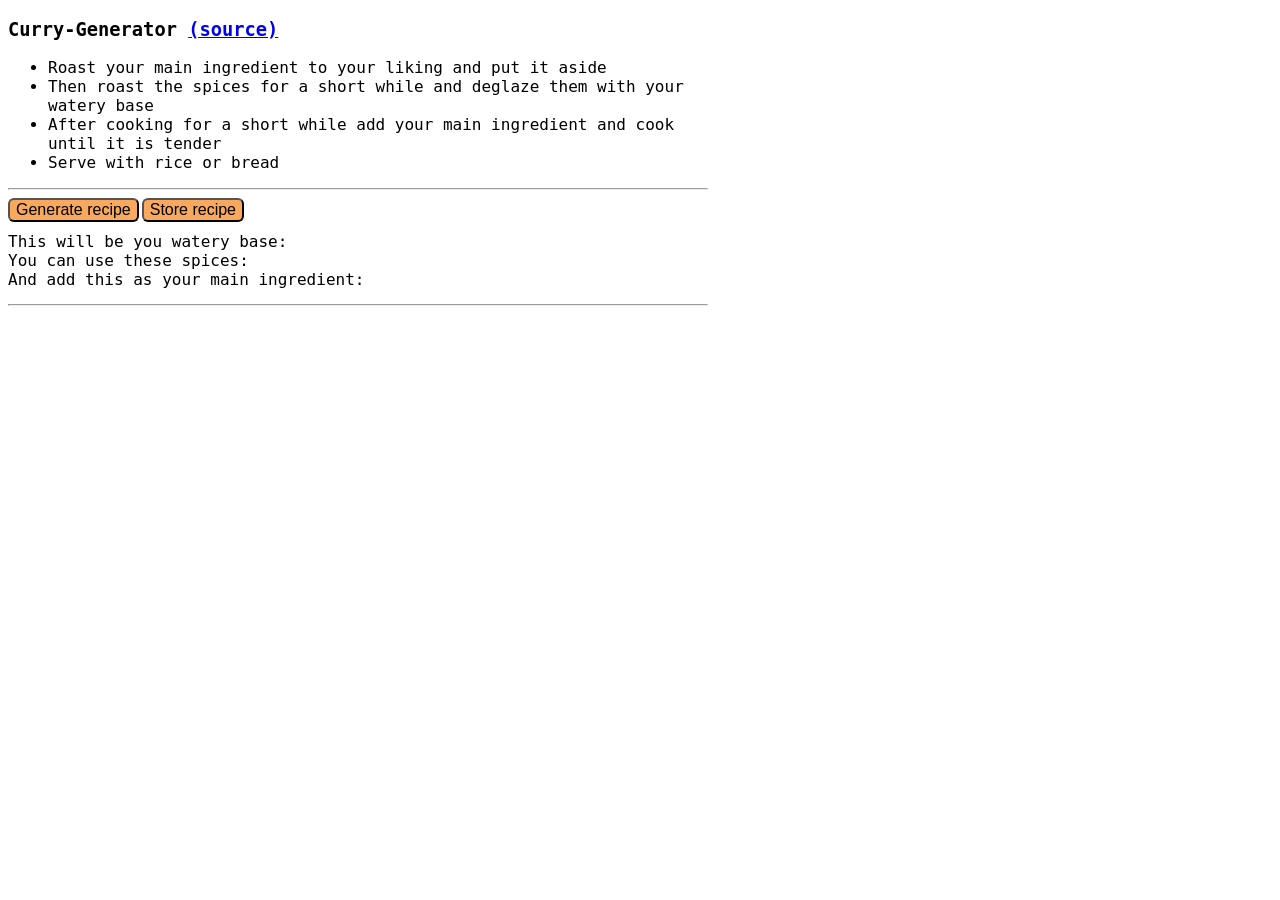
<file: output/playground/curry/index.html>
<!DOCTYPE html>
<html>
  <head>
    <title>Curry Generator</title>
  </head>
  <body>
    <script type="text/javascript" src="curry.js"></script>
    <script>
      var curryGenerator = Elm.fullscreen(Elm.CurryGenerator, {newDate: Date.now()});
    </script>
  </body>
</html>
</file>
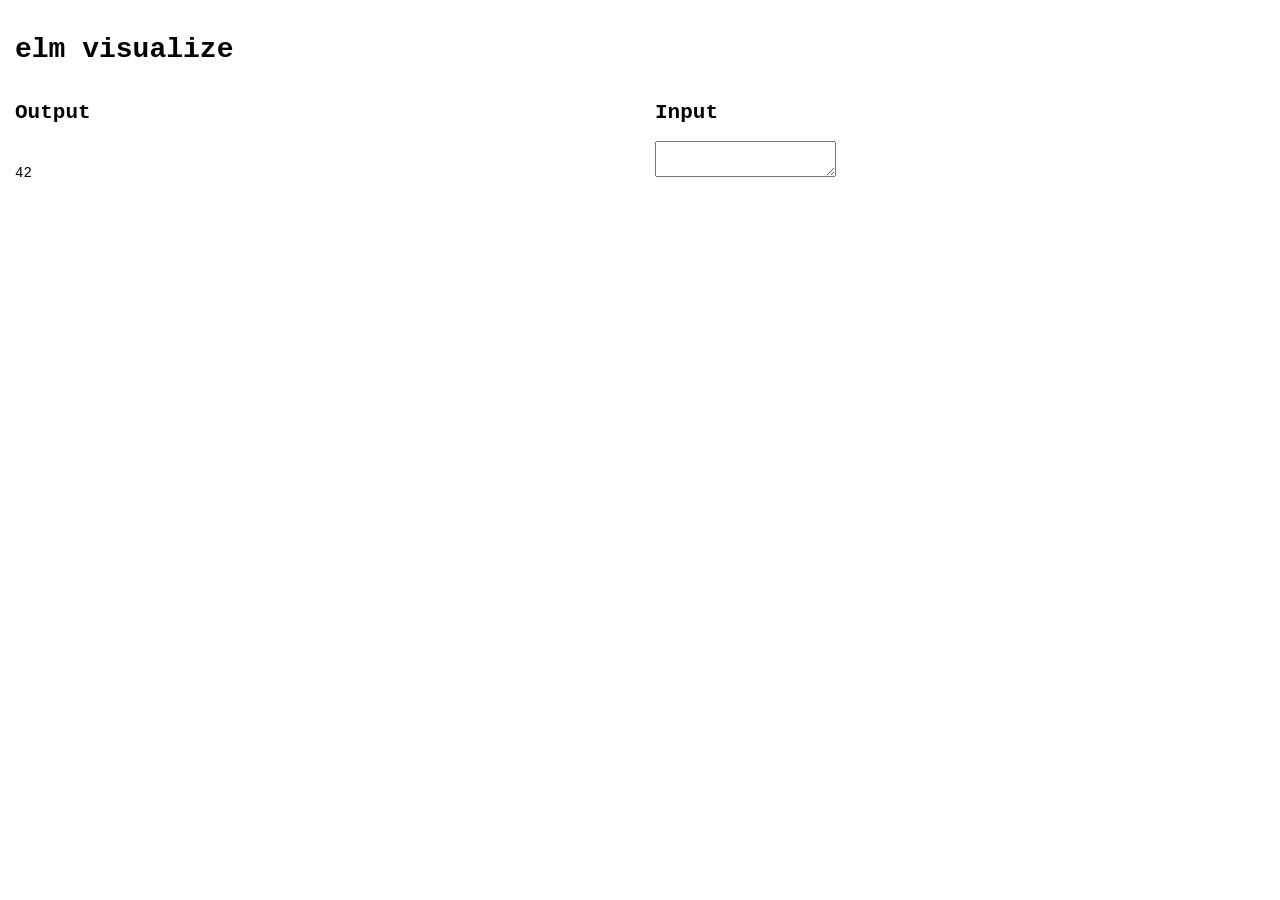
<file: output/playground/elm-viszalize/index.html>
<!DOCTYPE HTML>
<html><head><meta charset="UTF-8"><title>App</title><style>html,head,body { padding:0; margin:0; }
body { font-family: calibri, helvetica, arial, sans-serif; }</style><script type="text/javascript">
(function() {
'use strict';

function F2(fun)
{
  function wrapper(a) { return function(b) { return fun(a,b); }; }
  wrapper.arity = 2;
  wrapper.func = fun;
  return wrapper;
}

function F3(fun)
{
  function wrapper(a) {
    return function(b) { return function(c) { return fun(a, b, c); }; };
  }
  wrapper.arity = 3;
  wrapper.func = fun;
  return wrapper;
}

function F4(fun)
{
  function wrapper(a) { return function(b) { return function(c) {
    return function(d) { return fun(a, b, c, d); }; }; };
  }
  wrapper.arity = 4;
  wrapper.func = fun;
  return wrapper;
}

function F5(fun)
{
  function wrapper(a) { return function(b) { return function(c) {
    return function(d) { return function(e) { return fun(a, b, c, d, e); }; }; }; };
  }
  wrapper.arity = 5;
  wrapper.func = fun;
  return wrapper;
}

function F6(fun)
{
  function wrapper(a) { return function(b) { return function(c) {
    return function(d) { return function(e) { return function(f) {
    return fun(a, b, c, d, e, f); }; }; }; }; };
  }
  wrapper.arity = 6;
  wrapper.func = fun;
  return wrapper;
}

function F7(fun)
{
  function wrapper(a) { return function(b) { return function(c) {
    return function(d) { return function(e) { return function(f) {
    return function(g) { return fun(a, b, c, d, e, f, g); }; }; }; }; }; };
  }
  wrapper.arity = 7;
  wrapper.func = fun;
  return wrapper;
}

function F8(fun)
{
  function wrapper(a) { return function(b) { return function(c) {
    return function(d) { return function(e) { return function(f) {
    return function(g) { return function(h) {
    return fun(a, b, c, d, e, f, g, h); }; }; }; }; }; }; };
  }
  wrapper.arity = 8;
  wrapper.func = fun;
  return wrapper;
}

function F9(fun)
{
  function wrapper(a) { return function(b) { return function(c) {
    return function(d) { return function(e) { return function(f) {
    return function(g) { return function(h) { return function(i) {
    return fun(a, b, c, d, e, f, g, h, i); }; }; }; }; }; }; }; };
  }
  wrapper.arity = 9;
  wrapper.func = fun;
  return wrapper;
}

function A2(fun, a, b)
{
  return fun.arity === 2
    ? fun.func(a, b)
    : fun(a)(b);
}
function A3(fun, a, b, c)
{
  return fun.arity === 3
    ? fun.func(a, b, c)
    : fun(a)(b)(c);
}
function A4(fun, a, b, c, d)
{
  return fun.arity === 4
    ? fun.func(a, b, c, d)
    : fun(a)(b)(c)(d);
}
function A5(fun, a, b, c, d, e)
{
  return fun.arity === 5
    ? fun.func(a, b, c, d, e)
    : fun(a)(b)(c)(d)(e);
}
function A6(fun, a, b, c, d, e, f)
{
  return fun.arity === 6
    ? fun.func(a, b, c, d, e, f)
    : fun(a)(b)(c)(d)(e)(f);
}
function A7(fun, a, b, c, d, e, f, g)
{
  return fun.arity === 7
    ? fun.func(a, b, c, d, e, f, g)
    : fun(a)(b)(c)(d)(e)(f)(g);
}
function A8(fun, a, b, c, d, e, f, g, h)
{
  return fun.arity === 8
    ? fun.func(a, b, c, d, e, f, g, h)
    : fun(a)(b)(c)(d)(e)(f)(g)(h);
}
function A9(fun, a, b, c, d, e, f, g, h, i)
{
  return fun.arity === 9
    ? fun.func(a, b, c, d, e, f, g, h, i)
    : fun(a)(b)(c)(d)(e)(f)(g)(h)(i);
}
//import Native.List //

var _elm_lang$core$Native_Array = function() {

// A RRB-Tree has two distinct data types.
// Leaf -> "height"  is always 0
//         "table"   is an array of elements
// Node -> "height"  is always greater than 0
//         "table"   is an array of child nodes
//         "lengths" is an array of accumulated lengths of the child nodes

// M is the maximal table size. 32 seems fast. E is the allowed increase
// of search steps when concatting to find an index. Lower values will
// decrease balancing, but will increase search steps.
var M = 32;
var E = 2;

// An empty array.
var empty = {
	ctor: '_Array',
	height: 0,
	table: []
};


function get(i, array)
{
	if (i < 0 || i >= length(array))
	{
		throw new Error(
			'Index ' + i + ' is out of range. Check the length of ' +
			'your array first or use getMaybe or getWithDefault.');
	}
	return unsafeGet(i, array);
}


function unsafeGet(i, array)
{
	for (var x = array.height; x > 0; x--)
	{
		var slot = i >> (x * 5);
		while (array.lengths[slot] <= i)
		{
			slot++;
		}
		if (slot > 0)
		{
			i -= array.lengths[slot - 1];
		}
		array = array.table[slot];
	}
	return array.table[i];
}


// Sets the value at the index i. Only the nodes leading to i will get
// copied and updated.
function set(i, item, array)
{
	if (i < 0 || length(array) <= i)
	{
		return array;
	}
	return unsafeSet(i, item, array);
}


function unsafeSet(i, item, array)
{
	array = nodeCopy(array);

	if (array.height === 0)
	{
		array.table[i] = item;
	}
	else
	{
		var slot = getSlot(i, array);
		if (slot > 0)
		{
			i -= array.lengths[slot - 1];
		}
		array.table[slot] = unsafeSet(i, item, array.table[slot]);
	}
	return array;
}


function initialize(len, f)
{
	if (len <= 0)
	{
		return empty;
	}
	var h = Math.floor( Math.log(len) / Math.log(M) );
	return initialize_(f, h, 0, len);
}

function initialize_(f, h, from, to)
{
	if (h === 0)
	{
		var table = new Array((to - from) % (M + 1));
		for (var i = 0; i < table.length; i++)
		{
		  table[i] = f(from + i);
		}
		return {
			ctor: '_Array',
			height: 0,
			table: table
		};
	}

	var step = Math.pow(M, h);
	var table = new Array(Math.ceil((to - from) / step));
	var lengths = new Array(table.length);
	for (var i = 0; i < table.length; i++)
	{
		table[i] = initialize_(f, h - 1, from + (i * step), Math.min(from + ((i + 1) * step), to));
		lengths[i] = length(table[i]) + (i > 0 ? lengths[i-1] : 0);
	}
	return {
		ctor: '_Array',
		height: h,
		table: table,
		lengths: lengths
	};
}

function fromList(list)
{
	if (list.ctor === '[]')
	{
		return empty;
	}

	// Allocate M sized blocks (table) and write list elements to it.
	var table = new Array(M);
	var nodes = [];
	var i = 0;

	while (list.ctor !== '[]')
	{
		table[i] = list._0;
		list = list._1;
		i++;

		// table is full, so we can push a leaf containing it into the
		// next node.
		if (i === M)
		{
			var leaf = {
				ctor: '_Array',
				height: 0,
				table: table
			};
			fromListPush(leaf, nodes);
			table = new Array(M);
			i = 0;
		}
	}

	// Maybe there is something left on the table.
	if (i > 0)
	{
		var leaf = {
			ctor: '_Array',
			height: 0,
			table: table.splice(0, i)
		};
		fromListPush(leaf, nodes);
	}

	// Go through all of the nodes and eventually push them into higher nodes.
	for (var h = 0; h < nodes.length - 1; h++)
	{
		if (nodes[h].table.length > 0)
		{
			fromListPush(nodes[h], nodes);
		}
	}

	var head = nodes[nodes.length - 1];
	if (head.height > 0 && head.table.length === 1)
	{
		return head.table[0];
	}
	else
	{
		return head;
	}
}

// Push a node into a higher node as a child.
function fromListPush(toPush, nodes)
{
	var h = toPush.height;

	// Maybe the node on this height does not exist.
	if (nodes.length === h)
	{
		var node = {
			ctor: '_Array',
			height: h + 1,
			table: [],
			lengths: []
		};
		nodes.push(node);
	}

	nodes[h].table.push(toPush);
	var len = length(toPush);
	if (nodes[h].lengths.length > 0)
	{
		len += nodes[h].lengths[nodes[h].lengths.length - 1];
	}
	nodes[h].lengths.push(len);

	if (nodes[h].table.length === M)
	{
		fromListPush(nodes[h], nodes);
		nodes[h] = {
			ctor: '_Array',
			height: h + 1,
			table: [],
			lengths: []
		};
	}
}

// Pushes an item via push_ to the bottom right of a tree.
function push(item, a)
{
	var pushed = push_(item, a);
	if (pushed !== null)
	{
		return pushed;
	}

	var newTree = create(item, a.height);
	return siblise(a, newTree);
}

// Recursively tries to push an item to the bottom-right most
// tree possible. If there is no space left for the item,
// null will be returned.
function push_(item, a)
{
	// Handle resursion stop at leaf level.
	if (a.height === 0)
	{
		if (a.table.length < M)
		{
			var newA = {
				ctor: '_Array',
				height: 0,
				table: a.table.slice()
			};
			newA.table.push(item);
			return newA;
		}
		else
		{
		  return null;
		}
	}

	// Recursively push
	var pushed = push_(item, botRight(a));

	// There was space in the bottom right tree, so the slot will
	// be updated.
	if (pushed !== null)
	{
		var newA = nodeCopy(a);
		newA.table[newA.table.length - 1] = pushed;
		newA.lengths[newA.lengths.length - 1]++;
		return newA;
	}

	// When there was no space left, check if there is space left
	// for a new slot with a tree which contains only the item
	// at the bottom.
	if (a.table.length < M)
	{
		var newSlot = create(item, a.height - 1);
		var newA = nodeCopy(a);
		newA.table.push(newSlot);
		newA.lengths.push(newA.lengths[newA.lengths.length - 1] + length(newSlot));
		return newA;
	}
	else
	{
		return null;
	}
}

// Converts an array into a list of elements.
function toList(a)
{
	return toList_(_elm_lang$core$Native_List.Nil, a);
}

function toList_(list, a)
{
	for (var i = a.table.length - 1; i >= 0; i--)
	{
		list =
			a.height === 0
				? _elm_lang$core$Native_List.Cons(a.table[i], list)
				: toList_(list, a.table[i]);
	}
	return list;
}

// Maps a function over the elements of an array.
function map(f, a)
{
	var newA = {
		ctor: '_Array',
		height: a.height,
		table: new Array(a.table.length)
	};
	if (a.height > 0)
	{
		newA.lengths = a.lengths;
	}
	for (var i = 0; i < a.table.length; i++)
	{
		newA.table[i] =
			a.height === 0
				? f(a.table[i])
				: map(f, a.table[i]);
	}
	return newA;
}

// Maps a function over the elements with their index as first argument.
function indexedMap(f, a)
{
	return indexedMap_(f, a, 0);
}

function indexedMap_(f, a, from)
{
	var newA = {
		ctor: '_Array',
		height: a.height,
		table: new Array(a.table.length)
	};
	if (a.height > 0)
	{
		newA.lengths = a.lengths;
	}
	for (var i = 0; i < a.table.length; i++)
	{
		newA.table[i] =
			a.height === 0
				? A2(f, from + i, a.table[i])
				: indexedMap_(f, a.table[i], i == 0 ? from : from + a.lengths[i - 1]);
	}
	return newA;
}

function foldl(f, b, a)
{
	if (a.height === 0)
	{
		for (var i = 0; i < a.table.length; i++)
		{
			b = A2(f, a.table[i], b);
		}
	}
	else
	{
		for (var i = 0; i < a.table.length; i++)
		{
			b = foldl(f, b, a.table[i]);
		}
	}
	return b;
}

function foldr(f, b, a)
{
	if (a.height === 0)
	{
		for (var i = a.table.length; i--; )
		{
			b = A2(f, a.table[i], b);
		}
	}
	else
	{
		for (var i = a.table.length; i--; )
		{
			b = foldr(f, b, a.table[i]);
		}
	}
	return b;
}

// TODO: currently, it slices the right, then the left. This can be
// optimized.
function slice(from, to, a)
{
	if (from < 0)
	{
		from += length(a);
	}
	if (to < 0)
	{
		to += length(a);
	}
	return sliceLeft(from, sliceRight(to, a));
}

function sliceRight(to, a)
{
	if (to === length(a))
	{
		return a;
	}

	// Handle leaf level.
	if (a.height === 0)
	{
		var newA = { ctor:'_Array', height:0 };
		newA.table = a.table.slice(0, to);
		return newA;
	}

	// Slice the right recursively.
	var right = getSlot(to, a);
	var sliced = sliceRight(to - (right > 0 ? a.lengths[right - 1] : 0), a.table[right]);

	// Maybe the a node is not even needed, as sliced contains the whole slice.
	if (right === 0)
	{
		return sliced;
	}

	// Create new node.
	var newA = {
		ctor: '_Array',
		height: a.height,
		table: a.table.slice(0, right),
		lengths: a.lengths.slice(0, right)
	};
	if (sliced.table.length > 0)
	{
		newA.table[right] = sliced;
		newA.lengths[right] = length(sliced) + (right > 0 ? newA.lengths[right - 1] : 0);
	}
	return newA;
}

function sliceLeft(from, a)
{
	if (from === 0)
	{
		return a;
	}

	// Handle leaf level.
	if (a.height === 0)
	{
		var newA = { ctor:'_Array', height:0 };
		newA.table = a.table.slice(from, a.table.length + 1);
		return newA;
	}

	// Slice the left recursively.
	var left = getSlot(from, a);
	var sliced = sliceLeft(from - (left > 0 ? a.lengths[left - 1] : 0), a.table[left]);

	// Maybe the a node is not even needed, as sliced contains the whole slice.
	if (left === a.table.length - 1)
	{
		return sliced;
	}

	// Create new node.
	var newA = {
		ctor: '_Array',
		height: a.height,
		table: a.table.slice(left, a.table.length + 1),
		lengths: new Array(a.table.length - left)
	};
	newA.table[0] = sliced;
	var len = 0;
	for (var i = 0; i < newA.table.length; i++)
	{
		len += length(newA.table[i]);
		newA.lengths[i] = len;
	}

	return newA;
}

// Appends two trees.
function append(a,b)
{
	if (a.table.length === 0)
	{
		return b;
	}
	if (b.table.length === 0)
	{
		return a;
	}

	var c = append_(a, b);

	// Check if both nodes can be crunshed together.
	if (c[0].table.length + c[1].table.length <= M)
	{
		if (c[0].table.length === 0)
		{
			return c[1];
		}
		if (c[1].table.length === 0)
		{
			return c[0];
		}

		// Adjust .table and .lengths
		c[0].table = c[0].table.concat(c[1].table);
		if (c[0].height > 0)
		{
			var len = length(c[0]);
			for (var i = 0; i < c[1].lengths.length; i++)
			{
				c[1].lengths[i] += len;
			}
			c[0].lengths = c[0].lengths.concat(c[1].lengths);
		}

		return c[0];
	}

	if (c[0].height > 0)
	{
		var toRemove = calcToRemove(a, b);
		if (toRemove > E)
		{
			c = shuffle(c[0], c[1], toRemove);
		}
	}

	return siblise(c[0], c[1]);
}

// Returns an array of two nodes; right and left. One node _may_ be empty.
function append_(a, b)
{
	if (a.height === 0 && b.height === 0)
	{
		return [a, b];
	}

	if (a.height !== 1 || b.height !== 1)
	{
		if (a.height === b.height)
		{
			a = nodeCopy(a);
			b = nodeCopy(b);
			var appended = append_(botRight(a), botLeft(b));

			insertRight(a, appended[1]);
			insertLeft(b, appended[0]);
		}
		else if (a.height > b.height)
		{
			a = nodeCopy(a);
			var appended = append_(botRight(a), b);

			insertRight(a, appended[0]);
			b = parentise(appended[1], appended[1].height + 1);
		}
		else
		{
			b = nodeCopy(b);
			var appended = append_(a, botLeft(b));

			var left = appended[0].table.length === 0 ? 0 : 1;
			var right = left === 0 ? 1 : 0;
			insertLeft(b, appended[left]);
			a = parentise(appended[right], appended[right].height + 1);
		}
	}

	// Check if balancing is needed and return based on that.
	if (a.table.length === 0 || b.table.length === 0)
	{
		return [a, b];
	}

	var toRemove = calcToRemove(a, b);
	if (toRemove <= E)
	{
		return [a, b];
	}
	return shuffle(a, b, toRemove);
}

// Helperfunctions for append_. Replaces a child node at the side of the parent.
function insertRight(parent, node)
{
	var index = parent.table.length - 1;
	parent.table[index] = node;
	parent.lengths[index] = length(node);
	parent.lengths[index] += index > 0 ? parent.lengths[index - 1] : 0;
}

function insertLeft(parent, node)
{
	if (node.table.length > 0)
	{
		parent.table[0] = node;
		parent.lengths[0] = length(node);

		var len = length(parent.table[0]);
		for (var i = 1; i < parent.lengths.length; i++)
		{
			len += length(parent.table[i]);
			parent.lengths[i] = len;
		}
	}
	else
	{
		parent.table.shift();
		for (var i = 1; i < parent.lengths.length; i++)
		{
			parent.lengths[i] = parent.lengths[i] - parent.lengths[0];
		}
		parent.lengths.shift();
	}
}

// Returns the extra search steps for E. Refer to the paper.
function calcToRemove(a, b)
{
	var subLengths = 0;
	for (var i = 0; i < a.table.length; i++)
	{
		subLengths += a.table[i].table.length;
	}
	for (var i = 0; i < b.table.length; i++)
	{
		subLengths += b.table[i].table.length;
	}

	var toRemove = a.table.length + b.table.length;
	return toRemove - (Math.floor((subLengths - 1) / M) + 1);
}

// get2, set2 and saveSlot are helpers for accessing elements over two arrays.
function get2(a, b, index)
{
	return index < a.length
		? a[index]
		: b[index - a.length];
}

function set2(a, b, index, value)
{
	if (index < a.length)
	{
		a[index] = value;
	}
	else
	{
		b[index - a.length] = value;
	}
}

function saveSlot(a, b, index, slot)
{
	set2(a.table, b.table, index, slot);

	var l = (index === 0 || index === a.lengths.length)
		? 0
		: get2(a.lengths, a.lengths, index - 1);

	set2(a.lengths, b.lengths, index, l + length(slot));
}

// Creates a node or leaf with a given length at their arrays for perfomance.
// Is only used by shuffle.
function createNode(h, length)
{
	if (length < 0)
	{
		length = 0;
	}
	var a = {
		ctor: '_Array',
		height: h,
		table: new Array(length)
	};
	if (h > 0)
	{
		a.lengths = new Array(length);
	}
	return a;
}

// Returns an array of two balanced nodes.
function shuffle(a, b, toRemove)
{
	var newA = createNode(a.height, Math.min(M, a.table.length + b.table.length - toRemove));
	var newB = createNode(a.height, newA.table.length - (a.table.length + b.table.length - toRemove));

	// Skip the slots with size M. More precise: copy the slot references
	// to the new node
	var read = 0;
	while (get2(a.table, b.table, read).table.length % M === 0)
	{
		set2(newA.table, newB.table, read, get2(a.table, b.table, read));
		set2(newA.lengths, newB.lengths, read, get2(a.lengths, b.lengths, read));
		read++;
	}

	// Pulling items from left to right, caching in a slot before writing
	// it into the new nodes.
	var write = read;
	var slot = new createNode(a.height - 1, 0);
	var from = 0;

	// If the current slot is still containing data, then there will be at
	// least one more write, so we do not break this loop yet.
	while (read - write - (slot.table.length > 0 ? 1 : 0) < toRemove)
	{
		// Find out the max possible items for copying.
		var source = get2(a.table, b.table, read);
		var to = Math.min(M - slot.table.length, source.table.length);

		// Copy and adjust size table.
		slot.table = slot.table.concat(source.table.slice(from, to));
		if (slot.height > 0)
		{
			var len = slot.lengths.length;
			for (var i = len; i < len + to - from; i++)
			{
				slot.lengths[i] = length(slot.table[i]);
				slot.lengths[i] += (i > 0 ? slot.lengths[i - 1] : 0);
			}
		}

		from += to;

		// Only proceed to next slots[i] if the current one was
		// fully copied.
		if (source.table.length <= to)
		{
			read++; from = 0;
		}

		// Only create a new slot if the current one is filled up.
		if (slot.table.length === M)
		{
			saveSlot(newA, newB, write, slot);
			slot = createNode(a.height - 1, 0);
			write++;
		}
	}

	// Cleanup after the loop. Copy the last slot into the new nodes.
	if (slot.table.length > 0)
	{
		saveSlot(newA, newB, write, slot);
		write++;
	}

	// Shift the untouched slots to the left
	while (read < a.table.length + b.table.length )
	{
		saveSlot(newA, newB, write, get2(a.table, b.table, read));
		read++;
		write++;
	}

	return [newA, newB];
}

// Navigation functions
function botRight(a)
{
	return a.table[a.table.length - 1];
}
function botLeft(a)
{
	return a.table[0];
}

// Copies a node for updating. Note that you should not use this if
// only updating only one of "table" or "lengths" for performance reasons.
function nodeCopy(a)
{
	var newA = {
		ctor: '_Array',
		height: a.height,
		table: a.table.slice()
	};
	if (a.height > 0)
	{
		newA.lengths = a.lengths.slice();
	}
	return newA;
}

// Returns how many items are in the tree.
function length(array)
{
	if (array.height === 0)
	{
		return array.table.length;
	}
	else
	{
		return array.lengths[array.lengths.length - 1];
	}
}

// Calculates in which slot of "table" the item probably is, then
// find the exact slot via forward searching in  "lengths". Returns the index.
function getSlot(i, a)
{
	var slot = i >> (5 * a.height);
	while (a.lengths[slot] <= i)
	{
		slot++;
	}
	return slot;
}

// Recursively creates a tree with a given height containing
// only the given item.
function create(item, h)
{
	if (h === 0)
	{
		return {
			ctor: '_Array',
			height: 0,
			table: [item]
		};
	}
	return {
		ctor: '_Array',
		height: h,
		table: [create(item, h - 1)],
		lengths: [1]
	};
}

// Recursively creates a tree that contains the given tree.
function parentise(tree, h)
{
	if (h === tree.height)
	{
		return tree;
	}

	return {
		ctor: '_Array',
		height: h,
		table: [parentise(tree, h - 1)],
		lengths: [length(tree)]
	};
}

// Emphasizes blood brotherhood beneath two trees.
function siblise(a, b)
{
	return {
		ctor: '_Array',
		height: a.height + 1,
		table: [a, b],
		lengths: [length(a), length(a) + length(b)]
	};
}

function toJSArray(a)
{
	var jsArray = new Array(length(a));
	toJSArray_(jsArray, 0, a);
	return jsArray;
}

function toJSArray_(jsArray, i, a)
{
	for (var t = 0; t < a.table.length; t++)
	{
		if (a.height === 0)
		{
			jsArray[i + t] = a.table[t];
		}
		else
		{
			var inc = t === 0 ? 0 : a.lengths[t - 1];
			toJSArray_(jsArray, i + inc, a.table[t]);
		}
	}
}

function fromJSArray(jsArray)
{
	if (jsArray.length === 0)
	{
		return empty;
	}
	var h = Math.floor(Math.log(jsArray.length) / Math.log(M));
	return fromJSArray_(jsArray, h, 0, jsArray.length);
}

function fromJSArray_(jsArray, h, from, to)
{
	if (h === 0)
	{
		return {
			ctor: '_Array',
			height: 0,
			table: jsArray.slice(from, to)
		};
	}

	var step = Math.pow(M, h);
	var table = new Array(Math.ceil((to - from) / step));
	var lengths = new Array(table.length);
	for (var i = 0; i < table.length; i++)
	{
		table[i] = fromJSArray_(jsArray, h - 1, from + (i * step), Math.min(from + ((i + 1) * step), to));
		lengths[i] = length(table[i]) + (i > 0 ? lengths[i - 1] : 0);
	}
	return {
		ctor: '_Array',
		height: h,
		table: table,
		lengths: lengths
	};
}

return {
	empty: empty,
	fromList: fromList,
	toList: toList,
	initialize: F2(initialize),
	append: F2(append),
	push: F2(push),
	slice: F3(slice),
	get: F2(get),
	set: F3(set),
	map: F2(map),
	indexedMap: F2(indexedMap),
	foldl: F3(foldl),
	foldr: F3(foldr),
	length: length,

	toJSArray: toJSArray,
	fromJSArray: fromJSArray
};

}();//import Native.Utils //

var _elm_lang$core$Native_Basics = function() {

function div(a, b)
{
	return (a / b) | 0;
}
function rem(a, b)
{
	return a % b;
}
function mod(a, b)
{
	if (b === 0)
	{
		throw new Error('Cannot perform mod 0. Division by zero error.');
	}
	var r = a % b;
	var m = a === 0 ? 0 : (b > 0 ? (a >= 0 ? r : r + b) : -mod(-a, -b));

	return m === b ? 0 : m;
}
function logBase(base, n)
{
	return Math.log(n) / Math.log(base);
}
function negate(n)
{
	return -n;
}
function abs(n)
{
	return n < 0 ? -n : n;
}

function min(a, b)
{
	return _elm_lang$core$Native_Utils.cmp(a, b) < 0 ? a : b;
}
function max(a, b)
{
	return _elm_lang$core$Native_Utils.cmp(a, b) > 0 ? a : b;
}
function clamp(lo, hi, n)
{
	return _elm_lang$core$Native_Utils.cmp(n, lo) < 0
		? lo
		: _elm_lang$core$Native_Utils.cmp(n, hi) > 0
			? hi
			: n;
}

var ord = ['LT', 'EQ', 'GT'];

function compare(x, y)
{
	return { ctor: ord[_elm_lang$core$Native_Utils.cmp(x, y) + 1] };
}

function xor(a, b)
{
	return a !== b;
}
function not(b)
{
	return !b;
}
function isInfinite(n)
{
	return n === Infinity || n === -Infinity;
}

function truncate(n)
{
	return n | 0;
}

function degrees(d)
{
	return d * Math.PI / 180;
}
function turns(t)
{
	return 2 * Math.PI * t;
}
function fromPolar(point)
{
	var r = point._0;
	var t = point._1;
	return _elm_lang$core$Native_Utils.Tuple2(r * Math.cos(t), r * Math.sin(t));
}
function toPolar(point)
{
	var x = point._0;
	var y = point._1;
	return _elm_lang$core$Native_Utils.Tuple2(Math.sqrt(x * x + y * y), Math.atan2(y, x));
}

return {
	div: F2(div),
	rem: F2(rem),
	mod: F2(mod),

	pi: Math.PI,
	e: Math.E,
	cos: Math.cos,
	sin: Math.sin,
	tan: Math.tan,
	acos: Math.acos,
	asin: Math.asin,
	atan: Math.atan,
	atan2: F2(Math.atan2),

	degrees: degrees,
	turns: turns,
	fromPolar: fromPolar,
	toPolar: toPolar,

	sqrt: Math.sqrt,
	logBase: F2(logBase),
	negate: negate,
	abs: abs,
	min: F2(min),
	max: F2(max),
	clamp: F3(clamp),
	compare: F2(compare),

	xor: F2(xor),
	not: not,

	truncate: truncate,
	ceiling: Math.ceil,
	floor: Math.floor,
	round: Math.round,
	toFloat: function(x) { return x; },
	isNaN: isNaN,
	isInfinite: isInfinite
};

}();//import //

var _elm_lang$core$Native_Utils = function() {

// COMPARISONS

function eq(x, y)
{
	var stack = [];
	var isEqual = eqHelp(x, y, 0, stack);
	var pair;
	while (isEqual && (pair = stack.pop()))
	{
		isEqual = eqHelp(pair.x, pair.y, 0, stack);
	}
	return isEqual;
}


function eqHelp(x, y, depth, stack)
{
	if (depth > 100)
	{
		stack.push({ x: x, y: y });
		return true;
	}

	if (x === y)
	{
		return true;
	}

	if (typeof x !== 'object')
	{
		if (typeof x === 'function')
		{
			throw new Error(
				'Trying to use `(==)` on functions. There is no way to know if functions are "the same" in the Elm sense.'
				+ ' Read more about this at http://package.elm-lang.org/packages/elm-lang/core/latest/Basics#=='
				+ ' which describes why it is this way and what the better version will look like.'
			);
		}
		return false;
	}

	if (x === null || y === null)
	{
		return false
	}

	if (x instanceof Date)
	{
		return x.getTime() === y.getTime();
	}

	if (!('ctor' in x))
	{
		for (var key in x)
		{
			if (!eqHelp(x[key], y[key], depth + 1, stack))
			{
				return false;
			}
		}
		return true;
	}

	// convert Dicts and Sets to lists
	if (x.ctor === 'RBNode_elm_builtin' || x.ctor === 'RBEmpty_elm_builtin')
	{
		x = _elm_lang$core$Dict$toList(x);
		y = _elm_lang$core$Dict$toList(y);
	}
	if (x.ctor === 'Set_elm_builtin')
	{
		x = _elm_lang$core$Set$toList(x);
		y = _elm_lang$core$Set$toList(y);
	}

	// check if lists are equal without recursion
	if (x.ctor === '::')
	{
		var a = x;
		var b = y;
		while (a.ctor === '::' && b.ctor === '::')
		{
			if (!eqHelp(a._0, b._0, depth + 1, stack))
			{
				return false;
			}
			a = a._1;
			b = b._1;
		}
		return a.ctor === b.ctor;
	}

	// check if Arrays are equal
	if (x.ctor === '_Array')
	{
		var xs = _elm_lang$core$Native_Array.toJSArray(x);
		var ys = _elm_lang$core$Native_Array.toJSArray(y);
		if (xs.length !== ys.length)
		{
			return false;
		}
		for (var i = 0; i < xs.length; i++)
		{
			if (!eqHelp(xs[i], ys[i], depth + 1, stack))
			{
				return false;
			}
		}
		return true;
	}

	if (!eqHelp(x.ctor, y.ctor, depth + 1, stack))
	{
		return false;
	}

	for (var key in x)
	{
		if (!eqHelp(x[key], y[key], depth + 1, stack))
		{
			return false;
		}
	}
	return true;
}

// Code in Generate/JavaScript.hs, Basics.js, and List.js depends on
// the particular integer values assigned to LT, EQ, and GT.

var LT = -1, EQ = 0, GT = 1;

function cmp(x, y)
{
	if (typeof x !== 'object')
	{
		return x === y ? EQ : x < y ? LT : GT;
	}

	if (x instanceof String)
	{
		var a = x.valueOf();
		var b = y.valueOf();
		return a === b ? EQ : a < b ? LT : GT;
	}

	if (x.ctor === '::' || x.ctor === '[]')
	{
		while (x.ctor === '::' && y.ctor === '::')
		{
			var ord = cmp(x._0, y._0);
			if (ord !== EQ)
			{
				return ord;
			}
			x = x._1;
			y = y._1;
		}
		return x.ctor === y.ctor ? EQ : x.ctor === '[]' ? LT : GT;
	}

	if (x.ctor.slice(0, 6) === '_Tuple')
	{
		var ord;
		var n = x.ctor.slice(6) - 0;
		var err = 'cannot compare tuples with more than 6 elements.';
		if (n === 0) return EQ;
		if (n >= 1) { ord = cmp(x._0, y._0); if (ord !== EQ) return ord;
		if (n >= 2) { ord = cmp(x._1, y._1); if (ord !== EQ) return ord;
		if (n >= 3) { ord = cmp(x._2, y._2); if (ord !== EQ) return ord;
		if (n >= 4) { ord = cmp(x._3, y._3); if (ord !== EQ) return ord;
		if (n >= 5) { ord = cmp(x._4, y._4); if (ord !== EQ) return ord;
		if (n >= 6) { ord = cmp(x._5, y._5); if (ord !== EQ) return ord;
		if (n >= 7) throw new Error('Comparison error: ' + err); } } } } } }
		return EQ;
	}

	throw new Error(
		'Comparison error: comparison is only defined on ints, '
		+ 'floats, times, chars, strings, lists of comparable values, '
		+ 'and tuples of comparable values.'
	);
}


// COMMON VALUES

var Tuple0 = {
	ctor: '_Tuple0'
};

function Tuple2(x, y)
{
	return {
		ctor: '_Tuple2',
		_0: x,
		_1: y
	};
}

function chr(c)
{
	return new String(c);
}


// GUID

var count = 0;
function guid(_)
{
	return count++;
}


// RECORDS

function update(oldRecord, updatedFields)
{
	var newRecord = {};

	for (var key in oldRecord)
	{
		newRecord[key] = oldRecord[key];
	}

	for (var key in updatedFields)
	{
		newRecord[key] = updatedFields[key];
	}

	return newRecord;
}


//// LIST STUFF ////

var Nil = { ctor: '[]' };

function Cons(hd, tl)
{
	return {
		ctor: '::',
		_0: hd,
		_1: tl
	};
}

function append(xs, ys)
{
	// append Strings
	if (typeof xs === 'string')
	{
		return xs + ys;
	}

	// append Lists
	if (xs.ctor === '[]')
	{
		return ys;
	}
	var root = Cons(xs._0, Nil);
	var curr = root;
	xs = xs._1;
	while (xs.ctor !== '[]')
	{
		curr._1 = Cons(xs._0, Nil);
		xs = xs._1;
		curr = curr._1;
	}
	curr._1 = ys;
	return root;
}


// CRASHES

function crash(moduleName, region)
{
	return function(message) {
		throw new Error(
			'Ran into a `Debug.crash` in module `' + moduleName + '` ' + regionToString(region) + '\n'
			+ 'The message provided by the code author is:\n\n    '
			+ message
		);
	};
}

function crashCase(moduleName, region, value)
{
	return function(message) {
		throw new Error(
			'Ran into a `Debug.crash` in module `' + moduleName + '`\n\n'
			+ 'This was caused by the `case` expression ' + regionToString(region) + '.\n'
			+ 'One of the branches ended with a crash and the following value got through:\n\n    ' + toString(value) + '\n\n'
			+ 'The message provided by the code author is:\n\n    '
			+ message
		);
	};
}

function regionToString(region)
{
	if (region.start.line == region.end.line)
	{
		return 'on line ' + region.start.line;
	}
	return 'between lines ' + region.start.line + ' and ' + region.end.line;
}


// TO STRING

function toString(v)
{
	var type = typeof v;
	if (type === 'function')
	{
		return '<function>';
	}

	if (type === 'boolean')
	{
		return v ? 'True' : 'False';
	}

	if (type === 'number')
	{
		return v + '';
	}

	if (v instanceof String)
	{
		return '\'' + addSlashes(v, true) + '\'';
	}

	if (type === 'string')
	{
		return '"' + addSlashes(v, false) + '"';
	}

	if (v === null)
	{
		return 'null';
	}

	if (type === 'object' && 'ctor' in v)
	{
		var ctorStarter = v.ctor.substring(0, 5);

		if (ctorStarter === '_Tupl')
		{
			var output = [];
			for (var k in v)
			{
				if (k === 'ctor') continue;
				output.push(toString(v[k]));
			}
			return '(' + output.join(',') + ')';
		}

		if (ctorStarter === '_Task')
		{
			return '<task>'
		}

		if (v.ctor === '_Array')
		{
			var list = _elm_lang$core$Array$toList(v);
			return 'Array.fromList ' + toString(list);
		}

		if (v.ctor === '<decoder>')
		{
			return '<decoder>';
		}

		if (v.ctor === '_Process')
		{
			return '<process:' + v.id + '>';
		}

		if (v.ctor === '::')
		{
			var output = '[' + toString(v._0);
			v = v._1;
			while (v.ctor === '::')
			{
				output += ',' + toString(v._0);
				v = v._1;
			}
			return output + ']';
		}

		if (v.ctor === '[]')
		{
			return '[]';
		}

		if (v.ctor === 'Set_elm_builtin')
		{
			return 'Set.fromList ' + toString(_elm_lang$core$Set$toList(v));
		}

		if (v.ctor === 'RBNode_elm_builtin' || v.ctor === 'RBEmpty_elm_builtin')
		{
			return 'Dict.fromList ' + toString(_elm_lang$core$Dict$toList(v));
		}

		var output = '';
		for (var i in v)
		{
			if (i === 'ctor') continue;
			var str = toString(v[i]);
			var c0 = str[0];
			var parenless = c0 === '{' || c0 === '(' || c0 === '<' || c0 === '"' || str.indexOf(' ') < 0;
			output += ' ' + (parenless ? str : '(' + str + ')');
		}
		return v.ctor + output;
	}

	if (type === 'object')
	{
		if (v instanceof Date)
		{
			return '<' + v.toString() + '>';
		}

		if (v.elm_web_socket)
		{
			return '<websocket>';
		}

		var output = [];
		for (var k in v)
		{
			output.push(k + ' = ' + toString(v[k]));
		}
		if (output.length === 0)
		{
			return '{}';
		}
		return '{ ' + output.join(', ') + ' }';
	}

	return '<internal structure>';
}

function addSlashes(str, isChar)
{
	var s = str.replace(/\\/g, '\\\\')
			  .replace(/\n/g, '\\n')
			  .replace(/\t/g, '\\t')
			  .replace(/\r/g, '\\r')
			  .replace(/\v/g, '\\v')
			  .replace(/\0/g, '\\0');
	if (isChar)
	{
		return s.replace(/\'/g, '\\\'');
	}
	else
	{
		return s.replace(/\"/g, '\\"');
	}
}


return {
	eq: eq,
	cmp: cmp,
	Tuple0: Tuple0,
	Tuple2: Tuple2,
	chr: chr,
	update: update,
	guid: guid,

	append: F2(append),

	crash: crash,
	crashCase: crashCase,

	toString: toString
};

}();var _elm_lang$core$Basics$never = function (_p0) {
	never:
	while (true) {
		var _p1 = _p0;
		var _v1 = _p1._0;
		_p0 = _v1;
		continue never;
	}
};
var _elm_lang$core$Basics$uncurry = F2(
	function (f, _p2) {
		var _p3 = _p2;
		return A2(f, _p3._0, _p3._1);
	});
var _elm_lang$core$Basics$curry = F3(
	function (f, a, b) {
		return f(
			{ctor: '_Tuple2', _0: a, _1: b});
	});
var _elm_lang$core$Basics$flip = F3(
	function (f, b, a) {
		return A2(f, a, b);
	});
var _elm_lang$core$Basics$always = F2(
	function (a, _p4) {
		return a;
	});
var _elm_lang$core$Basics$identity = function (x) {
	return x;
};
var _elm_lang$core$Basics_ops = _elm_lang$core$Basics_ops || {};
_elm_lang$core$Basics_ops['<|'] = F2(
	function (f, x) {
		return f(x);
	});
var _elm_lang$core$Basics_ops = _elm_lang$core$Basics_ops || {};
_elm_lang$core$Basics_ops['|>'] = F2(
	function (x, f) {
		return f(x);
	});
var _elm_lang$core$Basics_ops = _elm_lang$core$Basics_ops || {};
_elm_lang$core$Basics_ops['>>'] = F3(
	function (f, g, x) {
		return g(
			f(x));
	});
var _elm_lang$core$Basics_ops = _elm_lang$core$Basics_ops || {};
_elm_lang$core$Basics_ops['<<'] = F3(
	function (g, f, x) {
		return g(
			f(x));
	});
var _elm_lang$core$Basics_ops = _elm_lang$core$Basics_ops || {};
_elm_lang$core$Basics_ops['++'] = _elm_lang$core$Native_Utils.append;
var _elm_lang$core$Basics$toString = _elm_lang$core$Native_Utils.toString;
var _elm_lang$core$Basics$isInfinite = _elm_lang$core$Native_Basics.isInfinite;
var _elm_lang$core$Basics$isNaN = _elm_lang$core$Native_Basics.isNaN;
var _elm_lang$core$Basics$toFloat = _elm_lang$core$Native_Basics.toFloat;
var _elm_lang$core$Basics$ceiling = _elm_lang$core$Native_Basics.ceiling;
var _elm_lang$core$Basics$floor = _elm_lang$core$Native_Basics.floor;
var _elm_lang$core$Basics$truncate = _elm_lang$core$Native_Basics.truncate;
var _elm_lang$core$Basics$round = _elm_lang$core$Native_Basics.round;
var _elm_lang$core$Basics$not = _elm_lang$core$Native_Basics.not;
var _elm_lang$core$Basics$xor = _elm_lang$core$Native_Basics.xor;
var _elm_lang$core$Basics_ops = _elm_lang$core$Basics_ops || {};
_elm_lang$core$Basics_ops['||'] = _elm_lang$core$Native_Basics.or;
var _elm_lang$core$Basics_ops = _elm_lang$core$Basics_ops || {};
_elm_lang$core$Basics_ops['&&'] = _elm_lang$core$Native_Basics.and;
var _elm_lang$core$Basics$max = _elm_lang$core$Native_Basics.max;
var _elm_lang$core$Basics$min = _elm_lang$core$Native_Basics.min;
var _elm_lang$core$Basics$compare = _elm_lang$core$Native_Basics.compare;
var _elm_lang$core$Basics_ops = _elm_lang$core$Basics_ops || {};
_elm_lang$core$Basics_ops['>='] = _elm_lang$core$Native_Basics.ge;
var _elm_lang$core$Basics_ops = _elm_lang$core$Basics_ops || {};
_elm_lang$core$Basics_ops['<='] = _elm_lang$core$Native_Basics.le;
var _elm_lang$core$Basics_ops = _elm_lang$core$Basics_ops || {};
_elm_lang$core$Basics_ops['>'] = _elm_lang$core$Native_Basics.gt;
var _elm_lang$core$Basics_ops = _elm_lang$core$Basics_ops || {};
_elm_lang$core$Basics_ops['<'] = _elm_lang$core$Native_Basics.lt;
var _elm_lang$core$Basics_ops = _elm_lang$core$Basics_ops || {};
_elm_lang$core$Basics_ops['/='] = _elm_lang$core$Native_Basics.neq;
var _elm_lang$core$Basics_ops = _elm_lang$core$Basics_ops || {};
_elm_lang$core$Basics_ops['=='] = _elm_lang$core$Native_Basics.eq;
var _elm_lang$core$Basics$e = _elm_lang$core$Native_Basics.e;
var _elm_lang$core$Basics$pi = _elm_lang$core$Native_Basics.pi;
var _elm_lang$core$Basics$clamp = _elm_lang$core$Native_Basics.clamp;
var _elm_lang$core$Basics$logBase = _elm_lang$core$Native_Basics.logBase;
var _elm_lang$core$Basics$abs = _elm_lang$core$Native_Basics.abs;
var _elm_lang$core$Basics$negate = _elm_lang$core$Native_Basics.negate;
var _elm_lang$core$Basics$sqrt = _elm_lang$core$Native_Basics.sqrt;
var _elm_lang$core$Basics$atan2 = _elm_lang$core$Native_Basics.atan2;
var _elm_lang$core$Basics$atan = _elm_lang$core$Native_Basics.atan;
var _elm_lang$core$Basics$asin = _elm_lang$core$Native_Basics.asin;
var _elm_lang$core$Basics$acos = _elm_lang$core$Native_Basics.acos;
var _elm_lang$core$Basics$tan = _elm_lang$core$Native_Basics.tan;
var _elm_lang$core$Basics$sin = _elm_lang$core$Native_Basics.sin;
var _elm_lang$core$Basics$cos = _elm_lang$core$Native_Basics.cos;
var _elm_lang$core$Basics_ops = _elm_lang$core$Basics_ops || {};
_elm_lang$core$Basics_ops['^'] = _elm_lang$core$Native_Basics.exp;
var _elm_lang$core$Basics_ops = _elm_lang$core$Basics_ops || {};
_elm_lang$core$Basics_ops['%'] = _elm_lang$core$Native_Basics.mod;
var _elm_lang$core$Basics$rem = _elm_lang$core$Native_Basics.rem;
var _elm_lang$core$Basics_ops = _elm_lang$core$Basics_ops || {};
_elm_lang$core$Basics_ops['//'] = _elm_lang$core$Native_Basics.div;
var _elm_lang$core$Basics_ops = _elm_lang$core$Basics_ops || {};
_elm_lang$core$Basics_ops['/'] = _elm_lang$core$Native_Basics.floatDiv;
var _elm_lang$core$Basics_ops = _elm_lang$core$Basics_ops || {};
_elm_lang$core$Basics_ops['*'] = _elm_lang$core$Native_Basics.mul;
var _elm_lang$core$Basics_ops = _elm_lang$core$Basics_ops || {};
_elm_lang$core$Basics_ops['-'] = _elm_lang$core$Native_Basics.sub;
var _elm_lang$core$Basics_ops = _elm_lang$core$Basics_ops || {};
_elm_lang$core$Basics_ops['+'] = _elm_lang$core$Native_Basics.add;
var _elm_lang$core$Basics$toPolar = _elm_lang$core$Native_Basics.toPolar;
var _elm_lang$core$Basics$fromPolar = _elm_lang$core$Native_Basics.fromPolar;
var _elm_lang$core$Basics$turns = _elm_lang$core$Native_Basics.turns;
var _elm_lang$core$Basics$degrees = _elm_lang$core$Native_Basics.degrees;
var _elm_lang$core$Basics$radians = function (t) {
	return t;
};
var _elm_lang$core$Basics$GT = {ctor: 'GT'};
var _elm_lang$core$Basics$EQ = {ctor: 'EQ'};
var _elm_lang$core$Basics$LT = {ctor: 'LT'};
var _elm_lang$core$Basics$JustOneMore = function (a) {
	return {ctor: 'JustOneMore', _0: a};
};
var _elm_lang$core$Maybe$withDefault = F2(
	function ($default, maybe) {
		var _p0 = maybe;
		if (_p0.ctor === 'Just') {
			return _p0._0;
		} else {
			return $default;
		}
	});
var _elm_lang$core$Maybe$Nothing = {ctor: 'Nothing'};
var _elm_lang$core$Maybe$andThen = F2(
	function (callback, maybeValue) {
		var _p1 = maybeValue;
		if (_p1.ctor === 'Just') {
			return callback(_p1._0);
		} else {
			return _elm_lang$core$Maybe$Nothing;
		}
	});
var _elm_lang$core$Maybe$Just = function (a) {
	return {ctor: 'Just', _0: a};
};
var _elm_lang$core$Maybe$map = F2(
	function (f, maybe) {
		var _p2 = maybe;
		if (_p2.ctor === 'Just') {
			return _elm_lang$core$Maybe$Just(
				f(_p2._0));
		} else {
			return _elm_lang$core$Maybe$Nothing;
		}
	});
var _elm_lang$core$Maybe$map2 = F3(
	function (func, ma, mb) {
		var _p3 = {ctor: '_Tuple2', _0: ma, _1: mb};
		if (((_p3.ctor === '_Tuple2') && (_p3._0.ctor === 'Just')) && (_p3._1.ctor === 'Just')) {
			return _elm_lang$core$Maybe$Just(
				A2(func, _p3._0._0, _p3._1._0));
		} else {
			return _elm_lang$core$Maybe$Nothing;
		}
	});
var _elm_lang$core$Maybe$map3 = F4(
	function (func, ma, mb, mc) {
		var _p4 = {ctor: '_Tuple3', _0: ma, _1: mb, _2: mc};
		if ((((_p4.ctor === '_Tuple3') && (_p4._0.ctor === 'Just')) && (_p4._1.ctor === 'Just')) && (_p4._2.ctor === 'Just')) {
			return _elm_lang$core$Maybe$Just(
				A3(func, _p4._0._0, _p4._1._0, _p4._2._0));
		} else {
			return _elm_lang$core$Maybe$Nothing;
		}
	});
var _elm_lang$core$Maybe$map4 = F5(
	function (func, ma, mb, mc, md) {
		var _p5 = {ctor: '_Tuple4', _0: ma, _1: mb, _2: mc, _3: md};
		if (((((_p5.ctor === '_Tuple4') && (_p5._0.ctor === 'Just')) && (_p5._1.ctor === 'Just')) && (_p5._2.ctor === 'Just')) && (_p5._3.ctor === 'Just')) {
			return _elm_lang$core$Maybe$Just(
				A4(func, _p5._0._0, _p5._1._0, _p5._2._0, _p5._3._0));
		} else {
			return _elm_lang$core$Maybe$Nothing;
		}
	});
var _elm_lang$core$Maybe$map5 = F6(
	function (func, ma, mb, mc, md, me) {
		var _p6 = {ctor: '_Tuple5', _0: ma, _1: mb, _2: mc, _3: md, _4: me};
		if ((((((_p6.ctor === '_Tuple5') && (_p6._0.ctor === 'Just')) && (_p6._1.ctor === 'Just')) && (_p6._2.ctor === 'Just')) && (_p6._3.ctor === 'Just')) && (_p6._4.ctor === 'Just')) {
			return _elm_lang$core$Maybe$Just(
				A5(func, _p6._0._0, _p6._1._0, _p6._2._0, _p6._3._0, _p6._4._0));
		} else {
			return _elm_lang$core$Maybe$Nothing;
		}
	});
//import Native.Utils //

var _elm_lang$core$Native_List = function() {

var Nil = { ctor: '[]' };

function Cons(hd, tl)
{
	return { ctor: '::', _0: hd, _1: tl };
}

function fromArray(arr)
{
	var out = Nil;
	for (var i = arr.length; i--; )
	{
		out = Cons(arr[i], out);
	}
	return out;
}

function toArray(xs)
{
	var out = [];
	while (xs.ctor !== '[]')
	{
		out.push(xs._0);
		xs = xs._1;
	}
	return out;
}

function foldr(f, b, xs)
{
	var arr = toArray(xs);
	var acc = b;
	for (var i = arr.length; i--; )
	{
		acc = A2(f, arr[i], acc);
	}
	return acc;
}

function map2(f, xs, ys)
{
	var arr = [];
	while (xs.ctor !== '[]' && ys.ctor !== '[]')
	{
		arr.push(A2(f, xs._0, ys._0));
		xs = xs._1;
		ys = ys._1;
	}
	return fromArray(arr);
}

function map3(f, xs, ys, zs)
{
	var arr = [];
	while (xs.ctor !== '[]' && ys.ctor !== '[]' && zs.ctor !== '[]')
	{
		arr.push(A3(f, xs._0, ys._0, zs._0));
		xs = xs._1;
		ys = ys._1;
		zs = zs._1;
	}
	return fromArray(arr);
}

function map4(f, ws, xs, ys, zs)
{
	var arr = [];
	while (   ws.ctor !== '[]'
		   && xs.ctor !== '[]'
		   && ys.ctor !== '[]'
		   && zs.ctor !== '[]')
	{
		arr.push(A4(f, ws._0, xs._0, ys._0, zs._0));
		ws = ws._1;
		xs = xs._1;
		ys = ys._1;
		zs = zs._1;
	}
	return fromArray(arr);
}

function map5(f, vs, ws, xs, ys, zs)
{
	var arr = [];
	while (   vs.ctor !== '[]'
		   && ws.ctor !== '[]'
		   && xs.ctor !== '[]'
		   && ys.ctor !== '[]'
		   && zs.ctor !== '[]')
	{
		arr.push(A5(f, vs._0, ws._0, xs._0, ys._0, zs._0));
		vs = vs._1;
		ws = ws._1;
		xs = xs._1;
		ys = ys._1;
		zs = zs._1;
	}
	return fromArray(arr);
}

function sortBy(f, xs)
{
	return fromArray(toArray(xs).sort(function(a, b) {
		return _elm_lang$core$Native_Utils.cmp(f(a), f(b));
	}));
}

function sortWith(f, xs)
{
	return fromArray(toArray(xs).sort(function(a, b) {
		var ord = f(a)(b).ctor;
		return ord === 'EQ' ? 0 : ord === 'LT' ? -1 : 1;
	}));
}

return {
	Nil: Nil,
	Cons: Cons,
	cons: F2(Cons),
	toArray: toArray,
	fromArray: fromArray,

	foldr: F3(foldr),

	map2: F3(map2),
	map3: F4(map3),
	map4: F5(map4),
	map5: F6(map5),
	sortBy: F2(sortBy),
	sortWith: F2(sortWith)
};

}();var _elm_lang$core$List$sortWith = _elm_lang$core$Native_List.sortWith;
var _elm_lang$core$List$sortBy = _elm_lang$core$Native_List.sortBy;
var _elm_lang$core$List$sort = function (xs) {
	return A2(_elm_lang$core$List$sortBy, _elm_lang$core$Basics$identity, xs);
};
var _elm_lang$core$List$singleton = function (value) {
	return {
		ctor: '::',
		_0: value,
		_1: {ctor: '[]'}
	};
};
var _elm_lang$core$List$drop = F2(
	function (n, list) {
		drop:
		while (true) {
			if (_elm_lang$core$Native_Utils.cmp(n, 0) < 1) {
				return list;
			} else {
				var _p0 = list;
				if (_p0.ctor === '[]') {
					return list;
				} else {
					var _v1 = n - 1,
						_v2 = _p0._1;
					n = _v1;
					list = _v2;
					continue drop;
				}
			}
		}
	});
var _elm_lang$core$List$map5 = _elm_lang$core$Native_List.map5;
var _elm_lang$core$List$map4 = _elm_lang$core$Native_List.map4;
var _elm_lang$core$List$map3 = _elm_lang$core$Native_List.map3;
var _elm_lang$core$List$map2 = _elm_lang$core$Native_List.map2;
var _elm_lang$core$List$any = F2(
	function (isOkay, list) {
		any:
		while (true) {
			var _p1 = list;
			if (_p1.ctor === '[]') {
				return false;
			} else {
				if (isOkay(_p1._0)) {
					return true;
				} else {
					var _v4 = isOkay,
						_v5 = _p1._1;
					isOkay = _v4;
					list = _v5;
					continue any;
				}
			}
		}
	});
var _elm_lang$core$List$all = F2(
	function (isOkay, list) {
		return !A2(
			_elm_lang$core$List$any,
			function (_p2) {
				return !isOkay(_p2);
			},
			list);
	});
var _elm_lang$core$List$foldr = _elm_lang$core$Native_List.foldr;
var _elm_lang$core$List$foldl = F3(
	function (func, acc, list) {
		foldl:
		while (true) {
			var _p3 = list;
			if (_p3.ctor === '[]') {
				return acc;
			} else {
				var _v7 = func,
					_v8 = A2(func, _p3._0, acc),
					_v9 = _p3._1;
				func = _v7;
				acc = _v8;
				list = _v9;
				continue foldl;
			}
		}
	});
var _elm_lang$core$List$length = function (xs) {
	return A3(
		_elm_lang$core$List$foldl,
		F2(
			function (_p4, i) {
				return i + 1;
			}),
		0,
		xs);
};
var _elm_lang$core$List$sum = function (numbers) {
	return A3(
		_elm_lang$core$List$foldl,
		F2(
			function (x, y) {
				return x + y;
			}),
		0,
		numbers);
};
var _elm_lang$core$List$product = function (numbers) {
	return A3(
		_elm_lang$core$List$foldl,
		F2(
			function (x, y) {
				return x * y;
			}),
		1,
		numbers);
};
var _elm_lang$core$List$maximum = function (list) {
	var _p5 = list;
	if (_p5.ctor === '::') {
		return _elm_lang$core$Maybe$Just(
			A3(_elm_lang$core$List$foldl, _elm_lang$core$Basics$max, _p5._0, _p5._1));
	} else {
		return _elm_lang$core$Maybe$Nothing;
	}
};
var _elm_lang$core$List$minimum = function (list) {
	var _p6 = list;
	if (_p6.ctor === '::') {
		return _elm_lang$core$Maybe$Just(
			A3(_elm_lang$core$List$foldl, _elm_lang$core$Basics$min, _p6._0, _p6._1));
	} else {
		return _elm_lang$core$Maybe$Nothing;
	}
};
var _elm_lang$core$List$member = F2(
	function (x, xs) {
		return A2(
			_elm_lang$core$List$any,
			function (a) {
				return _elm_lang$core$Native_Utils.eq(a, x);
			},
			xs);
	});
var _elm_lang$core$List$isEmpty = function (xs) {
	var _p7 = xs;
	if (_p7.ctor === '[]') {
		return true;
	} else {
		return false;
	}
};
var _elm_lang$core$List$tail = function (list) {
	var _p8 = list;
	if (_p8.ctor === '::') {
		return _elm_lang$core$Maybe$Just(_p8._1);
	} else {
		return _elm_lang$core$Maybe$Nothing;
	}
};
var _elm_lang$core$List$head = function (list) {
	var _p9 = list;
	if (_p9.ctor === '::') {
		return _elm_lang$core$Maybe$Just(_p9._0);
	} else {
		return _elm_lang$core$Maybe$Nothing;
	}
};
var _elm_lang$core$List_ops = _elm_lang$core$List_ops || {};
_elm_lang$core$List_ops['::'] = _elm_lang$core$Native_List.cons;
var _elm_lang$core$List$map = F2(
	function (f, xs) {
		return A3(
			_elm_lang$core$List$foldr,
			F2(
				function (x, acc) {
					return {
						ctor: '::',
						_0: f(x),
						_1: acc
					};
				}),
			{ctor: '[]'},
			xs);
	});
var _elm_lang$core$List$filter = F2(
	function (pred, xs) {
		var conditionalCons = F2(
			function (front, back) {
				return pred(front) ? {ctor: '::', _0: front, _1: back} : back;
			});
		return A3(
			_elm_lang$core$List$foldr,
			conditionalCons,
			{ctor: '[]'},
			xs);
	});
var _elm_lang$core$List$maybeCons = F3(
	function (f, mx, xs) {
		var _p10 = f(mx);
		if (_p10.ctor === 'Just') {
			return {ctor: '::', _0: _p10._0, _1: xs};
		} else {
			return xs;
		}
	});
var _elm_lang$core$List$filterMap = F2(
	function (f, xs) {
		return A3(
			_elm_lang$core$List$foldr,
			_elm_lang$core$List$maybeCons(f),
			{ctor: '[]'},
			xs);
	});
var _elm_lang$core$List$reverse = function (list) {
	return A3(
		_elm_lang$core$List$foldl,
		F2(
			function (x, y) {
				return {ctor: '::', _0: x, _1: y};
			}),
		{ctor: '[]'},
		list);
};
var _elm_lang$core$List$scanl = F3(
	function (f, b, xs) {
		var scan1 = F2(
			function (x, accAcc) {
				var _p11 = accAcc;
				if (_p11.ctor === '::') {
					return {
						ctor: '::',
						_0: A2(f, x, _p11._0),
						_1: accAcc
					};
				} else {
					return {ctor: '[]'};
				}
			});
		return _elm_lang$core$List$reverse(
			A3(
				_elm_lang$core$List$foldl,
				scan1,
				{
					ctor: '::',
					_0: b,
					_1: {ctor: '[]'}
				},
				xs));
	});
var _elm_lang$core$List$append = F2(
	function (xs, ys) {
		var _p12 = ys;
		if (_p12.ctor === '[]') {
			return xs;
		} else {
			return A3(
				_elm_lang$core$List$foldr,
				F2(
					function (x, y) {
						return {ctor: '::', _0: x, _1: y};
					}),
				ys,
				xs);
		}
	});
var _elm_lang$core$List$concat = function (lists) {
	return A3(
		_elm_lang$core$List$foldr,
		_elm_lang$core$List$append,
		{ctor: '[]'},
		lists);
};
var _elm_lang$core$List$concatMap = F2(
	function (f, list) {
		return _elm_lang$core$List$concat(
			A2(_elm_lang$core$List$map, f, list));
	});
var _elm_lang$core$List$partition = F2(
	function (pred, list) {
		var step = F2(
			function (x, _p13) {
				var _p14 = _p13;
				var _p16 = _p14._0;
				var _p15 = _p14._1;
				return pred(x) ? {
					ctor: '_Tuple2',
					_0: {ctor: '::', _0: x, _1: _p16},
					_1: _p15
				} : {
					ctor: '_Tuple2',
					_0: _p16,
					_1: {ctor: '::', _0: x, _1: _p15}
				};
			});
		return A3(
			_elm_lang$core$List$foldr,
			step,
			{
				ctor: '_Tuple2',
				_0: {ctor: '[]'},
				_1: {ctor: '[]'}
			},
			list);
	});
var _elm_lang$core$List$unzip = function (pairs) {
	var step = F2(
		function (_p18, _p17) {
			var _p19 = _p18;
			var _p20 = _p17;
			return {
				ctor: '_Tuple2',
				_0: {ctor: '::', _0: _p19._0, _1: _p20._0},
				_1: {ctor: '::', _0: _p19._1, _1: _p20._1}
			};
		});
	return A3(
		_elm_lang$core$List$foldr,
		step,
		{
			ctor: '_Tuple2',
			_0: {ctor: '[]'},
			_1: {ctor: '[]'}
		},
		pairs);
};
var _elm_lang$core$List$intersperse = F2(
	function (sep, xs) {
		var _p21 = xs;
		if (_p21.ctor === '[]') {
			return {ctor: '[]'};
		} else {
			var step = F2(
				function (x, rest) {
					return {
						ctor: '::',
						_0: sep,
						_1: {ctor: '::', _0: x, _1: rest}
					};
				});
			var spersed = A3(
				_elm_lang$core$List$foldr,
				step,
				{ctor: '[]'},
				_p21._1);
			return {ctor: '::', _0: _p21._0, _1: spersed};
		}
	});
var _elm_lang$core$List$takeReverse = F3(
	function (n, list, taken) {
		takeReverse:
		while (true) {
			if (_elm_lang$core$Native_Utils.cmp(n, 0) < 1) {
				return taken;
			} else {
				var _p22 = list;
				if (_p22.ctor === '[]') {
					return taken;
				} else {
					var _v23 = n - 1,
						_v24 = _p22._1,
						_v25 = {ctor: '::', _0: _p22._0, _1: taken};
					n = _v23;
					list = _v24;
					taken = _v25;
					continue takeReverse;
				}
			}
		}
	});
var _elm_lang$core$List$takeTailRec = F2(
	function (n, list) {
		return _elm_lang$core$List$reverse(
			A3(
				_elm_lang$core$List$takeReverse,
				n,
				list,
				{ctor: '[]'}));
	});
var _elm_lang$core$List$takeFast = F3(
	function (ctr, n, list) {
		if (_elm_lang$core$Native_Utils.cmp(n, 0) < 1) {
			return {ctor: '[]'};
		} else {
			var _p23 = {ctor: '_Tuple2', _0: n, _1: list};
			_v26_5:
			do {
				_v26_1:
				do {
					if (_p23.ctor === '_Tuple2') {
						if (_p23._1.ctor === '[]') {
							return list;
						} else {
							if (_p23._1._1.ctor === '::') {
								switch (_p23._0) {
									case 1:
										break _v26_1;
									case 2:
										return {
											ctor: '::',
											_0: _p23._1._0,
											_1: {
												ctor: '::',
												_0: _p23._1._1._0,
												_1: {ctor: '[]'}
											}
										};
									case 3:
										if (_p23._1._1._1.ctor === '::') {
											return {
												ctor: '::',
												_0: _p23._1._0,
												_1: {
													ctor: '::',
													_0: _p23._1._1._0,
													_1: {
														ctor: '::',
														_0: _p23._1._1._1._0,
														_1: {ctor: '[]'}
													}
												}
											};
										} else {
											break _v26_5;
										}
									default:
										if ((_p23._1._1._1.ctor === '::') && (_p23._1._1._1._1.ctor === '::')) {
											var _p28 = _p23._1._1._1._0;
											var _p27 = _p23._1._1._0;
											var _p26 = _p23._1._0;
											var _p25 = _p23._1._1._1._1._0;
											var _p24 = _p23._1._1._1._1._1;
											return (_elm_lang$core$Native_Utils.cmp(ctr, 1000) > 0) ? {
												ctor: '::',
												_0: _p26,
												_1: {
													ctor: '::',
													_0: _p27,
													_1: {
														ctor: '::',
														_0: _p28,
														_1: {
															ctor: '::',
															_0: _p25,
															_1: A2(_elm_lang$core$List$takeTailRec, n - 4, _p24)
														}
													}
												}
											} : {
												ctor: '::',
												_0: _p26,
												_1: {
													ctor: '::',
													_0: _p27,
													_1: {
														ctor: '::',
														_0: _p28,
														_1: {
															ctor: '::',
															_0: _p25,
															_1: A3(_elm_lang$core$List$takeFast, ctr + 1, n - 4, _p24)
														}
													}
												}
											};
										} else {
											break _v26_5;
										}
								}
							} else {
								if (_p23._0 === 1) {
									break _v26_1;
								} else {
									break _v26_5;
								}
							}
						}
					} else {
						break _v26_5;
					}
				} while(false);
				return {
					ctor: '::',
					_0: _p23._1._0,
					_1: {ctor: '[]'}
				};
			} while(false);
			return list;
		}
	});
var _elm_lang$core$List$take = F2(
	function (n, list) {
		return A3(_elm_lang$core$List$takeFast, 0, n, list);
	});
var _elm_lang$core$List$repeatHelp = F3(
	function (result, n, value) {
		repeatHelp:
		while (true) {
			if (_elm_lang$core$Native_Utils.cmp(n, 0) < 1) {
				return result;
			} else {
				var _v27 = {ctor: '::', _0: value, _1: result},
					_v28 = n - 1,
					_v29 = value;
				result = _v27;
				n = _v28;
				value = _v29;
				continue repeatHelp;
			}
		}
	});
var _elm_lang$core$List$repeat = F2(
	function (n, value) {
		return A3(
			_elm_lang$core$List$repeatHelp,
			{ctor: '[]'},
			n,
			value);
	});
var _elm_lang$core$List$rangeHelp = F3(
	function (lo, hi, list) {
		rangeHelp:
		while (true) {
			if (_elm_lang$core$Native_Utils.cmp(lo, hi) < 1) {
				var _v30 = lo,
					_v31 = hi - 1,
					_v32 = {ctor: '::', _0: hi, _1: list};
				lo = _v30;
				hi = _v31;
				list = _v32;
				continue rangeHelp;
			} else {
				return list;
			}
		}
	});
var _elm_lang$core$List$range = F2(
	function (lo, hi) {
		return A3(
			_elm_lang$core$List$rangeHelp,
			lo,
			hi,
			{ctor: '[]'});
	});
var _elm_lang$core$List$indexedMap = F2(
	function (f, xs) {
		return A3(
			_elm_lang$core$List$map2,
			f,
			A2(
				_elm_lang$core$List$range,
				0,
				_elm_lang$core$List$length(xs) - 1),
			xs);
	});
var _elm_lang$core$Array$append = _elm_lang$core$Native_Array.append;
var _elm_lang$core$Array$length = _elm_lang$core$Native_Array.length;
var _elm_lang$core$Array$isEmpty = function (array) {
	return _elm_lang$core$Native_Utils.eq(
		_elm_lang$core$Array$length(array),
		0);
};
var _elm_lang$core$Array$slice = _elm_lang$core$Native_Array.slice;
var _elm_lang$core$Array$set = _elm_lang$core$Native_Array.set;
var _elm_lang$core$Array$get = F2(
	function (i, array) {
		return ((_elm_lang$core$Native_Utils.cmp(0, i) < 1) && (_elm_lang$core$Native_Utils.cmp(
			i,
			_elm_lang$core$Native_Array.length(array)) < 0)) ? _elm_lang$core$Maybe$Just(
			A2(_elm_lang$core$Native_Array.get, i, array)) : _elm_lang$core$Maybe$Nothing;
	});
var _elm_lang$core$Array$push = _elm_lang$core$Native_Array.push;
var _elm_lang$core$Array$empty = _elm_lang$core$Native_Array.empty;
var _elm_lang$core$Array$filter = F2(
	function (isOkay, arr) {
		var update = F2(
			function (x, xs) {
				return isOkay(x) ? A2(_elm_lang$core$Native_Array.push, x, xs) : xs;
			});
		return A3(_elm_lang$core$Native_Array.foldl, update, _elm_lang$core$Native_Array.empty, arr);
	});
var _elm_lang$core$Array$foldr = _elm_lang$core$Native_Array.foldr;
var _elm_lang$core$Array$foldl = _elm_lang$core$Native_Array.foldl;
var _elm_lang$core$Array$indexedMap = _elm_lang$core$Native_Array.indexedMap;
var _elm_lang$core$Array$map = _elm_lang$core$Native_Array.map;
var _elm_lang$core$Array$toIndexedList = function (array) {
	return A3(
		_elm_lang$core$List$map2,
		F2(
			function (v0, v1) {
				return {ctor: '_Tuple2', _0: v0, _1: v1};
			}),
		A2(
			_elm_lang$core$List$range,
			0,
			_elm_lang$core$Native_Array.length(array) - 1),
		_elm_lang$core$Native_Array.toList(array));
};
var _elm_lang$core$Array$toList = _elm_lang$core$Native_Array.toList;
var _elm_lang$core$Array$fromList = _elm_lang$core$Native_Array.fromList;
var _elm_lang$core$Array$initialize = _elm_lang$core$Native_Array.initialize;
var _elm_lang$core$Array$repeat = F2(
	function (n, e) {
		return A2(
			_elm_lang$core$Array$initialize,
			n,
			_elm_lang$core$Basics$always(e));
	});
var _elm_lang$core$Array$Array = {ctor: 'Array'};
//import Native.Utils //

var _elm_lang$core$Native_Char = function() {

return {
	fromCode: function(c) { return _elm_lang$core$Native_Utils.chr(String.fromCharCode(c)); },
	toCode: function(c) { return c.charCodeAt(0); },
	toUpper: function(c) { return _elm_lang$core$Native_Utils.chr(c.toUpperCase()); },
	toLower: function(c) { return _elm_lang$core$Native_Utils.chr(c.toLowerCase()); },
	toLocaleUpper: function(c) { return _elm_lang$core$Native_Utils.chr(c.toLocaleUpperCase()); },
	toLocaleLower: function(c) { return _elm_lang$core$Native_Utils.chr(c.toLocaleLowerCase()); }
};

}();var _elm_lang$core$Char$fromCode = _elm_lang$core$Native_Char.fromCode;
var _elm_lang$core$Char$toCode = _elm_lang$core$Native_Char.toCode;
var _elm_lang$core$Char$toLocaleLower = _elm_lang$core$Native_Char.toLocaleLower;
var _elm_lang$core$Char$toLocaleUpper = _elm_lang$core$Native_Char.toLocaleUpper;
var _elm_lang$core$Char$toLower = _elm_lang$core$Native_Char.toLower;
var _elm_lang$core$Char$toUpper = _elm_lang$core$Native_Char.toUpper;
var _elm_lang$core$Char$isBetween = F3(
	function (low, high, $char) {
		var code = _elm_lang$core$Char$toCode($char);
		return (_elm_lang$core$Native_Utils.cmp(
			code,
			_elm_lang$core$Char$toCode(low)) > -1) && (_elm_lang$core$Native_Utils.cmp(
			code,
			_elm_lang$core$Char$toCode(high)) < 1);
	});
var _elm_lang$core$Char$isUpper = A2(
	_elm_lang$core$Char$isBetween,
	_elm_lang$core$Native_Utils.chr('A'),
	_elm_lang$core$Native_Utils.chr('Z'));
var _elm_lang$core$Char$isLower = A2(
	_elm_lang$core$Char$isBetween,
	_elm_lang$core$Native_Utils.chr('a'),
	_elm_lang$core$Native_Utils.chr('z'));
var _elm_lang$core$Char$isDigit = A2(
	_elm_lang$core$Char$isBetween,
	_elm_lang$core$Native_Utils.chr('0'),
	_elm_lang$core$Native_Utils.chr('9'));
var _elm_lang$core$Char$isOctDigit = A2(
	_elm_lang$core$Char$isBetween,
	_elm_lang$core$Native_Utils.chr('0'),
	_elm_lang$core$Native_Utils.chr('7'));
var _elm_lang$core$Char$isHexDigit = function ($char) {
	return _elm_lang$core$Char$isDigit($char) || (A3(
		_elm_lang$core$Char$isBetween,
		_elm_lang$core$Native_Utils.chr('a'),
		_elm_lang$core$Native_Utils.chr('f'),
		$char) || A3(
		_elm_lang$core$Char$isBetween,
		_elm_lang$core$Native_Utils.chr('A'),
		_elm_lang$core$Native_Utils.chr('F'),
		$char));
};
//import Native.Utils //

var _elm_lang$core$Native_Scheduler = function() {

var MAX_STEPS = 10000;


// TASKS

function succeed(value)
{
	return {
		ctor: '_Task_succeed',
		value: value
	};
}

function fail(error)
{
	return {
		ctor: '_Task_fail',
		value: error
	};
}

function nativeBinding(callback)
{
	return {
		ctor: '_Task_nativeBinding',
		callback: callback,
		cancel: null
	};
}

function andThen(callback, task)
{
	return {
		ctor: '_Task_andThen',
		callback: callback,
		task: task
	};
}

function onError(callback, task)
{
	return {
		ctor: '_Task_onError',
		callback: callback,
		task: task
	};
}

function receive(callback)
{
	return {
		ctor: '_Task_receive',
		callback: callback
	};
}


// PROCESSES

function rawSpawn(task)
{
	var process = {
		ctor: '_Process',
		id: _elm_lang$core$Native_Utils.guid(),
		root: task,
		stack: null,
		mailbox: []
	};

	enqueue(process);

	return process;
}

function spawn(task)
{
	return nativeBinding(function(callback) {
		var process = rawSpawn(task);
		callback(succeed(process));
	});
}

function rawSend(process, msg)
{
	process.mailbox.push(msg);
	enqueue(process);
}

function send(process, msg)
{
	return nativeBinding(function(callback) {
		rawSend(process, msg);
		callback(succeed(_elm_lang$core$Native_Utils.Tuple0));
	});
}

function kill(process)
{
	return nativeBinding(function(callback) {
		var root = process.root;
		if (root.ctor === '_Task_nativeBinding' && root.cancel)
		{
			root.cancel();
		}

		process.root = null;

		callback(succeed(_elm_lang$core$Native_Utils.Tuple0));
	});
}

function sleep(time)
{
	return nativeBinding(function(callback) {
		var id = setTimeout(function() {
			callback(succeed(_elm_lang$core$Native_Utils.Tuple0));
		}, time);

		return function() { clearTimeout(id); };
	});
}


// STEP PROCESSES

function step(numSteps, process)
{
	while (numSteps < MAX_STEPS)
	{
		var ctor = process.root.ctor;

		if (ctor === '_Task_succeed')
		{
			while (process.stack && process.stack.ctor === '_Task_onError')
			{
				process.stack = process.stack.rest;
			}
			if (process.stack === null)
			{
				break;
			}
			process.root = process.stack.callback(process.root.value);
			process.stack = process.stack.rest;
			++numSteps;
			continue;
		}

		if (ctor === '_Task_fail')
		{
			while (process.stack && process.stack.ctor === '_Task_andThen')
			{
				process.stack = process.stack.rest;
			}
			if (process.stack === null)
			{
				break;
			}
			process.root = process.stack.callback(process.root.value);
			process.stack = process.stack.rest;
			++numSteps;
			continue;
		}

		if (ctor === '_Task_andThen')
		{
			process.stack = {
				ctor: '_Task_andThen',
				callback: process.root.callback,
				rest: process.stack
			};
			process.root = process.root.task;
			++numSteps;
			continue;
		}

		if (ctor === '_Task_onError')
		{
			process.stack = {
				ctor: '_Task_onError',
				callback: process.root.callback,
				rest: process.stack
			};
			process.root = process.root.task;
			++numSteps;
			continue;
		}

		if (ctor === '_Task_nativeBinding')
		{
			process.root.cancel = process.root.callback(function(newRoot) {
				process.root = newRoot;
				enqueue(process);
			});

			break;
		}

		if (ctor === '_Task_receive')
		{
			var mailbox = process.mailbox;
			if (mailbox.length === 0)
			{
				break;
			}

			process.root = process.root.callback(mailbox.shift());
			++numSteps;
			continue;
		}

		throw new Error(ctor);
	}

	if (numSteps < MAX_STEPS)
	{
		return numSteps + 1;
	}
	enqueue(process);

	return numSteps;
}


// WORK QUEUE

var working = false;
var workQueue = [];

function enqueue(process)
{
	workQueue.push(process);

	if (!working)
	{
		setTimeout(work, 0);
		working = true;
	}
}

function work()
{
	var numSteps = 0;
	var process;
	while (numSteps < MAX_STEPS && (process = workQueue.shift()))
	{
		if (process.root)
		{
			numSteps = step(numSteps, process);
		}
	}
	if (!process)
	{
		working = false;
		return;
	}
	setTimeout(work, 0);
}


return {
	succeed: succeed,
	fail: fail,
	nativeBinding: nativeBinding,
	andThen: F2(andThen),
	onError: F2(onError),
	receive: receive,

	spawn: spawn,
	kill: kill,
	sleep: sleep,
	send: F2(send),

	rawSpawn: rawSpawn,
	rawSend: rawSend
};

}();//import //

var _elm_lang$core$Native_Platform = function() {


// PROGRAMS

function program(impl)
{
	return function(flagDecoder)
	{
		return function(object, moduleName)
		{
			object['worker'] = function worker(flags)
			{
				if (typeof flags !== 'undefined')
				{
					throw new Error(
						'The `' + moduleName + '` module does not need flags.\n'
						+ 'Call ' + moduleName + '.worker() with no arguments and you should be all set!'
					);
				}

				return initialize(
					impl.init,
					impl.update,
					impl.subscriptions,
					renderer
				);
			};
		};
	};
}

function programWithFlags(impl)
{
	return function(flagDecoder)
	{
		return function(object, moduleName)
		{
			object['worker'] = function worker(flags)
			{
				if (typeof flagDecoder === 'undefined')
				{
					throw new Error(
						'Are you trying to sneak a Never value into Elm? Trickster!\n'
						+ 'It looks like ' + moduleName + '.main is defined with `programWithFlags` but has type `Program Never`.\n'
						+ 'Use `program` instead if you do not want flags.'
					);
				}

				var result = A2(_elm_lang$core$Native_Json.run, flagDecoder, flags);
				if (result.ctor === 'Err')
				{
					throw new Error(
						moduleName + '.worker(...) was called with an unexpected argument.\n'
						+ 'I tried to convert it to an Elm value, but ran into this problem:\n\n'
						+ result._0
					);
				}

				return initialize(
					impl.init(result._0),
					impl.update,
					impl.subscriptions,
					renderer
				);
			};
		};
	};
}

function renderer(enqueue, _)
{
	return function(_) {};
}


// HTML TO PROGRAM

function htmlToProgram(vnode)
{
	var emptyBag = batch(_elm_lang$core$Native_List.Nil);
	var noChange = _elm_lang$core$Native_Utils.Tuple2(
		_elm_lang$core$Native_Utils.Tuple0,
		emptyBag
	);

	return _elm_lang$virtual_dom$VirtualDom$program({
		init: noChange,
		view: function(model) { return main; },
		update: F2(function(msg, model) { return noChange; }),
		subscriptions: function (model) { return emptyBag; }
	});
}


// INITIALIZE A PROGRAM

function initialize(init, update, subscriptions, renderer)
{
	// ambient state
	var managers = {};
	var updateView;

	// init and update state in main process
	var initApp = _elm_lang$core$Native_Scheduler.nativeBinding(function(callback) {
		var model = init._0;
		updateView = renderer(enqueue, model);
		var cmds = init._1;
		var subs = subscriptions(model);
		dispatchEffects(managers, cmds, subs);
		callback(_elm_lang$core$Native_Scheduler.succeed(model));
	});

	function onMessage(msg, model)
	{
		return _elm_lang$core$Native_Scheduler.nativeBinding(function(callback) {
			var results = A2(update, msg, model);
			model = results._0;
			updateView(model);
			var cmds = results._1;
			var subs = subscriptions(model);
			dispatchEffects(managers, cmds, subs);
			callback(_elm_lang$core$Native_Scheduler.succeed(model));
		});
	}

	var mainProcess = spawnLoop(initApp, onMessage);

	function enqueue(msg)
	{
		_elm_lang$core$Native_Scheduler.rawSend(mainProcess, msg);
	}

	var ports = setupEffects(managers, enqueue);

	return ports ? { ports: ports } : {};
}


// EFFECT MANAGERS

var effectManagers = {};

function setupEffects(managers, callback)
{
	var ports;

	// setup all necessary effect managers
	for (var key in effectManagers)
	{
		var manager = effectManagers[key];

		if (manager.isForeign)
		{
			ports = ports || {};
			ports[key] = manager.tag === 'cmd'
				? setupOutgoingPort(key)
				: setupIncomingPort(key, callback);
		}

		managers[key] = makeManager(manager, callback);
	}

	return ports;
}

function makeManager(info, callback)
{
	var router = {
		main: callback,
		self: undefined
	};

	var tag = info.tag;
	var onEffects = info.onEffects;
	var onSelfMsg = info.onSelfMsg;

	function onMessage(msg, state)
	{
		if (msg.ctor === 'self')
		{
			return A3(onSelfMsg, router, msg._0, state);
		}

		var fx = msg._0;
		switch (tag)
		{
			case 'cmd':
				return A3(onEffects, router, fx.cmds, state);

			case 'sub':
				return A3(onEffects, router, fx.subs, state);

			case 'fx':
				return A4(onEffects, router, fx.cmds, fx.subs, state);
		}
	}

	var process = spawnLoop(info.init, onMessage);
	router.self = process;
	return process;
}

function sendToApp(router, msg)
{
	return _elm_lang$core$Native_Scheduler.nativeBinding(function(callback)
	{
		router.main(msg);
		callback(_elm_lang$core$Native_Scheduler.succeed(_elm_lang$core$Native_Utils.Tuple0));
	});
}

function sendToSelf(router, msg)
{
	return A2(_elm_lang$core$Native_Scheduler.send, router.self, {
		ctor: 'self',
		_0: msg
	});
}


// HELPER for STATEFUL LOOPS

function spawnLoop(init, onMessage)
{
	var andThen = _elm_lang$core$Native_Scheduler.andThen;

	function loop(state)
	{
		var handleMsg = _elm_lang$core$Native_Scheduler.receive(function(msg) {
			return onMessage(msg, state);
		});
		return A2(andThen, loop, handleMsg);
	}

	var task = A2(andThen, loop, init);

	return _elm_lang$core$Native_Scheduler.rawSpawn(task);
}


// BAGS

function leaf(home)
{
	return function(value)
	{
		return {
			type: 'leaf',
			home: home,
			value: value
		};
	};
}

function batch(list)
{
	return {
		type: 'node',
		branches: list
	};
}

function map(tagger, bag)
{
	return {
		type: 'map',
		tagger: tagger,
		tree: bag
	}
}


// PIPE BAGS INTO EFFECT MANAGERS

function dispatchEffects(managers, cmdBag, subBag)
{
	var effectsDict = {};
	gatherEffects(true, cmdBag, effectsDict, null);
	gatherEffects(false, subBag, effectsDict, null);

	for (var home in managers)
	{
		var fx = home in effectsDict
			? effectsDict[home]
			: {
				cmds: _elm_lang$core$Native_List.Nil,
				subs: _elm_lang$core$Native_List.Nil
			};

		_elm_lang$core$Native_Scheduler.rawSend(managers[home], { ctor: 'fx', _0: fx });
	}
}

function gatherEffects(isCmd, bag, effectsDict, taggers)
{
	switch (bag.type)
	{
		case 'leaf':
			var home = bag.home;
			var effect = toEffect(isCmd, home, taggers, bag.value);
			effectsDict[home] = insert(isCmd, effect, effectsDict[home]);
			return;

		case 'node':
			var list = bag.branches;
			while (list.ctor !== '[]')
			{
				gatherEffects(isCmd, list._0, effectsDict, taggers);
				list = list._1;
			}
			return;

		case 'map':
			gatherEffects(isCmd, bag.tree, effectsDict, {
				tagger: bag.tagger,
				rest: taggers
			});
			return;
	}
}

function toEffect(isCmd, home, taggers, value)
{
	function applyTaggers(x)
	{
		var temp = taggers;
		while (temp)
		{
			x = temp.tagger(x);
			temp = temp.rest;
		}
		return x;
	}

	var map = isCmd
		? effectManagers[home].cmdMap
		: effectManagers[home].subMap;

	return A2(map, applyTaggers, value)
}

function insert(isCmd, newEffect, effects)
{
	effects = effects || {
		cmds: _elm_lang$core$Native_List.Nil,
		subs: _elm_lang$core$Native_List.Nil
	};
	if (isCmd)
	{
		effects.cmds = _elm_lang$core$Native_List.Cons(newEffect, effects.cmds);
		return effects;
	}
	effects.subs = _elm_lang$core$Native_List.Cons(newEffect, effects.subs);
	return effects;
}


// PORTS

function checkPortName(name)
{
	if (name in effectManagers)
	{
		throw new Error('There can only be one port named `' + name + '`, but your program has multiple.');
	}
}


// OUTGOING PORTS

function outgoingPort(name, converter)
{
	checkPortName(name);
	effectManagers[name] = {
		tag: 'cmd',
		cmdMap: outgoingPortMap,
		converter: converter,
		isForeign: true
	};
	return leaf(name);
}

var outgoingPortMap = F2(function cmdMap(tagger, value) {
	return value;
});

function setupOutgoingPort(name)
{
	var subs = [];
	var converter = effectManagers[name].converter;

	// CREATE MANAGER

	var init = _elm_lang$core$Native_Scheduler.succeed(null);

	function onEffects(router, cmdList, state)
	{
		while (cmdList.ctor !== '[]')
		{
			// grab a separate reference to subs in case unsubscribe is called
			var currentSubs = subs;
			var value = converter(cmdList._0);
			for (var i = 0; i < currentSubs.length; i++)
			{
				currentSubs[i](value);
			}
			cmdList = cmdList._1;
		}
		return init;
	}

	effectManagers[name].init = init;
	effectManagers[name].onEffects = F3(onEffects);

	// PUBLIC API

	function subscribe(callback)
	{
		subs.push(callback);
	}

	function unsubscribe(callback)
	{
		// copy subs into a new array in case unsubscribe is called within a
		// subscribed callback
		subs = subs.slice();
		var index = subs.indexOf(callback);
		if (index >= 0)
		{
			subs.splice(index, 1);
		}
	}

	return {
		subscribe: subscribe,
		unsubscribe: unsubscribe
	};
}


// INCOMING PORTS

function incomingPort(name, converter)
{
	checkPortName(name);
	effectManagers[name] = {
		tag: 'sub',
		subMap: incomingPortMap,
		converter: converter,
		isForeign: true
	};
	return leaf(name);
}

var incomingPortMap = F2(function subMap(tagger, finalTagger)
{
	return function(value)
	{
		return tagger(finalTagger(value));
	};
});

function setupIncomingPort(name, callback)
{
	var sentBeforeInit = [];
	var subs = _elm_lang$core$Native_List.Nil;
	var converter = effectManagers[name].converter;
	var currentOnEffects = preInitOnEffects;
	var currentSend = preInitSend;

	// CREATE MANAGER

	var init = _elm_lang$core$Native_Scheduler.succeed(null);

	function preInitOnEffects(router, subList, state)
	{
		var postInitResult = postInitOnEffects(router, subList, state);

		for(var i = 0; i < sentBeforeInit.length; i++)
		{
			postInitSend(sentBeforeInit[i]);
		}

		sentBeforeInit = null; // to release objects held in queue
		currentSend = postInitSend;
		currentOnEffects = postInitOnEffects;
		return postInitResult;
	}

	function postInitOnEffects(router, subList, state)
	{
		subs = subList;
		return init;
	}

	function onEffects(router, subList, state)
	{
		return currentOnEffects(router, subList, state);
	}

	effectManagers[name].init = init;
	effectManagers[name].onEffects = F3(onEffects);

	// PUBLIC API

	function preInitSend(value)
	{
		sentBeforeInit.push(value);
	}

	function postInitSend(value)
	{
		var temp = subs;
		while (temp.ctor !== '[]')
		{
			callback(temp._0(value));
			temp = temp._1;
		}
	}

	function send(incomingValue)
	{
		var result = A2(_elm_lang$core$Json_Decode$decodeValue, converter, incomingValue);
		if (result.ctor === 'Err')
		{
			throw new Error('Trying to send an unexpected type of value through port `' + name + '`:\n' + result._0);
		}

		currentSend(result._0);
	}

	return { send: send };
}

return {
	// routers
	sendToApp: F2(sendToApp),
	sendToSelf: F2(sendToSelf),

	// global setup
	effectManagers: effectManagers,
	outgoingPort: outgoingPort,
	incomingPort: incomingPort,

	htmlToProgram: htmlToProgram,
	program: program,
	programWithFlags: programWithFlags,
	initialize: initialize,

	// effect bags
	leaf: leaf,
	batch: batch,
	map: F2(map)
};

}();
var _elm_lang$core$Platform_Cmd$batch = _elm_lang$core$Native_Platform.batch;
var _elm_lang$core$Platform_Cmd$none = _elm_lang$core$Platform_Cmd$batch(
	{ctor: '[]'});
var _elm_lang$core$Platform_Cmd_ops = _elm_lang$core$Platform_Cmd_ops || {};
_elm_lang$core$Platform_Cmd_ops['!'] = F2(
	function (model, commands) {
		return {
			ctor: '_Tuple2',
			_0: model,
			_1: _elm_lang$core$Platform_Cmd$batch(commands)
		};
	});
var _elm_lang$core$Platform_Cmd$map = _elm_lang$core$Native_Platform.map;
var _elm_lang$core$Platform_Cmd$Cmd = {ctor: 'Cmd'};
var _elm_lang$core$Platform_Sub$batch = _elm_lang$core$Native_Platform.batch;
var _elm_lang$core$Platform_Sub$none = _elm_lang$core$Platform_Sub$batch(
	{ctor: '[]'});
var _elm_lang$core$Platform_Sub$map = _elm_lang$core$Native_Platform.map;
var _elm_lang$core$Platform_Sub$Sub = {ctor: 'Sub'};
var _elm_lang$core$Platform$hack = _elm_lang$core$Native_Scheduler.succeed;
var _elm_lang$core$Platform$sendToSelf = _elm_lang$core$Native_Platform.sendToSelf;
var _elm_lang$core$Platform$sendToApp = _elm_lang$core$Native_Platform.sendToApp;
var _elm_lang$core$Platform$programWithFlags = _elm_lang$core$Native_Platform.programWithFlags;
var _elm_lang$core$Platform$program = _elm_lang$core$Native_Platform.program;
var _elm_lang$core$Platform$Program = {ctor: 'Program'};
var _elm_lang$core$Platform$Task = {ctor: 'Task'};
var _elm_lang$core$Platform$ProcessId = {ctor: 'ProcessId'};
var _elm_lang$core$Platform$Router = {ctor: 'Router'};
var _elm_lang$core$Result$toMaybe = function (result) {
	var _p0 = result;
	if (_p0.ctor === 'Ok') {
		return _elm_lang$core$Maybe$Just(_p0._0);
	} else {
		return _elm_lang$core$Maybe$Nothing;
	}
};
var _elm_lang$core$Result$withDefault = F2(
	function (def, result) {
		var _p1 = result;
		if (_p1.ctor === 'Ok') {
			return _p1._0;
		} else {
			return def;
		}
	});
var _elm_lang$core$Result$Err = function (a) {
	return {ctor: 'Err', _0: a};
};
var _elm_lang$core$Result$andThen = F2(
	function (callback, result) {
		var _p2 = result;
		if (_p2.ctor === 'Ok') {
			return callback(_p2._0);
		} else {
			return _elm_lang$core$Result$Err(_p2._0);
		}
	});
var _elm_lang$core$Result$Ok = function (a) {
	return {ctor: 'Ok', _0: a};
};
var _elm_lang$core$Result$map = F2(
	function (func, ra) {
		var _p3 = ra;
		if (_p3.ctor === 'Ok') {
			return _elm_lang$core$Result$Ok(
				func(_p3._0));
		} else {
			return _elm_lang$core$Result$Err(_p3._0);
		}
	});
var _elm_lang$core$Result$map2 = F3(
	function (func, ra, rb) {
		var _p4 = {ctor: '_Tuple2', _0: ra, _1: rb};
		if (_p4._0.ctor === 'Ok') {
			if (_p4._1.ctor === 'Ok') {
				return _elm_lang$core$Result$Ok(
					A2(func, _p4._0._0, _p4._1._0));
			} else {
				return _elm_lang$core$Result$Err(_p4._1._0);
			}
		} else {
			return _elm_lang$core$Result$Err(_p4._0._0);
		}
	});
var _elm_lang$core$Result$map3 = F4(
	function (func, ra, rb, rc) {
		var _p5 = {ctor: '_Tuple3', _0: ra, _1: rb, _2: rc};
		if (_p5._0.ctor === 'Ok') {
			if (_p5._1.ctor === 'Ok') {
				if (_p5._2.ctor === 'Ok') {
					return _elm_lang$core$Result$Ok(
						A3(func, _p5._0._0, _p5._1._0, _p5._2._0));
				} else {
					return _elm_lang$core$Result$Err(_p5._2._0);
				}
			} else {
				return _elm_lang$core$Result$Err(_p5._1._0);
			}
		} else {
			return _elm_lang$core$Result$Err(_p5._0._0);
		}
	});
var _elm_lang$core$Result$map4 = F5(
	function (func, ra, rb, rc, rd) {
		var _p6 = {ctor: '_Tuple4', _0: ra, _1: rb, _2: rc, _3: rd};
		if (_p6._0.ctor === 'Ok') {
			if (_p6._1.ctor === 'Ok') {
				if (_p6._2.ctor === 'Ok') {
					if (_p6._3.ctor === 'Ok') {
						return _elm_lang$core$Result$Ok(
							A4(func, _p6._0._0, _p6._1._0, _p6._2._0, _p6._3._0));
					} else {
						return _elm_lang$core$Result$Err(_p6._3._0);
					}
				} else {
					return _elm_lang$core$Result$Err(_p6._2._0);
				}
			} else {
				return _elm_lang$core$Result$Err(_p6._1._0);
			}
		} else {
			return _elm_lang$core$Result$Err(_p6._0._0);
		}
	});
var _elm_lang$core$Result$map5 = F6(
	function (func, ra, rb, rc, rd, re) {
		var _p7 = {ctor: '_Tuple5', _0: ra, _1: rb, _2: rc, _3: rd, _4: re};
		if (_p7._0.ctor === 'Ok') {
			if (_p7._1.ctor === 'Ok') {
				if (_p7._2.ctor === 'Ok') {
					if (_p7._3.ctor === 'Ok') {
						if (_p7._4.ctor === 'Ok') {
							return _elm_lang$core$Result$Ok(
								A5(func, _p7._0._0, _p7._1._0, _p7._2._0, _p7._3._0, _p7._4._0));
						} else {
							return _elm_lang$core$Result$Err(_p7._4._0);
						}
					} else {
						return _elm_lang$core$Result$Err(_p7._3._0);
					}
				} else {
					return _elm_lang$core$Result$Err(_p7._2._0);
				}
			} else {
				return _elm_lang$core$Result$Err(_p7._1._0);
			}
		} else {
			return _elm_lang$core$Result$Err(_p7._0._0);
		}
	});
var _elm_lang$core$Result$mapError = F2(
	function (f, result) {
		var _p8 = result;
		if (_p8.ctor === 'Ok') {
			return _elm_lang$core$Result$Ok(_p8._0);
		} else {
			return _elm_lang$core$Result$Err(
				f(_p8._0));
		}
	});
var _elm_lang$core$Result$fromMaybe = F2(
	function (err, maybe) {
		var _p9 = maybe;
		if (_p9.ctor === 'Just') {
			return _elm_lang$core$Result$Ok(_p9._0);
		} else {
			return _elm_lang$core$Result$Err(err);
		}
	});
//import Native.Utils //

var _elm_lang$core$Native_Debug = function() {

function log(tag, value)
{
	var msg = tag + ': ' + _elm_lang$core$Native_Utils.toString(value);
	var process = process || {};
	if (process.stdout)
	{
		process.stdout.write(msg);
	}
	else
	{
		console.log(msg);
	}
	return value;
}

function crash(message)
{
	throw new Error(message);
}

return {
	crash: crash,
	log: F2(log)
};

}();//import Maybe, Native.List, Native.Utils, Result //

var _elm_lang$core$Native_String = function() {

function isEmpty(str)
{
	return str.length === 0;
}
function cons(chr, str)
{
	return chr + str;
}
function uncons(str)
{
	var hd = str[0];
	if (hd)
	{
		return _elm_lang$core$Maybe$Just(_elm_lang$core$Native_Utils.Tuple2(_elm_lang$core$Native_Utils.chr(hd), str.slice(1)));
	}
	return _elm_lang$core$Maybe$Nothing;
}
function append(a, b)
{
	return a + b;
}
function concat(strs)
{
	return _elm_lang$core$Native_List.toArray(strs).join('');
}
function length(str)
{
	return str.length;
}
function map(f, str)
{
	var out = str.split('');
	for (var i = out.length; i--; )
	{
		out[i] = f(_elm_lang$core$Native_Utils.chr(out[i]));
	}
	return out.join('');
}
function filter(pred, str)
{
	return str.split('').map(_elm_lang$core$Native_Utils.chr).filter(pred).join('');
}
function reverse(str)
{
	return str.split('').reverse().join('');
}
function foldl(f, b, str)
{
	var len = str.length;
	for (var i = 0; i < len; ++i)
	{
		b = A2(f, _elm_lang$core$Native_Utils.chr(str[i]), b);
	}
	return b;
}
function foldr(f, b, str)
{
	for (var i = str.length; i--; )
	{
		b = A2(f, _elm_lang$core$Native_Utils.chr(str[i]), b);
	}
	return b;
}
function split(sep, str)
{
	return _elm_lang$core$Native_List.fromArray(str.split(sep));
}
function join(sep, strs)
{
	return _elm_lang$core$Native_List.toArray(strs).join(sep);
}
function repeat(n, str)
{
	var result = '';
	while (n > 0)
	{
		if (n & 1)
		{
			result += str;
		}
		n >>= 1, str += str;
	}
	return result;
}
function slice(start, end, str)
{
	return str.slice(start, end);
}
function left(n, str)
{
	return n < 1 ? '' : str.slice(0, n);
}
function right(n, str)
{
	return n < 1 ? '' : str.slice(-n);
}
function dropLeft(n, str)
{
	return n < 1 ? str : str.slice(n);
}
function dropRight(n, str)
{
	return n < 1 ? str : str.slice(0, -n);
}
function pad(n, chr, str)
{
	var half = (n - str.length) / 2;
	return repeat(Math.ceil(half), chr) + str + repeat(half | 0, chr);
}
function padRight(n, chr, str)
{
	return str + repeat(n - str.length, chr);
}
function padLeft(n, chr, str)
{
	return repeat(n - str.length, chr) + str;
}

function trim(str)
{
	return str.trim();
}
function trimLeft(str)
{
	return str.replace(/^\s+/, '');
}
function trimRight(str)
{
	return str.replace(/\s+$/, '');
}

function words(str)
{
	return _elm_lang$core$Native_List.fromArray(str.trim().split(/\s+/g));
}
function lines(str)
{
	return _elm_lang$core$Native_List.fromArray(str.split(/\r\n|\r|\n/g));
}

function toUpper(str)
{
	return str.toUpperCase();
}
function toLower(str)
{
	return str.toLowerCase();
}

function any(pred, str)
{
	for (var i = str.length; i--; )
	{
		if (pred(_elm_lang$core$Native_Utils.chr(str[i])))
		{
			return true;
		}
	}
	return false;
}
function all(pred, str)
{
	for (var i = str.length; i--; )
	{
		if (!pred(_elm_lang$core$Native_Utils.chr(str[i])))
		{
			return false;
		}
	}
	return true;
}

function contains(sub, str)
{
	return str.indexOf(sub) > -1;
}
function startsWith(sub, str)
{
	return str.indexOf(sub) === 0;
}
function endsWith(sub, str)
{
	return str.length >= sub.length &&
		str.lastIndexOf(sub) === str.length - sub.length;
}
function indexes(sub, str)
{
	var subLen = sub.length;

	if (subLen < 1)
	{
		return _elm_lang$core$Native_List.Nil;
	}

	var i = 0;
	var is = [];

	while ((i = str.indexOf(sub, i)) > -1)
	{
		is.push(i);
		i = i + subLen;
	}

	return _elm_lang$core$Native_List.fromArray(is);
}


function toInt(s)
{
	var len = s.length;

	// if empty
	if (len === 0)
	{
		return intErr(s);
	}

	// if hex
	var c = s[0];
	if (c === '0' && s[1] === 'x')
	{
		for (var i = 2; i < len; ++i)
		{
			var c = s[i];
			if (('0' <= c && c <= '9') || ('A' <= c && c <= 'F') || ('a' <= c && c <= 'f'))
			{
				continue;
			}
			return intErr(s);
		}
		return _elm_lang$core$Result$Ok(parseInt(s, 16));
	}

	// is decimal
	if (c > '9' || (c < '0' && c !== '-' && c !== '+'))
	{
		return intErr(s);
	}
	for (var i = 1; i < len; ++i)
	{
		var c = s[i];
		if (c < '0' || '9' < c)
		{
			return intErr(s);
		}
	}

	return _elm_lang$core$Result$Ok(parseInt(s, 10));
}

function intErr(s)
{
	return _elm_lang$core$Result$Err("could not convert string '" + s + "' to an Int");
}


function toFloat(s)
{
	// check if it is a hex, octal, or binary number
	if (s.length === 0 || /[\sxbo]/.test(s))
	{
		return floatErr(s);
	}
	var n = +s;
	// faster isNaN check
	return n === n ? _elm_lang$core$Result$Ok(n) : floatErr(s);
}

function floatErr(s)
{
	return _elm_lang$core$Result$Err("could not convert string '" + s + "' to a Float");
}


function toList(str)
{
	return _elm_lang$core$Native_List.fromArray(str.split('').map(_elm_lang$core$Native_Utils.chr));
}
function fromList(chars)
{
	return _elm_lang$core$Native_List.toArray(chars).join('');
}

return {
	isEmpty: isEmpty,
	cons: F2(cons),
	uncons: uncons,
	append: F2(append),
	concat: concat,
	length: length,
	map: F2(map),
	filter: F2(filter),
	reverse: reverse,
	foldl: F3(foldl),
	foldr: F3(foldr),

	split: F2(split),
	join: F2(join),
	repeat: F2(repeat),

	slice: F3(slice),
	left: F2(left),
	right: F2(right),
	dropLeft: F2(dropLeft),
	dropRight: F2(dropRight),

	pad: F3(pad),
	padLeft: F3(padLeft),
	padRight: F3(padRight),

	trim: trim,
	trimLeft: trimLeft,
	trimRight: trimRight,

	words: words,
	lines: lines,

	toUpper: toUpper,
	toLower: toLower,

	any: F2(any),
	all: F2(all),

	contains: F2(contains),
	startsWith: F2(startsWith),
	endsWith: F2(endsWith),
	indexes: F2(indexes),

	toInt: toInt,
	toFloat: toFloat,
	toList: toList,
	fromList: fromList
};

}();
var _elm_lang$core$String$fromList = _elm_lang$core$Native_String.fromList;
var _elm_lang$core$String$toList = _elm_lang$core$Native_String.toList;
var _elm_lang$core$String$toFloat = _elm_lang$core$Native_String.toFloat;
var _elm_lang$core$String$toInt = _elm_lang$core$Native_String.toInt;
var _elm_lang$core$String$indices = _elm_lang$core$Native_String.indexes;
var _elm_lang$core$String$indexes = _elm_lang$core$Native_String.indexes;
var _elm_lang$core$String$endsWith = _elm_lang$core$Native_String.endsWith;
var _elm_lang$core$String$startsWith = _elm_lang$core$Native_String.startsWith;
var _elm_lang$core$String$contains = _elm_lang$core$Native_String.contains;
var _elm_lang$core$String$all = _elm_lang$core$Native_String.all;
var _elm_lang$core$String$any = _elm_lang$core$Native_String.any;
var _elm_lang$core$String$toLower = _elm_lang$core$Native_String.toLower;
var _elm_lang$core$String$toUpper = _elm_lang$core$Native_String.toUpper;
var _elm_lang$core$String$lines = _elm_lang$core$Native_String.lines;
var _elm_lang$core$String$words = _elm_lang$core$Native_String.words;
var _elm_lang$core$String$trimRight = _elm_lang$core$Native_String.trimRight;
var _elm_lang$core$String$trimLeft = _elm_lang$core$Native_String.trimLeft;
var _elm_lang$core$String$trim = _elm_lang$core$Native_String.trim;
var _elm_lang$core$String$padRight = _elm_lang$core$Native_String.padRight;
var _elm_lang$core$String$padLeft = _elm_lang$core$Native_String.padLeft;
var _elm_lang$core$String$pad = _elm_lang$core$Native_String.pad;
var _elm_lang$core$String$dropRight = _elm_lang$core$Native_String.dropRight;
var _elm_lang$core$String$dropLeft = _elm_lang$core$Native_String.dropLeft;
var _elm_lang$core$String$right = _elm_lang$core$Native_String.right;
var _elm_lang$core$String$left = _elm_lang$core$Native_String.left;
var _elm_lang$core$String$slice = _elm_lang$core$Native_String.slice;
var _elm_lang$core$String$repeat = _elm_lang$core$Native_String.repeat;
var _elm_lang$core$String$join = _elm_lang$core$Native_String.join;
var _elm_lang$core$String$split = _elm_lang$core$Native_String.split;
var _elm_lang$core$String$foldr = _elm_lang$core$Native_String.foldr;
var _elm_lang$core$String$foldl = _elm_lang$core$Native_String.foldl;
var _elm_lang$core$String$reverse = _elm_lang$core$Native_String.reverse;
var _elm_lang$core$String$filter = _elm_lang$core$Native_String.filter;
var _elm_lang$core$String$map = _elm_lang$core$Native_String.map;
var _elm_lang$core$String$length = _elm_lang$core$Native_String.length;
var _elm_lang$core$String$concat = _elm_lang$core$Native_String.concat;
var _elm_lang$core$String$append = _elm_lang$core$Native_String.append;
var _elm_lang$core$String$uncons = _elm_lang$core$Native_String.uncons;
var _elm_lang$core$String$cons = _elm_lang$core$Native_String.cons;
var _elm_lang$core$String$fromChar = function ($char) {
	return A2(_elm_lang$core$String$cons, $char, '');
};
var _elm_lang$core$String$isEmpty = _elm_lang$core$Native_String.isEmpty;
var _elm_lang$core$Dict$foldr = F3(
	function (f, acc, t) {
		foldr:
		while (true) {
			var _p0 = t;
			if (_p0.ctor === 'RBEmpty_elm_builtin') {
				return acc;
			} else {
				var _v1 = f,
					_v2 = A3(
					f,
					_p0._1,
					_p0._2,
					A3(_elm_lang$core$Dict$foldr, f, acc, _p0._4)),
					_v3 = _p0._3;
				f = _v1;
				acc = _v2;
				t = _v3;
				continue foldr;
			}
		}
	});
var _elm_lang$core$Dict$keys = function (dict) {
	return A3(
		_elm_lang$core$Dict$foldr,
		F3(
			function (key, value, keyList) {
				return {ctor: '::', _0: key, _1: keyList};
			}),
		{ctor: '[]'},
		dict);
};
var _elm_lang$core$Dict$values = function (dict) {
	return A3(
		_elm_lang$core$Dict$foldr,
		F3(
			function (key, value, valueList) {
				return {ctor: '::', _0: value, _1: valueList};
			}),
		{ctor: '[]'},
		dict);
};
var _elm_lang$core$Dict$toList = function (dict) {
	return A3(
		_elm_lang$core$Dict$foldr,
		F3(
			function (key, value, list) {
				return {
					ctor: '::',
					_0: {ctor: '_Tuple2', _0: key, _1: value},
					_1: list
				};
			}),
		{ctor: '[]'},
		dict);
};
var _elm_lang$core$Dict$foldl = F3(
	function (f, acc, dict) {
		foldl:
		while (true) {
			var _p1 = dict;
			if (_p1.ctor === 'RBEmpty_elm_builtin') {
				return acc;
			} else {
				var _v5 = f,
					_v6 = A3(
					f,
					_p1._1,
					_p1._2,
					A3(_elm_lang$core$Dict$foldl, f, acc, _p1._3)),
					_v7 = _p1._4;
				f = _v5;
				acc = _v6;
				dict = _v7;
				continue foldl;
			}
		}
	});
var _elm_lang$core$Dict$merge = F6(
	function (leftStep, bothStep, rightStep, leftDict, rightDict, initialResult) {
		var stepState = F3(
			function (rKey, rValue, _p2) {
				stepState:
				while (true) {
					var _p3 = _p2;
					var _p9 = _p3._1;
					var _p8 = _p3._0;
					var _p4 = _p8;
					if (_p4.ctor === '[]') {
						return {
							ctor: '_Tuple2',
							_0: _p8,
							_1: A3(rightStep, rKey, rValue, _p9)
						};
					} else {
						var _p7 = _p4._1;
						var _p6 = _p4._0._1;
						var _p5 = _p4._0._0;
						if (_elm_lang$core$Native_Utils.cmp(_p5, rKey) < 0) {
							var _v10 = rKey,
								_v11 = rValue,
								_v12 = {
								ctor: '_Tuple2',
								_0: _p7,
								_1: A3(leftStep, _p5, _p6, _p9)
							};
							rKey = _v10;
							rValue = _v11;
							_p2 = _v12;
							continue stepState;
						} else {
							if (_elm_lang$core$Native_Utils.cmp(_p5, rKey) > 0) {
								return {
									ctor: '_Tuple2',
									_0: _p8,
									_1: A3(rightStep, rKey, rValue, _p9)
								};
							} else {
								return {
									ctor: '_Tuple2',
									_0: _p7,
									_1: A4(bothStep, _p5, _p6, rValue, _p9)
								};
							}
						}
					}
				}
			});
		var _p10 = A3(
			_elm_lang$core$Dict$foldl,
			stepState,
			{
				ctor: '_Tuple2',
				_0: _elm_lang$core$Dict$toList(leftDict),
				_1: initialResult
			},
			rightDict);
		var leftovers = _p10._0;
		var intermediateResult = _p10._1;
		return A3(
			_elm_lang$core$List$foldl,
			F2(
				function (_p11, result) {
					var _p12 = _p11;
					return A3(leftStep, _p12._0, _p12._1, result);
				}),
			intermediateResult,
			leftovers);
	});
var _elm_lang$core$Dict$reportRemBug = F4(
	function (msg, c, lgot, rgot) {
		return _elm_lang$core$Native_Debug.crash(
			_elm_lang$core$String$concat(
				{
					ctor: '::',
					_0: 'Internal red-black tree invariant violated, expected ',
					_1: {
						ctor: '::',
						_0: msg,
						_1: {
							ctor: '::',
							_0: ' and got ',
							_1: {
								ctor: '::',
								_0: _elm_lang$core$Basics$toString(c),
								_1: {
									ctor: '::',
									_0: '/',
									_1: {
										ctor: '::',
										_0: lgot,
										_1: {
											ctor: '::',
											_0: '/',
											_1: {
												ctor: '::',
												_0: rgot,
												_1: {
													ctor: '::',
													_0: '\nPlease report this bug to <https://github.com/elm-lang/core/issues>',
													_1: {ctor: '[]'}
												}
											}
										}
									}
								}
							}
						}
					}
				}));
	});
var _elm_lang$core$Dict$isBBlack = function (dict) {
	var _p13 = dict;
	_v14_2:
	do {
		if (_p13.ctor === 'RBNode_elm_builtin') {
			if (_p13._0.ctor === 'BBlack') {
				return true;
			} else {
				break _v14_2;
			}
		} else {
			if (_p13._0.ctor === 'LBBlack') {
				return true;
			} else {
				break _v14_2;
			}
		}
	} while(false);
	return false;
};
var _elm_lang$core$Dict$sizeHelp = F2(
	function (n, dict) {
		sizeHelp:
		while (true) {
			var _p14 = dict;
			if (_p14.ctor === 'RBEmpty_elm_builtin') {
				return n;
			} else {
				var _v16 = A2(_elm_lang$core$Dict$sizeHelp, n + 1, _p14._4),
					_v17 = _p14._3;
				n = _v16;
				dict = _v17;
				continue sizeHelp;
			}
		}
	});
var _elm_lang$core$Dict$size = function (dict) {
	return A2(_elm_lang$core$Dict$sizeHelp, 0, dict);
};
var _elm_lang$core$Dict$get = F2(
	function (targetKey, dict) {
		get:
		while (true) {
			var _p15 = dict;
			if (_p15.ctor === 'RBEmpty_elm_builtin') {
				return _elm_lang$core$Maybe$Nothing;
			} else {
				var _p16 = A2(_elm_lang$core$Basics$compare, targetKey, _p15._1);
				switch (_p16.ctor) {
					case 'LT':
						var _v20 = targetKey,
							_v21 = _p15._3;
						targetKey = _v20;
						dict = _v21;
						continue get;
					case 'EQ':
						return _elm_lang$core$Maybe$Just(_p15._2);
					default:
						var _v22 = targetKey,
							_v23 = _p15._4;
						targetKey = _v22;
						dict = _v23;
						continue get;
				}
			}
		}
	});
var _elm_lang$core$Dict$member = F2(
	function (key, dict) {
		var _p17 = A2(_elm_lang$core$Dict$get, key, dict);
		if (_p17.ctor === 'Just') {
			return true;
		} else {
			return false;
		}
	});
var _elm_lang$core$Dict$maxWithDefault = F3(
	function (k, v, r) {
		maxWithDefault:
		while (true) {
			var _p18 = r;
			if (_p18.ctor === 'RBEmpty_elm_builtin') {
				return {ctor: '_Tuple2', _0: k, _1: v};
			} else {
				var _v26 = _p18._1,
					_v27 = _p18._2,
					_v28 = _p18._4;
				k = _v26;
				v = _v27;
				r = _v28;
				continue maxWithDefault;
			}
		}
	});
var _elm_lang$core$Dict$NBlack = {ctor: 'NBlack'};
var _elm_lang$core$Dict$BBlack = {ctor: 'BBlack'};
var _elm_lang$core$Dict$Black = {ctor: 'Black'};
var _elm_lang$core$Dict$blackish = function (t) {
	var _p19 = t;
	if (_p19.ctor === 'RBNode_elm_builtin') {
		var _p20 = _p19._0;
		return _elm_lang$core$Native_Utils.eq(_p20, _elm_lang$core$Dict$Black) || _elm_lang$core$Native_Utils.eq(_p20, _elm_lang$core$Dict$BBlack);
	} else {
		return true;
	}
};
var _elm_lang$core$Dict$Red = {ctor: 'Red'};
var _elm_lang$core$Dict$moreBlack = function (color) {
	var _p21 = color;
	switch (_p21.ctor) {
		case 'Black':
			return _elm_lang$core$Dict$BBlack;
		case 'Red':
			return _elm_lang$core$Dict$Black;
		case 'NBlack':
			return _elm_lang$core$Dict$Red;
		default:
			return _elm_lang$core$Native_Debug.crash('Can\'t make a double black node more black!');
	}
};
var _elm_lang$core$Dict$lessBlack = function (color) {
	var _p22 = color;
	switch (_p22.ctor) {
		case 'BBlack':
			return _elm_lang$core$Dict$Black;
		case 'Black':
			return _elm_lang$core$Dict$Red;
		case 'Red':
			return _elm_lang$core$Dict$NBlack;
		default:
			return _elm_lang$core$Native_Debug.crash('Can\'t make a negative black node less black!');
	}
};
var _elm_lang$core$Dict$LBBlack = {ctor: 'LBBlack'};
var _elm_lang$core$Dict$LBlack = {ctor: 'LBlack'};
var _elm_lang$core$Dict$RBEmpty_elm_builtin = function (a) {
	return {ctor: 'RBEmpty_elm_builtin', _0: a};
};
var _elm_lang$core$Dict$empty = _elm_lang$core$Dict$RBEmpty_elm_builtin(_elm_lang$core$Dict$LBlack);
var _elm_lang$core$Dict$isEmpty = function (dict) {
	return _elm_lang$core$Native_Utils.eq(dict, _elm_lang$core$Dict$empty);
};
var _elm_lang$core$Dict$RBNode_elm_builtin = F5(
	function (a, b, c, d, e) {
		return {ctor: 'RBNode_elm_builtin', _0: a, _1: b, _2: c, _3: d, _4: e};
	});
var _elm_lang$core$Dict$ensureBlackRoot = function (dict) {
	var _p23 = dict;
	if ((_p23.ctor === 'RBNode_elm_builtin') && (_p23._0.ctor === 'Red')) {
		return A5(_elm_lang$core$Dict$RBNode_elm_builtin, _elm_lang$core$Dict$Black, _p23._1, _p23._2, _p23._3, _p23._4);
	} else {
		return dict;
	}
};
var _elm_lang$core$Dict$lessBlackTree = function (dict) {
	var _p24 = dict;
	if (_p24.ctor === 'RBNode_elm_builtin') {
		return A5(
			_elm_lang$core$Dict$RBNode_elm_builtin,
			_elm_lang$core$Dict$lessBlack(_p24._0),
			_p24._1,
			_p24._2,
			_p24._3,
			_p24._4);
	} else {
		return _elm_lang$core$Dict$RBEmpty_elm_builtin(_elm_lang$core$Dict$LBlack);
	}
};
var _elm_lang$core$Dict$balancedTree = function (col) {
	return function (xk) {
		return function (xv) {
			return function (yk) {
				return function (yv) {
					return function (zk) {
						return function (zv) {
							return function (a) {
								return function (b) {
									return function (c) {
										return function (d) {
											return A5(
												_elm_lang$core$Dict$RBNode_elm_builtin,
												_elm_lang$core$Dict$lessBlack(col),
												yk,
												yv,
												A5(_elm_lang$core$Dict$RBNode_elm_builtin, _elm_lang$core$Dict$Black, xk, xv, a, b),
												A5(_elm_lang$core$Dict$RBNode_elm_builtin, _elm_lang$core$Dict$Black, zk, zv, c, d));
										};
									};
								};
							};
						};
					};
				};
			};
		};
	};
};
var _elm_lang$core$Dict$blacken = function (t) {
	var _p25 = t;
	if (_p25.ctor === 'RBEmpty_elm_builtin') {
		return _elm_lang$core$Dict$RBEmpty_elm_builtin(_elm_lang$core$Dict$LBlack);
	} else {
		return A5(_elm_lang$core$Dict$RBNode_elm_builtin, _elm_lang$core$Dict$Black, _p25._1, _p25._2, _p25._3, _p25._4);
	}
};
var _elm_lang$core$Dict$redden = function (t) {
	var _p26 = t;
	if (_p26.ctor === 'RBEmpty_elm_builtin') {
		return _elm_lang$core$Native_Debug.crash('can\'t make a Leaf red');
	} else {
		return A5(_elm_lang$core$Dict$RBNode_elm_builtin, _elm_lang$core$Dict$Red, _p26._1, _p26._2, _p26._3, _p26._4);
	}
};
var _elm_lang$core$Dict$balanceHelp = function (tree) {
	var _p27 = tree;
	_v36_6:
	do {
		_v36_5:
		do {
			_v36_4:
			do {
				_v36_3:
				do {
					_v36_2:
					do {
						_v36_1:
						do {
							_v36_0:
							do {
								if (_p27.ctor === 'RBNode_elm_builtin') {
									if (_p27._3.ctor === 'RBNode_elm_builtin') {
										if (_p27._4.ctor === 'RBNode_elm_builtin') {
											switch (_p27._3._0.ctor) {
												case 'Red':
													switch (_p27._4._0.ctor) {
														case 'Red':
															if ((_p27._3._3.ctor === 'RBNode_elm_builtin') && (_p27._3._3._0.ctor === 'Red')) {
																break _v36_0;
															} else {
																if ((_p27._3._4.ctor === 'RBNode_elm_builtin') && (_p27._3._4._0.ctor === 'Red')) {
																	break _v36_1;
																} else {
																	if ((_p27._4._3.ctor === 'RBNode_elm_builtin') && (_p27._4._3._0.ctor === 'Red')) {
																		break _v36_2;
																	} else {
																		if ((_p27._4._4.ctor === 'RBNode_elm_builtin') && (_p27._4._4._0.ctor === 'Red')) {
																			break _v36_3;
																		} else {
																			break _v36_6;
																		}
																	}
																}
															}
														case 'NBlack':
															if ((_p27._3._3.ctor === 'RBNode_elm_builtin') && (_p27._3._3._0.ctor === 'Red')) {
																break _v36_0;
															} else {
																if ((_p27._3._4.ctor === 'RBNode_elm_builtin') && (_p27._3._4._0.ctor === 'Red')) {
																	break _v36_1;
																} else {
																	if (((((_p27._0.ctor === 'BBlack') && (_p27._4._3.ctor === 'RBNode_elm_builtin')) && (_p27._4._3._0.ctor === 'Black')) && (_p27._4._4.ctor === 'RBNode_elm_builtin')) && (_p27._4._4._0.ctor === 'Black')) {
																		break _v36_4;
																	} else {
																		break _v36_6;
																	}
																}
															}
														default:
															if ((_p27._3._3.ctor === 'RBNode_elm_builtin') && (_p27._3._3._0.ctor === 'Red')) {
																break _v36_0;
															} else {
																if ((_p27._3._4.ctor === 'RBNode_elm_builtin') && (_p27._3._4._0.ctor === 'Red')) {
																	break _v36_1;
																} else {
																	break _v36_6;
																}
															}
													}
												case 'NBlack':
													switch (_p27._4._0.ctor) {
														case 'Red':
															if ((_p27._4._3.ctor === 'RBNode_elm_builtin') && (_p27._4._3._0.ctor === 'Red')) {
																break _v36_2;
															} else {
																if ((_p27._4._4.ctor === 'RBNode_elm_builtin') && (_p27._4._4._0.ctor === 'Red')) {
																	break _v36_3;
																} else {
																	if (((((_p27._0.ctor === 'BBlack') && (_p27._3._3.ctor === 'RBNode_elm_builtin')) && (_p27._3._3._0.ctor === 'Black')) && (_p27._3._4.ctor === 'RBNode_elm_builtin')) && (_p27._3._4._0.ctor === 'Black')) {
																		break _v36_5;
																	} else {
																		break _v36_6;
																	}
																}
															}
														case 'NBlack':
															if (_p27._0.ctor === 'BBlack') {
																if ((((_p27._4._3.ctor === 'RBNode_elm_builtin') && (_p27._4._3._0.ctor === 'Black')) && (_p27._4._4.ctor === 'RBNode_elm_builtin')) && (_p27._4._4._0.ctor === 'Black')) {
																	break _v36_4;
																} else {
																	if ((((_p27._3._3.ctor === 'RBNode_elm_builtin') && (_p27._3._3._0.ctor === 'Black')) && (_p27._3._4.ctor === 'RBNode_elm_builtin')) && (_p27._3._4._0.ctor === 'Black')) {
																		break _v36_5;
																	} else {
																		break _v36_6;
																	}
																}
															} else {
																break _v36_6;
															}
														default:
															if (((((_p27._0.ctor === 'BBlack') && (_p27._3._3.ctor === 'RBNode_elm_builtin')) && (_p27._3._3._0.ctor === 'Black')) && (_p27._3._4.ctor === 'RBNode_elm_builtin')) && (_p27._3._4._0.ctor === 'Black')) {
																break _v36_5;
															} else {
																break _v36_6;
															}
													}
												default:
													switch (_p27._4._0.ctor) {
														case 'Red':
															if ((_p27._4._3.ctor === 'RBNode_elm_builtin') && (_p27._4._3._0.ctor === 'Red')) {
																break _v36_2;
															} else {
																if ((_p27._4._4.ctor === 'RBNode_elm_builtin') && (_p27._4._4._0.ctor === 'Red')) {
																	break _v36_3;
																} else {
																	break _v36_6;
																}
															}
														case 'NBlack':
															if (((((_p27._0.ctor === 'BBlack') && (_p27._4._3.ctor === 'RBNode_elm_builtin')) && (_p27._4._3._0.ctor === 'Black')) && (_p27._4._4.ctor === 'RBNode_elm_builtin')) && (_p27._4._4._0.ctor === 'Black')) {
																break _v36_4;
															} else {
																break _v36_6;
															}
														default:
															break _v36_6;
													}
											}
										} else {
											switch (_p27._3._0.ctor) {
												case 'Red':
													if ((_p27._3._3.ctor === 'RBNode_elm_builtin') && (_p27._3._3._0.ctor === 'Red')) {
														break _v36_0;
													} else {
														if ((_p27._3._4.ctor === 'RBNode_elm_builtin') && (_p27._3._4._0.ctor === 'Red')) {
															break _v36_1;
														} else {
															break _v36_6;
														}
													}
												case 'NBlack':
													if (((((_p27._0.ctor === 'BBlack') && (_p27._3._3.ctor === 'RBNode_elm_builtin')) && (_p27._3._3._0.ctor === 'Black')) && (_p27._3._4.ctor === 'RBNode_elm_builtin')) && (_p27._3._4._0.ctor === 'Black')) {
														break _v36_5;
													} else {
														break _v36_6;
													}
												default:
													break _v36_6;
											}
										}
									} else {
										if (_p27._4.ctor === 'RBNode_elm_builtin') {
											switch (_p27._4._0.ctor) {
												case 'Red':
													if ((_p27._4._3.ctor === 'RBNode_elm_builtin') && (_p27._4._3._0.ctor === 'Red')) {
														break _v36_2;
													} else {
														if ((_p27._4._4.ctor === 'RBNode_elm_builtin') && (_p27._4._4._0.ctor === 'Red')) {
															break _v36_3;
														} else {
															break _v36_6;
														}
													}
												case 'NBlack':
													if (((((_p27._0.ctor === 'BBlack') && (_p27._4._3.ctor === 'RBNode_elm_builtin')) && (_p27._4._3._0.ctor === 'Black')) && (_p27._4._4.ctor === 'RBNode_elm_builtin')) && (_p27._4._4._0.ctor === 'Black')) {
														break _v36_4;
													} else {
														break _v36_6;
													}
												default:
													break _v36_6;
											}
										} else {
											break _v36_6;
										}
									}
								} else {
									break _v36_6;
								}
							} while(false);
							return _elm_lang$core$Dict$balancedTree(_p27._0)(_p27._3._3._1)(_p27._3._3._2)(_p27._3._1)(_p27._3._2)(_p27._1)(_p27._2)(_p27._3._3._3)(_p27._3._3._4)(_p27._3._4)(_p27._4);
						} while(false);
						return _elm_lang$core$Dict$balancedTree(_p27._0)(_p27._3._1)(_p27._3._2)(_p27._3._4._1)(_p27._3._4._2)(_p27._1)(_p27._2)(_p27._3._3)(_p27._3._4._3)(_p27._3._4._4)(_p27._4);
					} while(false);
					return _elm_lang$core$Dict$balancedTree(_p27._0)(_p27._1)(_p27._2)(_p27._4._3._1)(_p27._4._3._2)(_p27._4._1)(_p27._4._2)(_p27._3)(_p27._4._3._3)(_p27._4._3._4)(_p27._4._4);
				} while(false);
				return _elm_lang$core$Dict$balancedTree(_p27._0)(_p27._1)(_p27._2)(_p27._4._1)(_p27._4._2)(_p27._4._4._1)(_p27._4._4._2)(_p27._3)(_p27._4._3)(_p27._4._4._3)(_p27._4._4._4);
			} while(false);
			return A5(
				_elm_lang$core$Dict$RBNode_elm_builtin,
				_elm_lang$core$Dict$Black,
				_p27._4._3._1,
				_p27._4._3._2,
				A5(_elm_lang$core$Dict$RBNode_elm_builtin, _elm_lang$core$Dict$Black, _p27._1, _p27._2, _p27._3, _p27._4._3._3),
				A5(
					_elm_lang$core$Dict$balance,
					_elm_lang$core$Dict$Black,
					_p27._4._1,
					_p27._4._2,
					_p27._4._3._4,
					_elm_lang$core$Dict$redden(_p27._4._4)));
		} while(false);
		return A5(
			_elm_lang$core$Dict$RBNode_elm_builtin,
			_elm_lang$core$Dict$Black,
			_p27._3._4._1,
			_p27._3._4._2,
			A5(
				_elm_lang$core$Dict$balance,
				_elm_lang$core$Dict$Black,
				_p27._3._1,
				_p27._3._2,
				_elm_lang$core$Dict$redden(_p27._3._3),
				_p27._3._4._3),
			A5(_elm_lang$core$Dict$RBNode_elm_builtin, _elm_lang$core$Dict$Black, _p27._1, _p27._2, _p27._3._4._4, _p27._4));
	} while(false);
	return tree;
};
var _elm_lang$core$Dict$balance = F5(
	function (c, k, v, l, r) {
		var tree = A5(_elm_lang$core$Dict$RBNode_elm_builtin, c, k, v, l, r);
		return _elm_lang$core$Dict$blackish(tree) ? _elm_lang$core$Dict$balanceHelp(tree) : tree;
	});
var _elm_lang$core$Dict$bubble = F5(
	function (c, k, v, l, r) {
		return (_elm_lang$core$Dict$isBBlack(l) || _elm_lang$core$Dict$isBBlack(r)) ? A5(
			_elm_lang$core$Dict$balance,
			_elm_lang$core$Dict$moreBlack(c),
			k,
			v,
			_elm_lang$core$Dict$lessBlackTree(l),
			_elm_lang$core$Dict$lessBlackTree(r)) : A5(_elm_lang$core$Dict$RBNode_elm_builtin, c, k, v, l, r);
	});
var _elm_lang$core$Dict$removeMax = F5(
	function (c, k, v, l, r) {
		var _p28 = r;
		if (_p28.ctor === 'RBEmpty_elm_builtin') {
			return A3(_elm_lang$core$Dict$rem, c, l, r);
		} else {
			return A5(
				_elm_lang$core$Dict$bubble,
				c,
				k,
				v,
				l,
				A5(_elm_lang$core$Dict$removeMax, _p28._0, _p28._1, _p28._2, _p28._3, _p28._4));
		}
	});
var _elm_lang$core$Dict$rem = F3(
	function (color, left, right) {
		var _p29 = {ctor: '_Tuple2', _0: left, _1: right};
		if (_p29._0.ctor === 'RBEmpty_elm_builtin') {
			if (_p29._1.ctor === 'RBEmpty_elm_builtin') {
				var _p30 = color;
				switch (_p30.ctor) {
					case 'Red':
						return _elm_lang$core$Dict$RBEmpty_elm_builtin(_elm_lang$core$Dict$LBlack);
					case 'Black':
						return _elm_lang$core$Dict$RBEmpty_elm_builtin(_elm_lang$core$Dict$LBBlack);
					default:
						return _elm_lang$core$Native_Debug.crash('cannot have bblack or nblack nodes at this point');
				}
			} else {
				var _p33 = _p29._1._0;
				var _p32 = _p29._0._0;
				var _p31 = {ctor: '_Tuple3', _0: color, _1: _p32, _2: _p33};
				if ((((_p31.ctor === '_Tuple3') && (_p31._0.ctor === 'Black')) && (_p31._1.ctor === 'LBlack')) && (_p31._2.ctor === 'Red')) {
					return A5(_elm_lang$core$Dict$RBNode_elm_builtin, _elm_lang$core$Dict$Black, _p29._1._1, _p29._1._2, _p29._1._3, _p29._1._4);
				} else {
					return A4(
						_elm_lang$core$Dict$reportRemBug,
						'Black/LBlack/Red',
						color,
						_elm_lang$core$Basics$toString(_p32),
						_elm_lang$core$Basics$toString(_p33));
				}
			}
		} else {
			if (_p29._1.ctor === 'RBEmpty_elm_builtin') {
				var _p36 = _p29._1._0;
				var _p35 = _p29._0._0;
				var _p34 = {ctor: '_Tuple3', _0: color, _1: _p35, _2: _p36};
				if ((((_p34.ctor === '_Tuple3') && (_p34._0.ctor === 'Black')) && (_p34._1.ctor === 'Red')) && (_p34._2.ctor === 'LBlack')) {
					return A5(_elm_lang$core$Dict$RBNode_elm_builtin, _elm_lang$core$Dict$Black, _p29._0._1, _p29._0._2, _p29._0._3, _p29._0._4);
				} else {
					return A4(
						_elm_lang$core$Dict$reportRemBug,
						'Black/Red/LBlack',
						color,
						_elm_lang$core$Basics$toString(_p35),
						_elm_lang$core$Basics$toString(_p36));
				}
			} else {
				var _p40 = _p29._0._2;
				var _p39 = _p29._0._4;
				var _p38 = _p29._0._1;
				var newLeft = A5(_elm_lang$core$Dict$removeMax, _p29._0._0, _p38, _p40, _p29._0._3, _p39);
				var _p37 = A3(_elm_lang$core$Dict$maxWithDefault, _p38, _p40, _p39);
				var k = _p37._0;
				var v = _p37._1;
				return A5(_elm_lang$core$Dict$bubble, color, k, v, newLeft, right);
			}
		}
	});
var _elm_lang$core$Dict$map = F2(
	function (f, dict) {
		var _p41 = dict;
		if (_p41.ctor === 'RBEmpty_elm_builtin') {
			return _elm_lang$core$Dict$RBEmpty_elm_builtin(_elm_lang$core$Dict$LBlack);
		} else {
			var _p42 = _p41._1;
			return A5(
				_elm_lang$core$Dict$RBNode_elm_builtin,
				_p41._0,
				_p42,
				A2(f, _p42, _p41._2),
				A2(_elm_lang$core$Dict$map, f, _p41._3),
				A2(_elm_lang$core$Dict$map, f, _p41._4));
		}
	});
var _elm_lang$core$Dict$Same = {ctor: 'Same'};
var _elm_lang$core$Dict$Remove = {ctor: 'Remove'};
var _elm_lang$core$Dict$Insert = {ctor: 'Insert'};
var _elm_lang$core$Dict$update = F3(
	function (k, alter, dict) {
		var up = function (dict) {
			var _p43 = dict;
			if (_p43.ctor === 'RBEmpty_elm_builtin') {
				var _p44 = alter(_elm_lang$core$Maybe$Nothing);
				if (_p44.ctor === 'Nothing') {
					return {ctor: '_Tuple2', _0: _elm_lang$core$Dict$Same, _1: _elm_lang$core$Dict$empty};
				} else {
					return {
						ctor: '_Tuple2',
						_0: _elm_lang$core$Dict$Insert,
						_1: A5(_elm_lang$core$Dict$RBNode_elm_builtin, _elm_lang$core$Dict$Red, k, _p44._0, _elm_lang$core$Dict$empty, _elm_lang$core$Dict$empty)
					};
				}
			} else {
				var _p55 = _p43._2;
				var _p54 = _p43._4;
				var _p53 = _p43._3;
				var _p52 = _p43._1;
				var _p51 = _p43._0;
				var _p45 = A2(_elm_lang$core$Basics$compare, k, _p52);
				switch (_p45.ctor) {
					case 'EQ':
						var _p46 = alter(
							_elm_lang$core$Maybe$Just(_p55));
						if (_p46.ctor === 'Nothing') {
							return {
								ctor: '_Tuple2',
								_0: _elm_lang$core$Dict$Remove,
								_1: A3(_elm_lang$core$Dict$rem, _p51, _p53, _p54)
							};
						} else {
							return {
								ctor: '_Tuple2',
								_0: _elm_lang$core$Dict$Same,
								_1: A5(_elm_lang$core$Dict$RBNode_elm_builtin, _p51, _p52, _p46._0, _p53, _p54)
							};
						}
					case 'LT':
						var _p47 = up(_p53);
						var flag = _p47._0;
						var newLeft = _p47._1;
						var _p48 = flag;
						switch (_p48.ctor) {
							case 'Same':
								return {
									ctor: '_Tuple2',
									_0: _elm_lang$core$Dict$Same,
									_1: A5(_elm_lang$core$Dict$RBNode_elm_builtin, _p51, _p52, _p55, newLeft, _p54)
								};
							case 'Insert':
								return {
									ctor: '_Tuple2',
									_0: _elm_lang$core$Dict$Insert,
									_1: A5(_elm_lang$core$Dict$balance, _p51, _p52, _p55, newLeft, _p54)
								};
							default:
								return {
									ctor: '_Tuple2',
									_0: _elm_lang$core$Dict$Remove,
									_1: A5(_elm_lang$core$Dict$bubble, _p51, _p52, _p55, newLeft, _p54)
								};
						}
					default:
						var _p49 = up(_p54);
						var flag = _p49._0;
						var newRight = _p49._1;
						var _p50 = flag;
						switch (_p50.ctor) {
							case 'Same':
								return {
									ctor: '_Tuple2',
									_0: _elm_lang$core$Dict$Same,
									_1: A5(_elm_lang$core$Dict$RBNode_elm_builtin, _p51, _p52, _p55, _p53, newRight)
								};
							case 'Insert':
								return {
									ctor: '_Tuple2',
									_0: _elm_lang$core$Dict$Insert,
									_1: A5(_elm_lang$core$Dict$balance, _p51, _p52, _p55, _p53, newRight)
								};
							default:
								return {
									ctor: '_Tuple2',
									_0: _elm_lang$core$Dict$Remove,
									_1: A5(_elm_lang$core$Dict$bubble, _p51, _p52, _p55, _p53, newRight)
								};
						}
				}
			}
		};
		var _p56 = up(dict);
		var flag = _p56._0;
		var updatedDict = _p56._1;
		var _p57 = flag;
		switch (_p57.ctor) {
			case 'Same':
				return updatedDict;
			case 'Insert':
				return _elm_lang$core$Dict$ensureBlackRoot(updatedDict);
			default:
				return _elm_lang$core$Dict$blacken(updatedDict);
		}
	});
var _elm_lang$core$Dict$insert = F3(
	function (key, value, dict) {
		return A3(
			_elm_lang$core$Dict$update,
			key,
			_elm_lang$core$Basics$always(
				_elm_lang$core$Maybe$Just(value)),
			dict);
	});
var _elm_lang$core$Dict$singleton = F2(
	function (key, value) {
		return A3(_elm_lang$core$Dict$insert, key, value, _elm_lang$core$Dict$empty);
	});
var _elm_lang$core$Dict$union = F2(
	function (t1, t2) {
		return A3(_elm_lang$core$Dict$foldl, _elm_lang$core$Dict$insert, t2, t1);
	});
var _elm_lang$core$Dict$filter = F2(
	function (predicate, dictionary) {
		var add = F3(
			function (key, value, dict) {
				return A2(predicate, key, value) ? A3(_elm_lang$core$Dict$insert, key, value, dict) : dict;
			});
		return A3(_elm_lang$core$Dict$foldl, add, _elm_lang$core$Dict$empty, dictionary);
	});
var _elm_lang$core$Dict$intersect = F2(
	function (t1, t2) {
		return A2(
			_elm_lang$core$Dict$filter,
			F2(
				function (k, _p58) {
					return A2(_elm_lang$core$Dict$member, k, t2);
				}),
			t1);
	});
var _elm_lang$core$Dict$partition = F2(
	function (predicate, dict) {
		var add = F3(
			function (key, value, _p59) {
				var _p60 = _p59;
				var _p62 = _p60._1;
				var _p61 = _p60._0;
				return A2(predicate, key, value) ? {
					ctor: '_Tuple2',
					_0: A3(_elm_lang$core$Dict$insert, key, value, _p61),
					_1: _p62
				} : {
					ctor: '_Tuple2',
					_0: _p61,
					_1: A3(_elm_lang$core$Dict$insert, key, value, _p62)
				};
			});
		return A3(
			_elm_lang$core$Dict$foldl,
			add,
			{ctor: '_Tuple2', _0: _elm_lang$core$Dict$empty, _1: _elm_lang$core$Dict$empty},
			dict);
	});
var _elm_lang$core$Dict$fromList = function (assocs) {
	return A3(
		_elm_lang$core$List$foldl,
		F2(
			function (_p63, dict) {
				var _p64 = _p63;
				return A3(_elm_lang$core$Dict$insert, _p64._0, _p64._1, dict);
			}),
		_elm_lang$core$Dict$empty,
		assocs);
};
var _elm_lang$core$Dict$remove = F2(
	function (key, dict) {
		return A3(
			_elm_lang$core$Dict$update,
			key,
			_elm_lang$core$Basics$always(_elm_lang$core$Maybe$Nothing),
			dict);
	});
var _elm_lang$core$Dict$diff = F2(
	function (t1, t2) {
		return A3(
			_elm_lang$core$Dict$foldl,
			F3(
				function (k, v, t) {
					return A2(_elm_lang$core$Dict$remove, k, t);
				}),
			t1,
			t2);
	});
var _elm_lang$core$Debug$crash = _elm_lang$core$Native_Debug.crash;
var _elm_lang$core$Debug$log = _elm_lang$core$Native_Debug.log;
//import Maybe, Native.Array, Native.List, Native.Utils, Result //

var _elm_lang$core$Native_Json = function() {


// CORE DECODERS

function succeed(msg)
{
	return {
		ctor: '<decoder>',
		tag: 'succeed',
		msg: msg
	};
}

function fail(msg)
{
	return {
		ctor: '<decoder>',
		tag: 'fail',
		msg: msg
	};
}

function decodePrimitive(tag)
{
	return {
		ctor: '<decoder>',
		tag: tag
	};
}

function decodeContainer(tag, decoder)
{
	return {
		ctor: '<decoder>',
		tag: tag,
		decoder: decoder
	};
}

function decodeNull(value)
{
	return {
		ctor: '<decoder>',
		tag: 'null',
		value: value
	};
}

function decodeField(field, decoder)
{
	return {
		ctor: '<decoder>',
		tag: 'field',
		field: field,
		decoder: decoder
	};
}

function decodeIndex(index, decoder)
{
	return {
		ctor: '<decoder>',
		tag: 'index',
		index: index,
		decoder: decoder
	};
}

function decodeKeyValuePairs(decoder)
{
	return {
		ctor: '<decoder>',
		tag: 'key-value',
		decoder: decoder
	};
}

function mapMany(f, decoders)
{
	return {
		ctor: '<decoder>',
		tag: 'map-many',
		func: f,
		decoders: decoders
	};
}

function andThen(callback, decoder)
{
	return {
		ctor: '<decoder>',
		tag: 'andThen',
		decoder: decoder,
		callback: callback
	};
}

function oneOf(decoders)
{
	return {
		ctor: '<decoder>',
		tag: 'oneOf',
		decoders: decoders
	};
}


// DECODING OBJECTS

function map1(f, d1)
{
	return mapMany(f, [d1]);
}

function map2(f, d1, d2)
{
	return mapMany(f, [d1, d2]);
}

function map3(f, d1, d2, d3)
{
	return mapMany(f, [d1, d2, d3]);
}

function map4(f, d1, d2, d3, d4)
{
	return mapMany(f, [d1, d2, d3, d4]);
}

function map5(f, d1, d2, d3, d4, d5)
{
	return mapMany(f, [d1, d2, d3, d4, d5]);
}

function map6(f, d1, d2, d3, d4, d5, d6)
{
	return mapMany(f, [d1, d2, d3, d4, d5, d6]);
}

function map7(f, d1, d2, d3, d4, d5, d6, d7)
{
	return mapMany(f, [d1, d2, d3, d4, d5, d6, d7]);
}

function map8(f, d1, d2, d3, d4, d5, d6, d7, d8)
{
	return mapMany(f, [d1, d2, d3, d4, d5, d6, d7, d8]);
}


// DECODE HELPERS

function ok(value)
{
	return { tag: 'ok', value: value };
}

function badPrimitive(type, value)
{
	return { tag: 'primitive', type: type, value: value };
}

function badIndex(index, nestedProblems)
{
	return { tag: 'index', index: index, rest: nestedProblems };
}

function badField(field, nestedProblems)
{
	return { tag: 'field', field: field, rest: nestedProblems };
}

function badIndex(index, nestedProblems)
{
	return { tag: 'index', index: index, rest: nestedProblems };
}

function badOneOf(problems)
{
	return { tag: 'oneOf', problems: problems };
}

function bad(msg)
{
	return { tag: 'fail', msg: msg };
}

function badToString(problem)
{
	var context = '_';
	while (problem)
	{
		switch (problem.tag)
		{
			case 'primitive':
				return 'Expecting ' + problem.type
					+ (context === '_' ? '' : ' at ' + context)
					+ ' but instead got: ' + jsToString(problem.value);

			case 'index':
				context += '[' + problem.index + ']';
				problem = problem.rest;
				break;

			case 'field':
				context += '.' + problem.field;
				problem = problem.rest;
				break;

			case 'oneOf':
				var problems = problem.problems;
				for (var i = 0; i < problems.length; i++)
				{
					problems[i] = badToString(problems[i]);
				}
				return 'I ran into the following problems'
					+ (context === '_' ? '' : ' at ' + context)
					+ ':\n\n' + problems.join('\n');

			case 'fail':
				return 'I ran into a `fail` decoder'
					+ (context === '_' ? '' : ' at ' + context)
					+ ': ' + problem.msg;
		}
	}
}

function jsToString(value)
{
	return value === undefined
		? 'undefined'
		: JSON.stringify(value);
}


// DECODE

function runOnString(decoder, string)
{
	var json;
	try
	{
		json = JSON.parse(string);
	}
	catch (e)
	{
		return _elm_lang$core$Result$Err('Given an invalid JSON: ' + e.message);
	}
	return run(decoder, json);
}

function run(decoder, value)
{
	var result = runHelp(decoder, value);
	return (result.tag === 'ok')
		? _elm_lang$core$Result$Ok(result.value)
		: _elm_lang$core$Result$Err(badToString(result));
}

function runHelp(decoder, value)
{
	switch (decoder.tag)
	{
		case 'bool':
			return (typeof value === 'boolean')
				? ok(value)
				: badPrimitive('a Bool', value);

		case 'int':
			if (typeof value !== 'number') {
				return badPrimitive('an Int', value);
			}

			if (-2147483647 < value && value < 2147483647 && (value | 0) === value) {
				return ok(value);
			}

			if (isFinite(value) && !(value % 1)) {
				return ok(value);
			}

			return badPrimitive('an Int', value);

		case 'float':
			return (typeof value === 'number')
				? ok(value)
				: badPrimitive('a Float', value);

		case 'string':
			return (typeof value === 'string')
				? ok(value)
				: (value instanceof String)
					? ok(value + '')
					: badPrimitive('a String', value);

		case 'null':
			return (value === null)
				? ok(decoder.value)
				: badPrimitive('null', value);

		case 'value':
			return ok(value);

		case 'list':
			if (!(value instanceof Array))
			{
				return badPrimitive('a List', value);
			}

			var list = _elm_lang$core$Native_List.Nil;
			for (var i = value.length; i--; )
			{
				var result = runHelp(decoder.decoder, value[i]);
				if (result.tag !== 'ok')
				{
					return badIndex(i, result)
				}
				list = _elm_lang$core$Native_List.Cons(result.value, list);
			}
			return ok(list);

		case 'array':
			if (!(value instanceof Array))
			{
				return badPrimitive('an Array', value);
			}

			var len = value.length;
			var array = new Array(len);
			for (var i = len; i--; )
			{
				var result = runHelp(decoder.decoder, value[i]);
				if (result.tag !== 'ok')
				{
					return badIndex(i, result);
				}
				array[i] = result.value;
			}
			return ok(_elm_lang$core$Native_Array.fromJSArray(array));

		case 'maybe':
			var result = runHelp(decoder.decoder, value);
			return (result.tag === 'ok')
				? ok(_elm_lang$core$Maybe$Just(result.value))
				: ok(_elm_lang$core$Maybe$Nothing);

		case 'field':
			var field = decoder.field;
			if (typeof value !== 'object' || value === null || !(field in value))
			{
				return badPrimitive('an object with a field named `' + field + '`', value);
			}

			var result = runHelp(decoder.decoder, value[field]);
			return (result.tag === 'ok') ? result : badField(field, result);

		case 'index':
			var index = decoder.index;
			if (!(value instanceof Array))
			{
				return badPrimitive('an array', value);
			}
			if (index >= value.length)
			{
				return badPrimitive('a longer array. Need index ' + index + ' but there are only ' + value.length + ' entries', value);
			}

			var result = runHelp(decoder.decoder, value[index]);
			return (result.tag === 'ok') ? result : badIndex(index, result);

		case 'key-value':
			if (typeof value !== 'object' || value === null || value instanceof Array)
			{
				return badPrimitive('an object', value);
			}

			var keyValuePairs = _elm_lang$core$Native_List.Nil;
			for (var key in value)
			{
				var result = runHelp(decoder.decoder, value[key]);
				if (result.tag !== 'ok')
				{
					return badField(key, result);
				}
				var pair = _elm_lang$core$Native_Utils.Tuple2(key, result.value);
				keyValuePairs = _elm_lang$core$Native_List.Cons(pair, keyValuePairs);
			}
			return ok(keyValuePairs);

		case 'map-many':
			var answer = decoder.func;
			var decoders = decoder.decoders;
			for (var i = 0; i < decoders.length; i++)
			{
				var result = runHelp(decoders[i], value);
				if (result.tag !== 'ok')
				{
					return result;
				}
				answer = answer(result.value);
			}
			return ok(answer);

		case 'andThen':
			var result = runHelp(decoder.decoder, value);
			return (result.tag !== 'ok')
				? result
				: runHelp(decoder.callback(result.value), value);

		case 'oneOf':
			var errors = [];
			var temp = decoder.decoders;
			while (temp.ctor !== '[]')
			{
				var result = runHelp(temp._0, value);

				if (result.tag === 'ok')
				{
					return result;
				}

				errors.push(result);

				temp = temp._1;
			}
			return badOneOf(errors);

		case 'fail':
			return bad(decoder.msg);

		case 'succeed':
			return ok(decoder.msg);
	}
}


// EQUALITY

function equality(a, b)
{
	if (a === b)
	{
		return true;
	}

	if (a.tag !== b.tag)
	{
		return false;
	}

	switch (a.tag)
	{
		case 'succeed':
		case 'fail':
			return a.msg === b.msg;

		case 'bool':
		case 'int':
		case 'float':
		case 'string':
		case 'value':
			return true;

		case 'null':
			return a.value === b.value;

		case 'list':
		case 'array':
		case 'maybe':
		case 'key-value':
			return equality(a.decoder, b.decoder);

		case 'field':
			return a.field === b.field && equality(a.decoder, b.decoder);

		case 'index':
			return a.index === b.index && equality(a.decoder, b.decoder);

		case 'map-many':
			if (a.func !== b.func)
			{
				return false;
			}
			return listEquality(a.decoders, b.decoders);

		case 'andThen':
			return a.callback === b.callback && equality(a.decoder, b.decoder);

		case 'oneOf':
			return listEquality(a.decoders, b.decoders);
	}
}

function listEquality(aDecoders, bDecoders)
{
	var len = aDecoders.length;
	if (len !== bDecoders.length)
	{
		return false;
	}
	for (var i = 0; i < len; i++)
	{
		if (!equality(aDecoders[i], bDecoders[i]))
		{
			return false;
		}
	}
	return true;
}


// ENCODE

function encode(indentLevel, value)
{
	return JSON.stringify(value, null, indentLevel);
}

function identity(value)
{
	return value;
}

function encodeObject(keyValuePairs)
{
	var obj = {};
	while (keyValuePairs.ctor !== '[]')
	{
		var pair = keyValuePairs._0;
		obj[pair._0] = pair._1;
		keyValuePairs = keyValuePairs._1;
	}
	return obj;
}

return {
	encode: F2(encode),
	runOnString: F2(runOnString),
	run: F2(run),

	decodeNull: decodeNull,
	decodePrimitive: decodePrimitive,
	decodeContainer: F2(decodeContainer),

	decodeField: F2(decodeField),
	decodeIndex: F2(decodeIndex),

	map1: F2(map1),
	map2: F3(map2),
	map3: F4(map3),
	map4: F5(map4),
	map5: F6(map5),
	map6: F7(map6),
	map7: F8(map7),
	map8: F9(map8),
	decodeKeyValuePairs: decodeKeyValuePairs,

	andThen: F2(andThen),
	fail: fail,
	succeed: succeed,
	oneOf: oneOf,

	identity: identity,
	encodeNull: null,
	encodeArray: _elm_lang$core$Native_Array.toJSArray,
	encodeList: _elm_lang$core$Native_List.toArray,
	encodeObject: encodeObject,

	equality: equality
};

}();
var _elm_lang$core$Json_Encode$list = _elm_lang$core$Native_Json.encodeList;
var _elm_lang$core$Json_Encode$array = _elm_lang$core$Native_Json.encodeArray;
var _elm_lang$core$Json_Encode$object = _elm_lang$core$Native_Json.encodeObject;
var _elm_lang$core$Json_Encode$null = _elm_lang$core$Native_Json.encodeNull;
var _elm_lang$core$Json_Encode$bool = _elm_lang$core$Native_Json.identity;
var _elm_lang$core$Json_Encode$float = _elm_lang$core$Native_Json.identity;
var _elm_lang$core$Json_Encode$int = _elm_lang$core$Native_Json.identity;
var _elm_lang$core$Json_Encode$string = _elm_lang$core$Native_Json.identity;
var _elm_lang$core$Json_Encode$encode = _elm_lang$core$Native_Json.encode;
var _elm_lang$core$Json_Encode$Value = {ctor: 'Value'};
var _elm_lang$core$Json_Decode$null = _elm_lang$core$Native_Json.decodeNull;
var _elm_lang$core$Json_Decode$value = _elm_lang$core$Native_Json.decodePrimitive('value');
var _elm_lang$core$Json_Decode$andThen = _elm_lang$core$Native_Json.andThen;
var _elm_lang$core$Json_Decode$fail = _elm_lang$core$Native_Json.fail;
var _elm_lang$core$Json_Decode$succeed = _elm_lang$core$Native_Json.succeed;
var _elm_lang$core$Json_Decode$lazy = function (thunk) {
	return A2(
		_elm_lang$core$Json_Decode$andThen,
		thunk,
		_elm_lang$core$Json_Decode$succeed(
			{ctor: '_Tuple0'}));
};
var _elm_lang$core$Json_Decode$decodeValue = _elm_lang$core$Native_Json.run;
var _elm_lang$core$Json_Decode$decodeString = _elm_lang$core$Native_Json.runOnString;
var _elm_lang$core$Json_Decode$map8 = _elm_lang$core$Native_Json.map8;
var _elm_lang$core$Json_Decode$map7 = _elm_lang$core$Native_Json.map7;
var _elm_lang$core$Json_Decode$map6 = _elm_lang$core$Native_Json.map6;
var _elm_lang$core$Json_Decode$map5 = _elm_lang$core$Native_Json.map5;
var _elm_lang$core$Json_Decode$map4 = _elm_lang$core$Native_Json.map4;
var _elm_lang$core$Json_Decode$map3 = _elm_lang$core$Native_Json.map3;
var _elm_lang$core$Json_Decode$map2 = _elm_lang$core$Native_Json.map2;
var _elm_lang$core$Json_Decode$map = _elm_lang$core$Native_Json.map1;
var _elm_lang$core$Json_Decode$oneOf = _elm_lang$core$Native_Json.oneOf;
var _elm_lang$core$Json_Decode$maybe = function (decoder) {
	return A2(_elm_lang$core$Native_Json.decodeContainer, 'maybe', decoder);
};
var _elm_lang$core$Json_Decode$index = _elm_lang$core$Native_Json.decodeIndex;
var _elm_lang$core$Json_Decode$field = _elm_lang$core$Native_Json.decodeField;
var _elm_lang$core$Json_Decode$at = F2(
	function (fields, decoder) {
		return A3(_elm_lang$core$List$foldr, _elm_lang$core$Json_Decode$field, decoder, fields);
	});
var _elm_lang$core$Json_Decode$keyValuePairs = _elm_lang$core$Native_Json.decodeKeyValuePairs;
var _elm_lang$core$Json_Decode$dict = function (decoder) {
	return A2(
		_elm_lang$core$Json_Decode$map,
		_elm_lang$core$Dict$fromList,
		_elm_lang$core$Json_Decode$keyValuePairs(decoder));
};
var _elm_lang$core$Json_Decode$array = function (decoder) {
	return A2(_elm_lang$core$Native_Json.decodeContainer, 'array', decoder);
};
var _elm_lang$core$Json_Decode$list = function (decoder) {
	return A2(_elm_lang$core$Native_Json.decodeContainer, 'list', decoder);
};
var _elm_lang$core$Json_Decode$nullable = function (decoder) {
	return _elm_lang$core$Json_Decode$oneOf(
		{
			ctor: '::',
			_0: _elm_lang$core$Json_Decode$null(_elm_lang$core$Maybe$Nothing),
			_1: {
				ctor: '::',
				_0: A2(_elm_lang$core$Json_Decode$map, _elm_lang$core$Maybe$Just, decoder),
				_1: {ctor: '[]'}
			}
		});
};
var _elm_lang$core$Json_Decode$float = _elm_lang$core$Native_Json.decodePrimitive('float');
var _elm_lang$core$Json_Decode$int = _elm_lang$core$Native_Json.decodePrimitive('int');
var _elm_lang$core$Json_Decode$bool = _elm_lang$core$Native_Json.decodePrimitive('bool');
var _elm_lang$core$Json_Decode$string = _elm_lang$core$Native_Json.decodePrimitive('string');
var _elm_lang$core$Json_Decode$Decoder = {ctor: 'Decoder'};
var _elm_lang$core$Tuple$mapSecond = F2(
	function (func, _p0) {
		var _p1 = _p0;
		return {
			ctor: '_Tuple2',
			_0: _p1._0,
			_1: func(_p1._1)
		};
	});
var _elm_lang$core$Tuple$mapFirst = F2(
	function (func, _p2) {
		var _p3 = _p2;
		return {
			ctor: '_Tuple2',
			_0: func(_p3._0),
			_1: _p3._1
		};
	});
var _elm_lang$core$Tuple$second = function (_p4) {
	var _p5 = _p4;
	return _p5._1;
};
var _elm_lang$core$Tuple$first = function (_p6) {
	var _p7 = _p6;
	return _p7._0;
};
var _elm_lang$virtual_dom$VirtualDom_Debug$wrap;
var _elm_lang$virtual_dom$VirtualDom_Debug$wrapWithFlags;

var _elm_lang$virtual_dom$Native_VirtualDom = function() {

var STYLE_KEY = 'STYLE';
var EVENT_KEY = 'EVENT';
var ATTR_KEY = 'ATTR';
var ATTR_NS_KEY = 'ATTR_NS';

var localDoc = typeof document !== 'undefined' ? document : {};


////////////  VIRTUAL DOM NODES  ////////////


function text(string)
{
	return {
		type: 'text',
		text: string
	};
}


function node(tag)
{
	return F2(function(factList, kidList) {
		return nodeHelp(tag, factList, kidList);
	});
}


function nodeHelp(tag, factList, kidList)
{
	var organized = organizeFacts(factList);
	var namespace = organized.namespace;
	var facts = organized.facts;

	var children = [];
	var descendantsCount = 0;
	while (kidList.ctor !== '[]')
	{
		var kid = kidList._0;
		descendantsCount += (kid.descendantsCount || 0);
		children.push(kid);
		kidList = kidList._1;
	}
	descendantsCount += children.length;

	return {
		type: 'node',
		tag: tag,
		facts: facts,
		children: children,
		namespace: namespace,
		descendantsCount: descendantsCount
	};
}


function keyedNode(tag, factList, kidList)
{
	var organized = organizeFacts(factList);
	var namespace = organized.namespace;
	var facts = organized.facts;

	var children = [];
	var descendantsCount = 0;
	while (kidList.ctor !== '[]')
	{
		var kid = kidList._0;
		descendantsCount += (kid._1.descendantsCount || 0);
		children.push(kid);
		kidList = kidList._1;
	}
	descendantsCount += children.length;

	return {
		type: 'keyed-node',
		tag: tag,
		facts: facts,
		children: children,
		namespace: namespace,
		descendantsCount: descendantsCount
	};
}


function custom(factList, model, impl)
{
	var facts = organizeFacts(factList).facts;

	return {
		type: 'custom',
		facts: facts,
		model: model,
		impl: impl
	};
}


function map(tagger, node)
{
	return {
		type: 'tagger',
		tagger: tagger,
		node: node,
		descendantsCount: 1 + (node.descendantsCount || 0)
	};
}


function thunk(func, args, thunk)
{
	return {
		type: 'thunk',
		func: func,
		args: args,
		thunk: thunk,
		node: undefined
	};
}

function lazy(fn, a)
{
	return thunk(fn, [a], function() {
		return fn(a);
	});
}

function lazy2(fn, a, b)
{
	return thunk(fn, [a,b], function() {
		return A2(fn, a, b);
	});
}

function lazy3(fn, a, b, c)
{
	return thunk(fn, [a,b,c], function() {
		return A3(fn, a, b, c);
	});
}



// FACTS


function organizeFacts(factList)
{
	var namespace, facts = {};

	while (factList.ctor !== '[]')
	{
		var entry = factList._0;
		var key = entry.key;

		if (key === ATTR_KEY || key === ATTR_NS_KEY || key === EVENT_KEY)
		{
			var subFacts = facts[key] || {};
			subFacts[entry.realKey] = entry.value;
			facts[key] = subFacts;
		}
		else if (key === STYLE_KEY)
		{
			var styles = facts[key] || {};
			var styleList = entry.value;
			while (styleList.ctor !== '[]')
			{
				var style = styleList._0;
				styles[style._0] = style._1;
				styleList = styleList._1;
			}
			facts[key] = styles;
		}
		else if (key === 'namespace')
		{
			namespace = entry.value;
		}
		else if (key === 'className')
		{
			var classes = facts[key];
			facts[key] = typeof classes === 'undefined'
				? entry.value
				: classes + ' ' + entry.value;
		}
 		else
		{
			facts[key] = entry.value;
		}
		factList = factList._1;
	}

	return {
		facts: facts,
		namespace: namespace
	};
}



////////////  PROPERTIES AND ATTRIBUTES  ////////////


function style(value)
{
	return {
		key: STYLE_KEY,
		value: value
	};
}


function property(key, value)
{
	return {
		key: key,
		value: value
	};
}


function attribute(key, value)
{
	return {
		key: ATTR_KEY,
		realKey: key,
		value: value
	};
}


function attributeNS(namespace, key, value)
{
	return {
		key: ATTR_NS_KEY,
		realKey: key,
		value: {
			value: value,
			namespace: namespace
		}
	};
}


function on(name, options, decoder)
{
	return {
		key: EVENT_KEY,
		realKey: name,
		value: {
			options: options,
			decoder: decoder
		}
	};
}


function equalEvents(a, b)
{
	if (a.options !== b.options)
	{
		if (a.options.stopPropagation !== b.options.stopPropagation || a.options.preventDefault !== b.options.preventDefault)
		{
			return false;
		}
	}
	return _elm_lang$core$Native_Json.equality(a.decoder, b.decoder);
}


function mapProperty(func, property)
{
	if (property.key !== EVENT_KEY)
	{
		return property;
	}
	return on(
		property.realKey,
		property.value.options,
		A2(_elm_lang$core$Json_Decode$map, func, property.value.decoder)
	);
}


////////////  RENDER  ////////////


function render(vNode, eventNode)
{
	switch (vNode.type)
	{
		case 'thunk':
			if (!vNode.node)
			{
				vNode.node = vNode.thunk();
			}
			return render(vNode.node, eventNode);

		case 'tagger':
			var subNode = vNode.node;
			var tagger = vNode.tagger;

			while (subNode.type === 'tagger')
			{
				typeof tagger !== 'object'
					? tagger = [tagger, subNode.tagger]
					: tagger.push(subNode.tagger);

				subNode = subNode.node;
			}

			var subEventRoot = { tagger: tagger, parent: eventNode };
			var domNode = render(subNode, subEventRoot);
			domNode.elm_event_node_ref = subEventRoot;
			return domNode;

		case 'text':
			return localDoc.createTextNode(vNode.text);

		case 'node':
			var domNode = vNode.namespace
				? localDoc.createElementNS(vNode.namespace, vNode.tag)
				: localDoc.createElement(vNode.tag);

			applyFacts(domNode, eventNode, vNode.facts);

			var children = vNode.children;

			for (var i = 0; i < children.length; i++)
			{
				domNode.appendChild(render(children[i], eventNode));
			}

			return domNode;

		case 'keyed-node':
			var domNode = vNode.namespace
				? localDoc.createElementNS(vNode.namespace, vNode.tag)
				: localDoc.createElement(vNode.tag);

			applyFacts(domNode, eventNode, vNode.facts);

			var children = vNode.children;

			for (var i = 0; i < children.length; i++)
			{
				domNode.appendChild(render(children[i]._1, eventNode));
			}

			return domNode;

		case 'custom':
			var domNode = vNode.impl.render(vNode.model);
			applyFacts(domNode, eventNode, vNode.facts);
			return domNode;
	}
}



////////////  APPLY FACTS  ////////////


function applyFacts(domNode, eventNode, facts)
{
	for (var key in facts)
	{
		var value = facts[key];

		switch (key)
		{
			case STYLE_KEY:
				applyStyles(domNode, value);
				break;

			case EVENT_KEY:
				applyEvents(domNode, eventNode, value);
				break;

			case ATTR_KEY:
				applyAttrs(domNode, value);
				break;

			case ATTR_NS_KEY:
				applyAttrsNS(domNode, value);
				break;

			case 'value':
				if (domNode[key] !== value)
				{
					domNode[key] = value;
				}
				break;

			default:
				domNode[key] = value;
				break;
		}
	}
}

function applyStyles(domNode, styles)
{
	var domNodeStyle = domNode.style;

	for (var key in styles)
	{
		domNodeStyle[key] = styles[key];
	}
}

function applyEvents(domNode, eventNode, events)
{
	var allHandlers = domNode.elm_handlers || {};

	for (var key in events)
	{
		var handler = allHandlers[key];
		var value = events[key];

		if (typeof value === 'undefined')
		{
			domNode.removeEventListener(key, handler);
			allHandlers[key] = undefined;
		}
		else if (typeof handler === 'undefined')
		{
			var handler = makeEventHandler(eventNode, value);
			domNode.addEventListener(key, handler);
			allHandlers[key] = handler;
		}
		else
		{
			handler.info = value;
		}
	}

	domNode.elm_handlers = allHandlers;
}

function makeEventHandler(eventNode, info)
{
	function eventHandler(event)
	{
		var info = eventHandler.info;

		var value = A2(_elm_lang$core$Native_Json.run, info.decoder, event);

		if (value.ctor === 'Ok')
		{
			var options = info.options;
			if (options.stopPropagation)
			{
				event.stopPropagation();
			}
			if (options.preventDefault)
			{
				event.preventDefault();
			}

			var message = value._0;

			var currentEventNode = eventNode;
			while (currentEventNode)
			{
				var tagger = currentEventNode.tagger;
				if (typeof tagger === 'function')
				{
					message = tagger(message);
				}
				else
				{
					for (var i = tagger.length; i--; )
					{
						message = tagger[i](message);
					}
				}
				currentEventNode = currentEventNode.parent;
			}
		}
	};

	eventHandler.info = info;

	return eventHandler;
}

function applyAttrs(domNode, attrs)
{
	for (var key in attrs)
	{
		var value = attrs[key];
		if (typeof value === 'undefined')
		{
			domNode.removeAttribute(key);
		}
		else
		{
			domNode.setAttribute(key, value);
		}
	}
}

function applyAttrsNS(domNode, nsAttrs)
{
	for (var key in nsAttrs)
	{
		var pair = nsAttrs[key];
		var namespace = pair.namespace;
		var value = pair.value;

		if (typeof value === 'undefined')
		{
			domNode.removeAttributeNS(namespace, key);
		}
		else
		{
			domNode.setAttributeNS(namespace, key, value);
		}
	}
}



////////////  DIFF  ////////////


function diff(a, b)
{
	var patches = [];
	diffHelp(a, b, patches, 0);
	return patches;
}


function makePatch(type, index, data)
{
	return {
		index: index,
		type: type,
		data: data,
		domNode: undefined,
		eventNode: undefined
	};
}


function diffHelp(a, b, patches, index)
{
	if (a === b)
	{
		return;
	}

	var aType = a.type;
	var bType = b.type;

	// Bail if you run into different types of nodes. Implies that the
	// structure has changed significantly and it's not worth a diff.
	if (aType !== bType)
	{
		patches.push(makePatch('p-redraw', index, b));
		return;
	}

	// Now we know that both nodes are the same type.
	switch (bType)
	{
		case 'thunk':
			var aArgs = a.args;
			var bArgs = b.args;
			var i = aArgs.length;
			var same = a.func === b.func && i === bArgs.length;
			while (same && i--)
			{
				same = aArgs[i] === bArgs[i];
			}
			if (same)
			{
				b.node = a.node;
				return;
			}
			b.node = b.thunk();
			var subPatches = [];
			diffHelp(a.node, b.node, subPatches, 0);
			if (subPatches.length > 0)
			{
				patches.push(makePatch('p-thunk', index, subPatches));
			}
			return;

		case 'tagger':
			// gather nested taggers
			var aTaggers = a.tagger;
			var bTaggers = b.tagger;
			var nesting = false;

			var aSubNode = a.node;
			while (aSubNode.type === 'tagger')
			{
				nesting = true;

				typeof aTaggers !== 'object'
					? aTaggers = [aTaggers, aSubNode.tagger]
					: aTaggers.push(aSubNode.tagger);

				aSubNode = aSubNode.node;
			}

			var bSubNode = b.node;
			while (bSubNode.type === 'tagger')
			{
				nesting = true;

				typeof bTaggers !== 'object'
					? bTaggers = [bTaggers, bSubNode.tagger]
					: bTaggers.push(bSubNode.tagger);

				bSubNode = bSubNode.node;
			}

			// Just bail if different numbers of taggers. This implies the
			// structure of the virtual DOM has changed.
			if (nesting && aTaggers.length !== bTaggers.length)
			{
				patches.push(makePatch('p-redraw', index, b));
				return;
			}

			// check if taggers are "the same"
			if (nesting ? !pairwiseRefEqual(aTaggers, bTaggers) : aTaggers !== bTaggers)
			{
				patches.push(makePatch('p-tagger', index, bTaggers));
			}

			// diff everything below the taggers
			diffHelp(aSubNode, bSubNode, patches, index + 1);
			return;

		case 'text':
			if (a.text !== b.text)
			{
				patches.push(makePatch('p-text', index, b.text));
				return;
			}

			return;

		case 'node':
			// Bail if obvious indicators have changed. Implies more serious
			// structural changes such that it's not worth it to diff.
			if (a.tag !== b.tag || a.namespace !== b.namespace)
			{
				patches.push(makePatch('p-redraw', index, b));
				return;
			}

			var factsDiff = diffFacts(a.facts, b.facts);

			if (typeof factsDiff !== 'undefined')
			{
				patches.push(makePatch('p-facts', index, factsDiff));
			}

			diffChildren(a, b, patches, index);
			return;

		case 'keyed-node':
			// Bail if obvious indicators have changed. Implies more serious
			// structural changes such that it's not worth it to diff.
			if (a.tag !== b.tag || a.namespace !== b.namespace)
			{
				patches.push(makePatch('p-redraw', index, b));
				return;
			}

			var factsDiff = diffFacts(a.facts, b.facts);

			if (typeof factsDiff !== 'undefined')
			{
				patches.push(makePatch('p-facts', index, factsDiff));
			}

			diffKeyedChildren(a, b, patches, index);
			return;

		case 'custom':
			if (a.impl !== b.impl)
			{
				patches.push(makePatch('p-redraw', index, b));
				return;
			}

			var factsDiff = diffFacts(a.facts, b.facts);
			if (typeof factsDiff !== 'undefined')
			{
				patches.push(makePatch('p-facts', index, factsDiff));
			}

			var patch = b.impl.diff(a,b);
			if (patch)
			{
				patches.push(makePatch('p-custom', index, patch));
				return;
			}

			return;
	}
}


// assumes the incoming arrays are the same length
function pairwiseRefEqual(as, bs)
{
	for (var i = 0; i < as.length; i++)
	{
		if (as[i] !== bs[i])
		{
			return false;
		}
	}

	return true;
}


// TODO Instead of creating a new diff object, it's possible to just test if
// there *is* a diff. During the actual patch, do the diff again and make the
// modifications directly. This way, there's no new allocations. Worth it?
function diffFacts(a, b, category)
{
	var diff;

	// look for changes and removals
	for (var aKey in a)
	{
		if (aKey === STYLE_KEY || aKey === EVENT_KEY || aKey === ATTR_KEY || aKey === ATTR_NS_KEY)
		{
			var subDiff = diffFacts(a[aKey], b[aKey] || {}, aKey);
			if (subDiff)
			{
				diff = diff || {};
				diff[aKey] = subDiff;
			}
			continue;
		}

		// remove if not in the new facts
		if (!(aKey in b))
		{
			diff = diff || {};
			diff[aKey] =
				(typeof category === 'undefined')
					? (typeof a[aKey] === 'string' ? '' : null)
					:
				(category === STYLE_KEY)
					? ''
					:
				(category === EVENT_KEY || category === ATTR_KEY)
					? undefined
					:
				{ namespace: a[aKey].namespace, value: undefined };

			continue;
		}

		var aValue = a[aKey];
		var bValue = b[aKey];

		// reference equal, so don't worry about it
		if (aValue === bValue && aKey !== 'value'
			|| category === EVENT_KEY && equalEvents(aValue, bValue))
		{
			continue;
		}

		diff = diff || {};
		diff[aKey] = bValue;
	}

	// add new stuff
	for (var bKey in b)
	{
		if (!(bKey in a))
		{
			diff = diff || {};
			diff[bKey] = b[bKey];
		}
	}

	return diff;
}


function diffChildren(aParent, bParent, patches, rootIndex)
{
	var aChildren = aParent.children;
	var bChildren = bParent.children;

	var aLen = aChildren.length;
	var bLen = bChildren.length;

	// FIGURE OUT IF THERE ARE INSERTS OR REMOVALS

	if (aLen > bLen)
	{
		patches.push(makePatch('p-remove-last', rootIndex, aLen - bLen));
	}
	else if (aLen < bLen)
	{
		patches.push(makePatch('p-append', rootIndex, bChildren.slice(aLen)));
	}

	// PAIRWISE DIFF EVERYTHING ELSE

	var index = rootIndex;
	var minLen = aLen < bLen ? aLen : bLen;
	for (var i = 0; i < minLen; i++)
	{
		index++;
		var aChild = aChildren[i];
		diffHelp(aChild, bChildren[i], patches, index);
		index += aChild.descendantsCount || 0;
	}
}



////////////  KEYED DIFF  ////////////


function diffKeyedChildren(aParent, bParent, patches, rootIndex)
{
	var localPatches = [];

	var changes = {}; // Dict String Entry
	var inserts = []; // Array { index : Int, entry : Entry }
	// type Entry = { tag : String, vnode : VNode, index : Int, data : _ }

	var aChildren = aParent.children;
	var bChildren = bParent.children;
	var aLen = aChildren.length;
	var bLen = bChildren.length;
	var aIndex = 0;
	var bIndex = 0;

	var index = rootIndex;

	while (aIndex < aLen && bIndex < bLen)
	{
		var a = aChildren[aIndex];
		var b = bChildren[bIndex];

		var aKey = a._0;
		var bKey = b._0;
		var aNode = a._1;
		var bNode = b._1;

		// check if keys match

		if (aKey === bKey)
		{
			index++;
			diffHelp(aNode, bNode, localPatches, index);
			index += aNode.descendantsCount || 0;

			aIndex++;
			bIndex++;
			continue;
		}

		// look ahead 1 to detect insertions and removals.

		var aLookAhead = aIndex + 1 < aLen;
		var bLookAhead = bIndex + 1 < bLen;

		if (aLookAhead)
		{
			var aNext = aChildren[aIndex + 1];
			var aNextKey = aNext._0;
			var aNextNode = aNext._1;
			var oldMatch = bKey === aNextKey;
		}

		if (bLookAhead)
		{
			var bNext = bChildren[bIndex + 1];
			var bNextKey = bNext._0;
			var bNextNode = bNext._1;
			var newMatch = aKey === bNextKey;
		}


		// swap a and b
		if (aLookAhead && bLookAhead && newMatch && oldMatch)
		{
			index++;
			diffHelp(aNode, bNextNode, localPatches, index);
			insertNode(changes, localPatches, aKey, bNode, bIndex, inserts);
			index += aNode.descendantsCount || 0;

			index++;
			removeNode(changes, localPatches, aKey, aNextNode, index);
			index += aNextNode.descendantsCount || 0;

			aIndex += 2;
			bIndex += 2;
			continue;
		}

		// insert b
		if (bLookAhead && newMatch)
		{
			index++;
			insertNode(changes, localPatches, bKey, bNode, bIndex, inserts);
			diffHelp(aNode, bNextNode, localPatches, index);
			index += aNode.descendantsCount || 0;

			aIndex += 1;
			bIndex += 2;
			continue;
		}

		// remove a
		if (aLookAhead && oldMatch)
		{
			index++;
			removeNode(changes, localPatches, aKey, aNode, index);
			index += aNode.descendantsCount || 0;

			index++;
			diffHelp(aNextNode, bNode, localPatches, index);
			index += aNextNode.descendantsCount || 0;

			aIndex += 2;
			bIndex += 1;
			continue;
		}

		// remove a, insert b
		if (aLookAhead && bLookAhead && aNextKey === bNextKey)
		{
			index++;
			removeNode(changes, localPatches, aKey, aNode, index);
			insertNode(changes, localPatches, bKey, bNode, bIndex, inserts);
			index += aNode.descendantsCount || 0;

			index++;
			diffHelp(aNextNode, bNextNode, localPatches, index);
			index += aNextNode.descendantsCount || 0;

			aIndex += 2;
			bIndex += 2;
			continue;
		}

		break;
	}

	// eat up any remaining nodes with removeNode and insertNode

	while (aIndex < aLen)
	{
		index++;
		var a = aChildren[aIndex];
		var aNode = a._1;
		removeNode(changes, localPatches, a._0, aNode, index);
		index += aNode.descendantsCount || 0;
		aIndex++;
	}

	var endInserts;
	while (bIndex < bLen)
	{
		endInserts = endInserts || [];
		var b = bChildren[bIndex];
		insertNode(changes, localPatches, b._0, b._1, undefined, endInserts);
		bIndex++;
	}

	if (localPatches.length > 0 || inserts.length > 0 || typeof endInserts !== 'undefined')
	{
		patches.push(makePatch('p-reorder', rootIndex, {
			patches: localPatches,
			inserts: inserts,
			endInserts: endInserts
		}));
	}
}



////////////  CHANGES FROM KEYED DIFF  ////////////


var POSTFIX = '_elmW6BL';


function insertNode(changes, localPatches, key, vnode, bIndex, inserts)
{
	var entry = changes[key];

	// never seen this key before
	if (typeof entry === 'undefined')
	{
		entry = {
			tag: 'insert',
			vnode: vnode,
			index: bIndex,
			data: undefined
		};

		inserts.push({ index: bIndex, entry: entry });
		changes[key] = entry;

		return;
	}

	// this key was removed earlier, a match!
	if (entry.tag === 'remove')
	{
		inserts.push({ index: bIndex, entry: entry });

		entry.tag = 'move';
		var subPatches = [];
		diffHelp(entry.vnode, vnode, subPatches, entry.index);
		entry.index = bIndex;
		entry.data.data = {
			patches: subPatches,
			entry: entry
		};

		return;
	}

	// this key has already been inserted or moved, a duplicate!
	insertNode(changes, localPatches, key + POSTFIX, vnode, bIndex, inserts);
}


function removeNode(changes, localPatches, key, vnode, index)
{
	var entry = changes[key];

	// never seen this key before
	if (typeof entry === 'undefined')
	{
		var patch = makePatch('p-remove', index, undefined);
		localPatches.push(patch);

		changes[key] = {
			tag: 'remove',
			vnode: vnode,
			index: index,
			data: patch
		};

		return;
	}

	// this key was inserted earlier, a match!
	if (entry.tag === 'insert')
	{
		entry.tag = 'move';
		var subPatches = [];
		diffHelp(vnode, entry.vnode, subPatches, index);

		var patch = makePatch('p-remove', index, {
			patches: subPatches,
			entry: entry
		});
		localPatches.push(patch);

		return;
	}

	// this key has already been removed or moved, a duplicate!
	removeNode(changes, localPatches, key + POSTFIX, vnode, index);
}



////////////  ADD DOM NODES  ////////////
//
// Each DOM node has an "index" assigned in order of traversal. It is important
// to minimize our crawl over the actual DOM, so these indexes (along with the
// descendantsCount of virtual nodes) let us skip touching entire subtrees of
// the DOM if we know there are no patches there.


function addDomNodes(domNode, vNode, patches, eventNode)
{
	addDomNodesHelp(domNode, vNode, patches, 0, 0, vNode.descendantsCount, eventNode);
}


// assumes `patches` is non-empty and indexes increase monotonically.
function addDomNodesHelp(domNode, vNode, patches, i, low, high, eventNode)
{
	var patch = patches[i];
	var index = patch.index;

	while (index === low)
	{
		var patchType = patch.type;

		if (patchType === 'p-thunk')
		{
			addDomNodes(domNode, vNode.node, patch.data, eventNode);
		}
		else if (patchType === 'p-reorder')
		{
			patch.domNode = domNode;
			patch.eventNode = eventNode;

			var subPatches = patch.data.patches;
			if (subPatches.length > 0)
			{
				addDomNodesHelp(domNode, vNode, subPatches, 0, low, high, eventNode);
			}
		}
		else if (patchType === 'p-remove')
		{
			patch.domNode = domNode;
			patch.eventNode = eventNode;

			var data = patch.data;
			if (typeof data !== 'undefined')
			{
				data.entry.data = domNode;
				var subPatches = data.patches;
				if (subPatches.length > 0)
				{
					addDomNodesHelp(domNode, vNode, subPatches, 0, low, high, eventNode);
				}
			}
		}
		else
		{
			patch.domNode = domNode;
			patch.eventNode = eventNode;
		}

		i++;

		if (!(patch = patches[i]) || (index = patch.index) > high)
		{
			return i;
		}
	}

	switch (vNode.type)
	{
		case 'tagger':
			var subNode = vNode.node;

			while (subNode.type === "tagger")
			{
				subNode = subNode.node;
			}

			return addDomNodesHelp(domNode, subNode, patches, i, low + 1, high, domNode.elm_event_node_ref);

		case 'node':
			var vChildren = vNode.children;
			var childNodes = domNode.childNodes;
			for (var j = 0; j < vChildren.length; j++)
			{
				low++;
				var vChild = vChildren[j];
				var nextLow = low + (vChild.descendantsCount || 0);
				if (low <= index && index <= nextLow)
				{
					i = addDomNodesHelp(childNodes[j], vChild, patches, i, low, nextLow, eventNode);
					if (!(patch = patches[i]) || (index = patch.index) > high)
					{
						return i;
					}
				}
				low = nextLow;
			}
			return i;

		case 'keyed-node':
			var vChildren = vNode.children;
			var childNodes = domNode.childNodes;
			for (var j = 0; j < vChildren.length; j++)
			{
				low++;
				var vChild = vChildren[j]._1;
				var nextLow = low + (vChild.descendantsCount || 0);
				if (low <= index && index <= nextLow)
				{
					i = addDomNodesHelp(childNodes[j], vChild, patches, i, low, nextLow, eventNode);
					if (!(patch = patches[i]) || (index = patch.index) > high)
					{
						return i;
					}
				}
				low = nextLow;
			}
			return i;

		case 'text':
		case 'thunk':
			throw new Error('should never traverse `text` or `thunk` nodes like this');
	}
}



////////////  APPLY PATCHES  ////////////


function applyPatches(rootDomNode, oldVirtualNode, patches, eventNode)
{
	if (patches.length === 0)
	{
		return rootDomNode;
	}

	addDomNodes(rootDomNode, oldVirtualNode, patches, eventNode);
	return applyPatchesHelp(rootDomNode, patches);
}

function applyPatchesHelp(rootDomNode, patches)
{
	for (var i = 0; i < patches.length; i++)
	{
		var patch = patches[i];
		var localDomNode = patch.domNode
		var newNode = applyPatch(localDomNode, patch);
		if (localDomNode === rootDomNode)
		{
			rootDomNode = newNode;
		}
	}
	return rootDomNode;
}

function applyPatch(domNode, patch)
{
	switch (patch.type)
	{
		case 'p-redraw':
			return applyPatchRedraw(domNode, patch.data, patch.eventNode);

		case 'p-facts':
			applyFacts(domNode, patch.eventNode, patch.data);
			return domNode;

		case 'p-text':
			domNode.replaceData(0, domNode.length, patch.data);
			return domNode;

		case 'p-thunk':
			return applyPatchesHelp(domNode, patch.data);

		case 'p-tagger':
			if (typeof domNode.elm_event_node_ref !== 'undefined')
			{
				domNode.elm_event_node_ref.tagger = patch.data;
			}
			else
			{
				domNode.elm_event_node_ref = { tagger: patch.data, parent: patch.eventNode };
			}
			return domNode;

		case 'p-remove-last':
			var i = patch.data;
			while (i--)
			{
				domNode.removeChild(domNode.lastChild);
			}
			return domNode;

		case 'p-append':
			var newNodes = patch.data;
			for (var i = 0; i < newNodes.length; i++)
			{
				domNode.appendChild(render(newNodes[i], patch.eventNode));
			}
			return domNode;

		case 'p-remove':
			var data = patch.data;
			if (typeof data === 'undefined')
			{
				domNode.parentNode.removeChild(domNode);
				return domNode;
			}
			var entry = data.entry;
			if (typeof entry.index !== 'undefined')
			{
				domNode.parentNode.removeChild(domNode);
			}
			entry.data = applyPatchesHelp(domNode, data.patches);
			return domNode;

		case 'p-reorder':
			return applyPatchReorder(domNode, patch);

		case 'p-custom':
			var impl = patch.data;
			return impl.applyPatch(domNode, impl.data);

		default:
			throw new Error('Ran into an unknown patch!');
	}
}


function applyPatchRedraw(domNode, vNode, eventNode)
{
	var parentNode = domNode.parentNode;
	var newNode = render(vNode, eventNode);

	if (typeof newNode.elm_event_node_ref === 'undefined')
	{
		newNode.elm_event_node_ref = domNode.elm_event_node_ref;
	}

	if (parentNode && newNode !== domNode)
	{
		parentNode.replaceChild(newNode, domNode);
	}
	return newNode;
}


function applyPatchReorder(domNode, patch)
{
	var data = patch.data;

	// remove end inserts
	var frag = applyPatchReorderEndInsertsHelp(data.endInserts, patch);

	// removals
	domNode = applyPatchesHelp(domNode, data.patches);

	// inserts
	var inserts = data.inserts;
	for (var i = 0; i < inserts.length; i++)
	{
		var insert = inserts[i];
		var entry = insert.entry;
		var node = entry.tag === 'move'
			? entry.data
			: render(entry.vnode, patch.eventNode);
		domNode.insertBefore(node, domNode.childNodes[insert.index]);
	}

	// add end inserts
	if (typeof frag !== 'undefined')
	{
		domNode.appendChild(frag);
	}

	return domNode;
}


function applyPatchReorderEndInsertsHelp(endInserts, patch)
{
	if (typeof endInserts === 'undefined')
	{
		return;
	}

	var frag = localDoc.createDocumentFragment();
	for (var i = 0; i < endInserts.length; i++)
	{
		var insert = endInserts[i];
		var entry = insert.entry;
		frag.appendChild(entry.tag === 'move'
			? entry.data
			: render(entry.vnode, patch.eventNode)
		);
	}
	return frag;
}


// PROGRAMS

var program = makeProgram(checkNoFlags);
var programWithFlags = makeProgram(checkYesFlags);

function makeProgram(flagChecker)
{
	return F2(function(debugWrap, impl)
	{
		return function(flagDecoder)
		{
			return function(object, moduleName, debugMetadata)
			{
				var checker = flagChecker(flagDecoder, moduleName);
				if (typeof debugMetadata === 'undefined')
				{
					normalSetup(impl, object, moduleName, checker);
				}
				else
				{
					debugSetup(A2(debugWrap, debugMetadata, impl), object, moduleName, checker);
				}
			};
		};
	});
}

function staticProgram(vNode)
{
	var nothing = _elm_lang$core$Native_Utils.Tuple2(
		_elm_lang$core$Native_Utils.Tuple0,
		_elm_lang$core$Platform_Cmd$none
	);
	return A2(program, _elm_lang$virtual_dom$VirtualDom_Debug$wrap, {
		init: nothing,
		view: function() { return vNode; },
		update: F2(function() { return nothing; }),
		subscriptions: function() { return _elm_lang$core$Platform_Sub$none; }
	})();
}


// FLAG CHECKERS

function checkNoFlags(flagDecoder, moduleName)
{
	return function(init, flags, domNode)
	{
		if (typeof flags === 'undefined')
		{
			return init;
		}

		var errorMessage =
			'The `' + moduleName + '` module does not need flags.\n'
			+ 'Initialize it with no arguments and you should be all set!';

		crash(errorMessage, domNode);
	};
}

function checkYesFlags(flagDecoder, moduleName)
{
	return function(init, flags, domNode)
	{
		if (typeof flagDecoder === 'undefined')
		{
			var errorMessage =
				'Are you trying to sneak a Never value into Elm? Trickster!\n'
				+ 'It looks like ' + moduleName + '.main is defined with `programWithFlags` but has type `Program Never`.\n'
				+ 'Use `program` instead if you do not want flags.'

			crash(errorMessage, domNode);
		}

		var result = A2(_elm_lang$core$Native_Json.run, flagDecoder, flags);
		if (result.ctor === 'Ok')
		{
			return init(result._0);
		}

		var errorMessage =
			'Trying to initialize the `' + moduleName + '` module with an unexpected flag.\n'
			+ 'I tried to convert it to an Elm value, but ran into this problem:\n\n'
			+ result._0;

		crash(errorMessage, domNode);
	};
}

function crash(errorMessage, domNode)
{
	if (domNode)
	{
		domNode.innerHTML =
			'<div style="padding-left:1em;">'
			+ '<h2 style="font-weight:normal;"><b>Oops!</b> Something went wrong when starting your Elm program.</h2>'
			+ '<pre style="padding-left:1em;">' + errorMessage + '</pre>'
			+ '</div>';
	}

	throw new Error(errorMessage);
}


//  NORMAL SETUP

function normalSetup(impl, object, moduleName, flagChecker)
{
	object['embed'] = function embed(node, flags)
	{
		while (node.lastChild)
		{
			node.removeChild(node.lastChild);
		}

		return _elm_lang$core$Native_Platform.initialize(
			flagChecker(impl.init, flags, node),
			impl.update,
			impl.subscriptions,
			normalRenderer(node, impl.view)
		);
	};

	object['fullscreen'] = function fullscreen(flags)
	{
		return _elm_lang$core$Native_Platform.initialize(
			flagChecker(impl.init, flags, document.body),
			impl.update,
			impl.subscriptions,
			normalRenderer(document.body, impl.view)
		);
	};
}

function normalRenderer(parentNode, view)
{
	return function(tagger, initialModel)
	{
		var eventNode = { tagger: tagger, parent: undefined };
		var initialVirtualNode = view(initialModel);
		var domNode = render(initialVirtualNode, eventNode);
		parentNode.appendChild(domNode);
		return makeStepper(domNode, view, initialVirtualNode, eventNode);
	};
}


// STEPPER

var rAF =
	typeof requestAnimationFrame !== 'undefined'
		? requestAnimationFrame
		: function(callback) { setTimeout(callback, 1000 / 60); };

function makeStepper(domNode, view, initialVirtualNode, eventNode)
{
	var state = 'NO_REQUEST';
	var currNode = initialVirtualNode;
	var nextModel;

	function updateIfNeeded()
	{
		switch (state)
		{
			case 'NO_REQUEST':
				throw new Error(
					'Unexpected draw callback.\n' +
					'Please report this to <https://github.com/elm-lang/virtual-dom/issues>.'
				);

			case 'PENDING_REQUEST':
				rAF(updateIfNeeded);
				state = 'EXTRA_REQUEST';

				var nextNode = view(nextModel);
				var patches = diff(currNode, nextNode);
				domNode = applyPatches(domNode, currNode, patches, eventNode);
				currNode = nextNode;

				return;

			case 'EXTRA_REQUEST':
				state = 'NO_REQUEST';
				return;
		}
	}

	return function stepper(model)
	{
		if (state === 'NO_REQUEST')
		{
			rAF(updateIfNeeded);
		}
		state = 'PENDING_REQUEST';
		nextModel = model;
	};
}


// DEBUG SETUP

function debugSetup(impl, object, moduleName, flagChecker)
{
	object['fullscreen'] = function fullscreen(flags)
	{
		var popoutRef = { doc: undefined };
		return _elm_lang$core$Native_Platform.initialize(
			flagChecker(impl.init, flags, document.body),
			impl.update(scrollTask(popoutRef)),
			impl.subscriptions,
			debugRenderer(moduleName, document.body, popoutRef, impl.view, impl.viewIn, impl.viewOut)
		);
	};

	object['embed'] = function fullscreen(node, flags)
	{
		var popoutRef = { doc: undefined };
		return _elm_lang$core$Native_Platform.initialize(
			flagChecker(impl.init, flags, node),
			impl.update(scrollTask(popoutRef)),
			impl.subscriptions,
			debugRenderer(moduleName, node, popoutRef, impl.view, impl.viewIn, impl.viewOut)
		);
	};
}

function scrollTask(popoutRef)
{
	return _elm_lang$core$Native_Scheduler.nativeBinding(function(callback)
	{
		var doc = popoutRef.doc;
		if (doc)
		{
			var msgs = doc.getElementsByClassName('debugger-sidebar-messages')[0];
			if (msgs)
			{
				msgs.scrollTop = msgs.scrollHeight;
			}
		}
		callback(_elm_lang$core$Native_Scheduler.succeed(_elm_lang$core$Native_Utils.Tuple0));
	});
}


function debugRenderer(moduleName, parentNode, popoutRef, view, viewIn, viewOut)
{
	return function(tagger, initialModel)
	{
		var appEventNode = { tagger: tagger, parent: undefined };
		var eventNode = { tagger: tagger, parent: undefined };

		// make normal stepper
		var appVirtualNode = view(initialModel);
		var appNode = render(appVirtualNode, appEventNode);
		parentNode.appendChild(appNode);
		var appStepper = makeStepper(appNode, view, appVirtualNode, appEventNode);

		// make overlay stepper
		var overVirtualNode = viewIn(initialModel)._1;
		var overNode = render(overVirtualNode, eventNode);
		parentNode.appendChild(overNode);
		var wrappedViewIn = wrapViewIn(appEventNode, overNode, viewIn);
		var overStepper = makeStepper(overNode, wrappedViewIn, overVirtualNode, eventNode);

		// make debugger stepper
		var debugStepper = makeDebugStepper(initialModel, viewOut, eventNode, parentNode, moduleName, popoutRef);

		return function stepper(model)
		{
			appStepper(model);
			overStepper(model);
			debugStepper(model);
		}
	};
}

function makeDebugStepper(initialModel, view, eventNode, parentNode, moduleName, popoutRef)
{
	var curr;
	var domNode;

	return function stepper(model)
	{
		if (!model.isDebuggerOpen)
		{
			return;
		}

		if (!popoutRef.doc)
		{
			curr = view(model);
			domNode = openDebugWindow(moduleName, popoutRef, curr, eventNode);
			return;
		}

		// switch to document of popout
		localDoc = popoutRef.doc;

		var next = view(model);
		var patches = diff(curr, next);
		domNode = applyPatches(domNode, curr, patches, eventNode);
		curr = next;

		// switch back to normal document
		localDoc = document;
	};
}

function openDebugWindow(moduleName, popoutRef, virtualNode, eventNode)
{
	var w = 900;
	var h = 360;
	var x = screen.width - w;
	var y = screen.height - h;
	var debugWindow = window.open('', '', 'width=' + w + ',height=' + h + ',left=' + x + ',top=' + y);

	// switch to window document
	localDoc = debugWindow.document;

	popoutRef.doc = localDoc;
	localDoc.title = 'Debugger - ' + moduleName;
	localDoc.body.style.margin = '0';
	localDoc.body.style.padding = '0';
	var domNode = render(virtualNode, eventNode);
	localDoc.body.appendChild(domNode);

	localDoc.addEventListener('keydown', function(event) {
		if (event.metaKey && event.which === 82)
		{
			window.location.reload();
		}
		if (event.which === 38)
		{
			eventNode.tagger({ ctor: 'Up' });
			event.preventDefault();
		}
		if (event.which === 40)
		{
			eventNode.tagger({ ctor: 'Down' });
			event.preventDefault();
		}
	});

	function close()
	{
		popoutRef.doc = undefined;
		debugWindow.close();
	}
	window.addEventListener('unload', close);
	debugWindow.addEventListener('unload', function() {
		popoutRef.doc = undefined;
		window.removeEventListener('unload', close);
		eventNode.tagger({ ctor: 'Close' });
	});

	// switch back to the normal document
	localDoc = document;

	return domNode;
}


// BLOCK EVENTS

function wrapViewIn(appEventNode, overlayNode, viewIn)
{
	var ignorer = makeIgnorer(overlayNode);
	var blocking = 'Normal';
	var overflow;

	var normalTagger = appEventNode.tagger;
	var blockTagger = function() {};

	return function(model)
	{
		var tuple = viewIn(model);
		var newBlocking = tuple._0.ctor;
		appEventNode.tagger = newBlocking === 'Normal' ? normalTagger : blockTagger;
		if (blocking !== newBlocking)
		{
			traverse('removeEventListener', ignorer, blocking);
			traverse('addEventListener', ignorer, newBlocking);

			if (blocking === 'Normal')
			{
				overflow = document.body.style.overflow;
				document.body.style.overflow = 'hidden';
			}

			if (newBlocking === 'Normal')
			{
				document.body.style.overflow = overflow;
			}

			blocking = newBlocking;
		}
		return tuple._1;
	}
}

function traverse(verbEventListener, ignorer, blocking)
{
	switch(blocking)
	{
		case 'Normal':
			return;

		case 'Pause':
			return traverseHelp(verbEventListener, ignorer, mostEvents);

		case 'Message':
			return traverseHelp(verbEventListener, ignorer, allEvents);
	}
}

function traverseHelp(verbEventListener, handler, eventNames)
{
	for (var i = 0; i < eventNames.length; i++)
	{
		document.body[verbEventListener](eventNames[i], handler, true);
	}
}

function makeIgnorer(overlayNode)
{
	return function(event)
	{
		if (event.type === 'keydown' && event.metaKey && event.which === 82)
		{
			return;
		}

		var isScroll = event.type === 'scroll' || event.type === 'wheel';

		var node = event.target;
		while (node !== null)
		{
			if (node.className === 'elm-overlay-message-details' && isScroll)
			{
				return;
			}

			if (node === overlayNode && !isScroll)
			{
				return;
			}
			node = node.parentNode;
		}

		event.stopPropagation();
		event.preventDefault();
	}
}

var mostEvents = [
	'click', 'dblclick', 'mousemove',
	'mouseup', 'mousedown', 'mouseenter', 'mouseleave',
	'touchstart', 'touchend', 'touchcancel', 'touchmove',
	'pointerdown', 'pointerup', 'pointerover', 'pointerout',
	'pointerenter', 'pointerleave', 'pointermove', 'pointercancel',
	'dragstart', 'drag', 'dragend', 'dragenter', 'dragover', 'dragleave', 'drop',
	'keyup', 'keydown', 'keypress',
	'input', 'change',
	'focus', 'blur'
];

var allEvents = mostEvents.concat('wheel', 'scroll');


return {
	node: node,
	text: text,
	custom: custom,
	map: F2(map),

	on: F3(on),
	style: style,
	property: F2(property),
	attribute: F2(attribute),
	attributeNS: F3(attributeNS),
	mapProperty: F2(mapProperty),

	lazy: F2(lazy),
	lazy2: F3(lazy2),
	lazy3: F4(lazy3),
	keyedNode: F3(keyedNode),

	program: program,
	programWithFlags: programWithFlags,
	staticProgram: staticProgram
};

}();
var _elm_lang$virtual_dom$VirtualDom$programWithFlags = function (impl) {
	return A2(_elm_lang$virtual_dom$Native_VirtualDom.programWithFlags, _elm_lang$virtual_dom$VirtualDom_Debug$wrapWithFlags, impl);
};
var _elm_lang$virtual_dom$VirtualDom$program = function (impl) {
	return A2(_elm_lang$virtual_dom$Native_VirtualDom.program, _elm_lang$virtual_dom$VirtualDom_Debug$wrap, impl);
};
var _elm_lang$virtual_dom$VirtualDom$keyedNode = _elm_lang$virtual_dom$Native_VirtualDom.keyedNode;
var _elm_lang$virtual_dom$VirtualDom$lazy3 = _elm_lang$virtual_dom$Native_VirtualDom.lazy3;
var _elm_lang$virtual_dom$VirtualDom$lazy2 = _elm_lang$virtual_dom$Native_VirtualDom.lazy2;
var _elm_lang$virtual_dom$VirtualDom$lazy = _elm_lang$virtual_dom$Native_VirtualDom.lazy;
var _elm_lang$virtual_dom$VirtualDom$defaultOptions = {stopPropagation: false, preventDefault: false};
var _elm_lang$virtual_dom$VirtualDom$onWithOptions = _elm_lang$virtual_dom$Native_VirtualDom.on;
var _elm_lang$virtual_dom$VirtualDom$on = F2(
	function (eventName, decoder) {
		return A3(_elm_lang$virtual_dom$VirtualDom$onWithOptions, eventName, _elm_lang$virtual_dom$VirtualDom$defaultOptions, decoder);
	});
var _elm_lang$virtual_dom$VirtualDom$style = _elm_lang$virtual_dom$Native_VirtualDom.style;
var _elm_lang$virtual_dom$VirtualDom$mapProperty = _elm_lang$virtual_dom$Native_VirtualDom.mapProperty;
var _elm_lang$virtual_dom$VirtualDom$attributeNS = _elm_lang$virtual_dom$Native_VirtualDom.attributeNS;
var _elm_lang$virtual_dom$VirtualDom$attribute = _elm_lang$virtual_dom$Native_VirtualDom.attribute;
var _elm_lang$virtual_dom$VirtualDom$property = _elm_lang$virtual_dom$Native_VirtualDom.property;
var _elm_lang$virtual_dom$VirtualDom$map = _elm_lang$virtual_dom$Native_VirtualDom.map;
var _elm_lang$virtual_dom$VirtualDom$text = _elm_lang$virtual_dom$Native_VirtualDom.text;
var _elm_lang$virtual_dom$VirtualDom$node = _elm_lang$virtual_dom$Native_VirtualDom.node;
var _elm_lang$virtual_dom$VirtualDom$Options = F2(
	function (a, b) {
		return {stopPropagation: a, preventDefault: b};
	});
var _elm_lang$virtual_dom$VirtualDom$Node = {ctor: 'Node'};
var _elm_lang$virtual_dom$VirtualDom$Property = {ctor: 'Property'};
var _elm_lang$html$Html$programWithFlags = _elm_lang$virtual_dom$VirtualDom$programWithFlags;
var _elm_lang$html$Html$program = _elm_lang$virtual_dom$VirtualDom$program;
var _elm_lang$html$Html$beginnerProgram = function (_p0) {
	var _p1 = _p0;
	return _elm_lang$html$Html$program(
		{
			init: A2(
				_elm_lang$core$Platform_Cmd_ops['!'],
				_p1.model,
				{ctor: '[]'}),
			update: F2(
				function (msg, model) {
					return A2(
						_elm_lang$core$Platform_Cmd_ops['!'],
						A2(_p1.update, msg, model),
						{ctor: '[]'});
				}),
			view: _p1.view,
			subscriptions: function (_p2) {
				return _elm_lang$core$Platform_Sub$none;
			}
		});
};
var _elm_lang$html$Html$map = _elm_lang$virtual_dom$VirtualDom$map;
var _elm_lang$html$Html$text = _elm_lang$virtual_dom$VirtualDom$text;
var _elm_lang$html$Html$node = _elm_lang$virtual_dom$VirtualDom$node;
var _elm_lang$html$Html$body = _elm_lang$html$Html$node('body');
var _elm_lang$html$Html$section = _elm_lang$html$Html$node('section');
var _elm_lang$html$Html$nav = _elm_lang$html$Html$node('nav');
var _elm_lang$html$Html$article = _elm_lang$html$Html$node('article');
var _elm_lang$html$Html$aside = _elm_lang$html$Html$node('aside');
var _elm_lang$html$Html$h1 = _elm_lang$html$Html$node('h1');
var _elm_lang$html$Html$h2 = _elm_lang$html$Html$node('h2');
var _elm_lang$html$Html$h3 = _elm_lang$html$Html$node('h3');
var _elm_lang$html$Html$h4 = _elm_lang$html$Html$node('h4');
var _elm_lang$html$Html$h5 = _elm_lang$html$Html$node('h5');
var _elm_lang$html$Html$h6 = _elm_lang$html$Html$node('h6');
var _elm_lang$html$Html$header = _elm_lang$html$Html$node('header');
var _elm_lang$html$Html$footer = _elm_lang$html$Html$node('footer');
var _elm_lang$html$Html$address = _elm_lang$html$Html$node('address');
var _elm_lang$html$Html$main_ = _elm_lang$html$Html$node('main');
var _elm_lang$html$Html$p = _elm_lang$html$Html$node('p');
var _elm_lang$html$Html$hr = _elm_lang$html$Html$node('hr');
var _elm_lang$html$Html$pre = _elm_lang$html$Html$node('pre');
var _elm_lang$html$Html$blockquote = _elm_lang$html$Html$node('blockquote');
var _elm_lang$html$Html$ol = _elm_lang$html$Html$node('ol');
var _elm_lang$html$Html$ul = _elm_lang$html$Html$node('ul');
var _elm_lang$html$Html$li = _elm_lang$html$Html$node('li');
var _elm_lang$html$Html$dl = _elm_lang$html$Html$node('dl');
var _elm_lang$html$Html$dt = _elm_lang$html$Html$node('dt');
var _elm_lang$html$Html$dd = _elm_lang$html$Html$node('dd');
var _elm_lang$html$Html$figure = _elm_lang$html$Html$node('figure');
var _elm_lang$html$Html$figcaption = _elm_lang$html$Html$node('figcaption');
var _elm_lang$html$Html$div = _elm_lang$html$Html$node('div');
var _elm_lang$html$Html$a = _elm_lang$html$Html$node('a');
var _elm_lang$html$Html$em = _elm_lang$html$Html$node('em');
var _elm_lang$html$Html$strong = _elm_lang$html$Html$node('strong');
var _elm_lang$html$Html$small = _elm_lang$html$Html$node('small');
var _elm_lang$html$Html$s = _elm_lang$html$Html$node('s');
var _elm_lang$html$Html$cite = _elm_lang$html$Html$node('cite');
var _elm_lang$html$Html$q = _elm_lang$html$Html$node('q');
var _elm_lang$html$Html$dfn = _elm_lang$html$Html$node('dfn');
var _elm_lang$html$Html$abbr = _elm_lang$html$Html$node('abbr');
var _elm_lang$html$Html$time = _elm_lang$html$Html$node('time');
var _elm_lang$html$Html$code = _elm_lang$html$Html$node('code');
var _elm_lang$html$Html$var = _elm_lang$html$Html$node('var');
var _elm_lang$html$Html$samp = _elm_lang$html$Html$node('samp');
var _elm_lang$html$Html$kbd = _elm_lang$html$Html$node('kbd');
var _elm_lang$html$Html$sub = _elm_lang$html$Html$node('sub');
var _elm_lang$html$Html$sup = _elm_lang$html$Html$node('sup');
var _elm_lang$html$Html$i = _elm_lang$html$Html$node('i');
var _elm_lang$html$Html$b = _elm_lang$html$Html$node('b');
var _elm_lang$html$Html$u = _elm_lang$html$Html$node('u');
var _elm_lang$html$Html$mark = _elm_lang$html$Html$node('mark');
var _elm_lang$html$Html$ruby = _elm_lang$html$Html$node('ruby');
var _elm_lang$html$Html$rt = _elm_lang$html$Html$node('rt');
var _elm_lang$html$Html$rp = _elm_lang$html$Html$node('rp');
var _elm_lang$html$Html$bdi = _elm_lang$html$Html$node('bdi');
var _elm_lang$html$Html$bdo = _elm_lang$html$Html$node('bdo');
var _elm_lang$html$Html$span = _elm_lang$html$Html$node('span');
var _elm_lang$html$Html$br = _elm_lang$html$Html$node('br');
var _elm_lang$html$Html$wbr = _elm_lang$html$Html$node('wbr');
var _elm_lang$html$Html$ins = _elm_lang$html$Html$node('ins');
var _elm_lang$html$Html$del = _elm_lang$html$Html$node('del');
var _elm_lang$html$Html$img = _elm_lang$html$Html$node('img');
var _elm_lang$html$Html$iframe = _elm_lang$html$Html$node('iframe');
var _elm_lang$html$Html$embed = _elm_lang$html$Html$node('embed');
var _elm_lang$html$Html$object = _elm_lang$html$Html$node('object');
var _elm_lang$html$Html$param = _elm_lang$html$Html$node('param');
var _elm_lang$html$Html$video = _elm_lang$html$Html$node('video');
var _elm_lang$html$Html$audio = _elm_lang$html$Html$node('audio');
var _elm_lang$html$Html$source = _elm_lang$html$Html$node('source');
var _elm_lang$html$Html$track = _elm_lang$html$Html$node('track');
var _elm_lang$html$Html$canvas = _elm_lang$html$Html$node('canvas');
var _elm_lang$html$Html$math = _elm_lang$html$Html$node('math');
var _elm_lang$html$Html$table = _elm_lang$html$Html$node('table');
var _elm_lang$html$Html$caption = _elm_lang$html$Html$node('caption');
var _elm_lang$html$Html$colgroup = _elm_lang$html$Html$node('colgroup');
var _elm_lang$html$Html$col = _elm_lang$html$Html$node('col');
var _elm_lang$html$Html$tbody = _elm_lang$html$Html$node('tbody');
var _elm_lang$html$Html$thead = _elm_lang$html$Html$node('thead');
var _elm_lang$html$Html$tfoot = _elm_lang$html$Html$node('tfoot');
var _elm_lang$html$Html$tr = _elm_lang$html$Html$node('tr');
var _elm_lang$html$Html$td = _elm_lang$html$Html$node('td');
var _elm_lang$html$Html$th = _elm_lang$html$Html$node('th');
var _elm_lang$html$Html$form = _elm_lang$html$Html$node('form');
var _elm_lang$html$Html$fieldset = _elm_lang$html$Html$node('fieldset');
var _elm_lang$html$Html$legend = _elm_lang$html$Html$node('legend');
var _elm_lang$html$Html$label = _elm_lang$html$Html$node('label');
var _elm_lang$html$Html$input = _elm_lang$html$Html$node('input');
var _elm_lang$html$Html$button = _elm_lang$html$Html$node('button');
var _elm_lang$html$Html$select = _elm_lang$html$Html$node('select');
var _elm_lang$html$Html$datalist = _elm_lang$html$Html$node('datalist');
var _elm_lang$html$Html$optgroup = _elm_lang$html$Html$node('optgroup');
var _elm_lang$html$Html$option = _elm_lang$html$Html$node('option');
var _elm_lang$html$Html$textarea = _elm_lang$html$Html$node('textarea');
var _elm_lang$html$Html$keygen = _elm_lang$html$Html$node('keygen');
var _elm_lang$html$Html$output = _elm_lang$html$Html$node('output');
var _elm_lang$html$Html$progress = _elm_lang$html$Html$node('progress');
var _elm_lang$html$Html$meter = _elm_lang$html$Html$node('meter');
var _elm_lang$html$Html$details = _elm_lang$html$Html$node('details');
var _elm_lang$html$Html$summary = _elm_lang$html$Html$node('summary');
var _elm_lang$html$Html$menuitem = _elm_lang$html$Html$node('menuitem');
var _elm_lang$html$Html$menu = _elm_lang$html$Html$node('menu');
var _elm_lang$html$Html_Attributes$map = _elm_lang$virtual_dom$VirtualDom$mapProperty;
var _elm_lang$html$Html_Attributes$attribute = _elm_lang$virtual_dom$VirtualDom$attribute;
var _elm_lang$html$Html_Attributes$contextmenu = function (value) {
	return A2(_elm_lang$html$Html_Attributes$attribute, 'contextmenu', value);
};
var _elm_lang$html$Html_Attributes$draggable = function (value) {
	return A2(_elm_lang$html$Html_Attributes$attribute, 'draggable', value);
};
var _elm_lang$html$Html_Attributes$itemprop = function (value) {
	return A2(_elm_lang$html$Html_Attributes$attribute, 'itemprop', value);
};
var _elm_lang$html$Html_Attributes$tabindex = function (n) {
	return A2(
		_elm_lang$html$Html_Attributes$attribute,
		'tabIndex',
		_elm_lang$core$Basics$toString(n));
};
var _elm_lang$html$Html_Attributes$charset = function (value) {
	return A2(_elm_lang$html$Html_Attributes$attribute, 'charset', value);
};
var _elm_lang$html$Html_Attributes$height = function (value) {
	return A2(
		_elm_lang$html$Html_Attributes$attribute,
		'height',
		_elm_lang$core$Basics$toString(value));
};
var _elm_lang$html$Html_Attributes$width = function (value) {
	return A2(
		_elm_lang$html$Html_Attributes$attribute,
		'width',
		_elm_lang$core$Basics$toString(value));
};
var _elm_lang$html$Html_Attributes$formaction = function (value) {
	return A2(_elm_lang$html$Html_Attributes$attribute, 'formAction', value);
};
var _elm_lang$html$Html_Attributes$list = function (value) {
	return A2(_elm_lang$html$Html_Attributes$attribute, 'list', value);
};
var _elm_lang$html$Html_Attributes$minlength = function (n) {
	return A2(
		_elm_lang$html$Html_Attributes$attribute,
		'minLength',
		_elm_lang$core$Basics$toString(n));
};
var _elm_lang$html$Html_Attributes$maxlength = function (n) {
	return A2(
		_elm_lang$html$Html_Attributes$attribute,
		'maxlength',
		_elm_lang$core$Basics$toString(n));
};
var _elm_lang$html$Html_Attributes$size = function (n) {
	return A2(
		_elm_lang$html$Html_Attributes$attribute,
		'size',
		_elm_lang$core$Basics$toString(n));
};
var _elm_lang$html$Html_Attributes$form = function (value) {
	return A2(_elm_lang$html$Html_Attributes$attribute, 'form', value);
};
var _elm_lang$html$Html_Attributes$cols = function (n) {
	return A2(
		_elm_lang$html$Html_Attributes$attribute,
		'cols',
		_elm_lang$core$Basics$toString(n));
};
var _elm_lang$html$Html_Attributes$rows = function (n) {
	return A2(
		_elm_lang$html$Html_Attributes$attribute,
		'rows',
		_elm_lang$core$Basics$toString(n));
};
var _elm_lang$html$Html_Attributes$challenge = function (value) {
	return A2(_elm_lang$html$Html_Attributes$attribute, 'challenge', value);
};
var _elm_lang$html$Html_Attributes$media = function (value) {
	return A2(_elm_lang$html$Html_Attributes$attribute, 'media', value);
};
var _elm_lang$html$Html_Attributes$rel = function (value) {
	return A2(_elm_lang$html$Html_Attributes$attribute, 'rel', value);
};
var _elm_lang$html$Html_Attributes$datetime = function (value) {
	return A2(_elm_lang$html$Html_Attributes$attribute, 'datetime', value);
};
var _elm_lang$html$Html_Attributes$pubdate = function (value) {
	return A2(_elm_lang$html$Html_Attributes$attribute, 'pubdate', value);
};
var _elm_lang$html$Html_Attributes$colspan = function (n) {
	return A2(
		_elm_lang$html$Html_Attributes$attribute,
		'colspan',
		_elm_lang$core$Basics$toString(n));
};
var _elm_lang$html$Html_Attributes$rowspan = function (n) {
	return A2(
		_elm_lang$html$Html_Attributes$attribute,
		'rowspan',
		_elm_lang$core$Basics$toString(n));
};
var _elm_lang$html$Html_Attributes$manifest = function (value) {
	return A2(_elm_lang$html$Html_Attributes$attribute, 'manifest', value);
};
var _elm_lang$html$Html_Attributes$property = _elm_lang$virtual_dom$VirtualDom$property;
var _elm_lang$html$Html_Attributes$stringProperty = F2(
	function (name, string) {
		return A2(
			_elm_lang$html$Html_Attributes$property,
			name,
			_elm_lang$core$Json_Encode$string(string));
	});
var _elm_lang$html$Html_Attributes$class = function (name) {
	return A2(_elm_lang$html$Html_Attributes$stringProperty, 'className', name);
};
var _elm_lang$html$Html_Attributes$id = function (name) {
	return A2(_elm_lang$html$Html_Attributes$stringProperty, 'id', name);
};
var _elm_lang$html$Html_Attributes$title = function (name) {
	return A2(_elm_lang$html$Html_Attributes$stringProperty, 'title', name);
};
var _elm_lang$html$Html_Attributes$accesskey = function ($char) {
	return A2(
		_elm_lang$html$Html_Attributes$stringProperty,
		'accessKey',
		_elm_lang$core$String$fromChar($char));
};
var _elm_lang$html$Html_Attributes$dir = function (value) {
	return A2(_elm_lang$html$Html_Attributes$stringProperty, 'dir', value);
};
var _elm_lang$html$Html_Attributes$dropzone = function (value) {
	return A2(_elm_lang$html$Html_Attributes$stringProperty, 'dropzone', value);
};
var _elm_lang$html$Html_Attributes$lang = function (value) {
	return A2(_elm_lang$html$Html_Attributes$stringProperty, 'lang', value);
};
var _elm_lang$html$Html_Attributes$content = function (value) {
	return A2(_elm_lang$html$Html_Attributes$stringProperty, 'content', value);
};
var _elm_lang$html$Html_Attributes$httpEquiv = function (value) {
	return A2(_elm_lang$html$Html_Attributes$stringProperty, 'httpEquiv', value);
};
var _elm_lang$html$Html_Attributes$language = function (value) {
	return A2(_elm_lang$html$Html_Attributes$stringProperty, 'language', value);
};
var _elm_lang$html$Html_Attributes$src = function (value) {
	return A2(_elm_lang$html$Html_Attributes$stringProperty, 'src', value);
};
var _elm_lang$html$Html_Attributes$alt = function (value) {
	return A2(_elm_lang$html$Html_Attributes$stringProperty, 'alt', value);
};
var _elm_lang$html$Html_Attributes$preload = function (value) {
	return A2(_elm_lang$html$Html_Attributes$stringProperty, 'preload', value);
};
var _elm_lang$html$Html_Attributes$poster = function (value) {
	return A2(_elm_lang$html$Html_Attributes$stringProperty, 'poster', value);
};
var _elm_lang$html$Html_Attributes$kind = function (value) {
	return A2(_elm_lang$html$Html_Attributes$stringProperty, 'kind', value);
};
var _elm_lang$html$Html_Attributes$srclang = function (value) {
	return A2(_elm_lang$html$Html_Attributes$stringProperty, 'srclang', value);
};
var _elm_lang$html$Html_Attributes$sandbox = function (value) {
	return A2(_elm_lang$html$Html_Attributes$stringProperty, 'sandbox', value);
};
var _elm_lang$html$Html_Attributes$srcdoc = function (value) {
	return A2(_elm_lang$html$Html_Attributes$stringProperty, 'srcdoc', value);
};
var _elm_lang$html$Html_Attributes$type_ = function (value) {
	return A2(_elm_lang$html$Html_Attributes$stringProperty, 'type', value);
};
var _elm_lang$html$Html_Attributes$value = function (value) {
	return A2(_elm_lang$html$Html_Attributes$stringProperty, 'value', value);
};
var _elm_lang$html$Html_Attributes$defaultValue = function (value) {
	return A2(_elm_lang$html$Html_Attributes$stringProperty, 'defaultValue', value);
};
var _elm_lang$html$Html_Attributes$placeholder = function (value) {
	return A2(_elm_lang$html$Html_Attributes$stringProperty, 'placeholder', value);
};
var _elm_lang$html$Html_Attributes$accept = function (value) {
	return A2(_elm_lang$html$Html_Attributes$stringProperty, 'accept', value);
};
var _elm_lang$html$Html_Attributes$acceptCharset = function (value) {
	return A2(_elm_lang$html$Html_Attributes$stringProperty, 'acceptCharset', value);
};
var _elm_lang$html$Html_Attributes$action = function (value) {
	return A2(_elm_lang$html$Html_Attributes$stringProperty, 'action', value);
};
var _elm_lang$html$Html_Attributes$autocomplete = function (bool) {
	return A2(
		_elm_lang$html$Html_Attributes$stringProperty,
		'autocomplete',
		bool ? 'on' : 'off');
};
var _elm_lang$html$Html_Attributes$enctype = function (value) {
	return A2(_elm_lang$html$Html_Attributes$stringProperty, 'enctype', value);
};
var _elm_lang$html$Html_Attributes$method = function (value) {
	return A2(_elm_lang$html$Html_Attributes$stringProperty, 'method', value);
};
var _elm_lang$html$Html_Attributes$name = function (value) {
	return A2(_elm_lang$html$Html_Attributes$stringProperty, 'name', value);
};
var _elm_lang$html$Html_Attributes$pattern = function (value) {
	return A2(_elm_lang$html$Html_Attributes$stringProperty, 'pattern', value);
};
var _elm_lang$html$Html_Attributes$for = function (value) {
	return A2(_elm_lang$html$Html_Attributes$stringProperty, 'htmlFor', value);
};
var _elm_lang$html$Html_Attributes$max = function (value) {
	return A2(_elm_lang$html$Html_Attributes$stringProperty, 'max', value);
};
var _elm_lang$html$Html_Attributes$min = function (value) {
	return A2(_elm_lang$html$Html_Attributes$stringProperty, 'min', value);
};
var _elm_lang$html$Html_Attributes$step = function (n) {
	return A2(_elm_lang$html$Html_Attributes$stringProperty, 'step', n);
};
var _elm_lang$html$Html_Attributes$wrap = function (value) {
	return A2(_elm_lang$html$Html_Attributes$stringProperty, 'wrap', value);
};
var _elm_lang$html$Html_Attributes$usemap = function (value) {
	return A2(_elm_lang$html$Html_Attributes$stringProperty, 'useMap', value);
};
var _elm_lang$html$Html_Attributes$shape = function (value) {
	return A2(_elm_lang$html$Html_Attributes$stringProperty, 'shape', value);
};
var _elm_lang$html$Html_Attributes$coords = function (value) {
	return A2(_elm_lang$html$Html_Attributes$stringProperty, 'coords', value);
};
var _elm_lang$html$Html_Attributes$keytype = function (value) {
	return A2(_elm_lang$html$Html_Attributes$stringProperty, 'keytype', value);
};
var _elm_lang$html$Html_Attributes$align = function (value) {
	return A2(_elm_lang$html$Html_Attributes$stringProperty, 'align', value);
};
var _elm_lang$html$Html_Attributes$cite = function (value) {
	return A2(_elm_lang$html$Html_Attributes$stringProperty, 'cite', value);
};
var _elm_lang$html$Html_Attributes$href = function (value) {
	return A2(_elm_lang$html$Html_Attributes$stringProperty, 'href', value);
};
var _elm_lang$html$Html_Attributes$target = function (value) {
	return A2(_elm_lang$html$Html_Attributes$stringProperty, 'target', value);
};
var _elm_lang$html$Html_Attributes$downloadAs = function (value) {
	return A2(_elm_lang$html$Html_Attributes$stringProperty, 'download', value);
};
var _elm_lang$html$Html_Attributes$hreflang = function (value) {
	return A2(_elm_lang$html$Html_Attributes$stringProperty, 'hreflang', value);
};
var _elm_lang$html$Html_Attributes$ping = function (value) {
	return A2(_elm_lang$html$Html_Attributes$stringProperty, 'ping', value);
};
var _elm_lang$html$Html_Attributes$start = function (n) {
	return A2(
		_elm_lang$html$Html_Attributes$stringProperty,
		'start',
		_elm_lang$core$Basics$toString(n));
};
var _elm_lang$html$Html_Attributes$headers = function (value) {
	return A2(_elm_lang$html$Html_Attributes$stringProperty, 'headers', value);
};
var _elm_lang$html$Html_Attributes$scope = function (value) {
	return A2(_elm_lang$html$Html_Attributes$stringProperty, 'scope', value);
};
var _elm_lang$html$Html_Attributes$boolProperty = F2(
	function (name, bool) {
		return A2(
			_elm_lang$html$Html_Attributes$property,
			name,
			_elm_lang$core$Json_Encode$bool(bool));
	});
var _elm_lang$html$Html_Attributes$hidden = function (bool) {
	return A2(_elm_lang$html$Html_Attributes$boolProperty, 'hidden', bool);
};
var _elm_lang$html$Html_Attributes$contenteditable = function (bool) {
	return A2(_elm_lang$html$Html_Attributes$boolProperty, 'contentEditable', bool);
};
var _elm_lang$html$Html_Attributes$spellcheck = function (bool) {
	return A2(_elm_lang$html$Html_Attributes$boolProperty, 'spellcheck', bool);
};
var _elm_lang$html$Html_Attributes$async = function (bool) {
	return A2(_elm_lang$html$Html_Attributes$boolProperty, 'async', bool);
};
var _elm_lang$html$Html_Attributes$defer = function (bool) {
	return A2(_elm_lang$html$Html_Attributes$boolProperty, 'defer', bool);
};
var _elm_lang$html$Html_Attributes$scoped = function (bool) {
	return A2(_elm_lang$html$Html_Attributes$boolProperty, 'scoped', bool);
};
var _elm_lang$html$Html_Attributes$autoplay = function (bool) {
	return A2(_elm_lang$html$Html_Attributes$boolProperty, 'autoplay', bool);
};
var _elm_lang$html$Html_Attributes$controls = function (bool) {
	return A2(_elm_lang$html$Html_Attributes$boolProperty, 'controls', bool);
};
var _elm_lang$html$Html_Attributes$loop = function (bool) {
	return A2(_elm_lang$html$Html_Attributes$boolProperty, 'loop', bool);
};
var _elm_lang$html$Html_Attributes$default = function (bool) {
	return A2(_elm_lang$html$Html_Attributes$boolProperty, 'default', bool);
};
var _elm_lang$html$Html_Attributes$seamless = function (bool) {
	return A2(_elm_lang$html$Html_Attributes$boolProperty, 'seamless', bool);
};
var _elm_lang$html$Html_Attributes$checked = function (bool) {
	return A2(_elm_lang$html$Html_Attributes$boolProperty, 'checked', bool);
};
var _elm_lang$html$Html_Attributes$selected = function (bool) {
	return A2(_elm_lang$html$Html_Attributes$boolProperty, 'selected', bool);
};
var _elm_lang$html$Html_Attributes$autofocus = function (bool) {
	return A2(_elm_lang$html$Html_Attributes$boolProperty, 'autofocus', bool);
};
var _elm_lang$html$Html_Attributes$disabled = function (bool) {
	return A2(_elm_lang$html$Html_Attributes$boolProperty, 'disabled', bool);
};
var _elm_lang$html$Html_Attributes$multiple = function (bool) {
	return A2(_elm_lang$html$Html_Attributes$boolProperty, 'multiple', bool);
};
var _elm_lang$html$Html_Attributes$novalidate = function (bool) {
	return A2(_elm_lang$html$Html_Attributes$boolProperty, 'noValidate', bool);
};
var _elm_lang$html$Html_Attributes$readonly = function (bool) {
	return A2(_elm_lang$html$Html_Attributes$boolProperty, 'readOnly', bool);
};
var _elm_lang$html$Html_Attributes$required = function (bool) {
	return A2(_elm_lang$html$Html_Attributes$boolProperty, 'required', bool);
};
var _elm_lang$html$Html_Attributes$ismap = function (value) {
	return A2(_elm_lang$html$Html_Attributes$boolProperty, 'isMap', value);
};
var _elm_lang$html$Html_Attributes$download = function (bool) {
	return A2(_elm_lang$html$Html_Attributes$boolProperty, 'download', bool);
};
var _elm_lang$html$Html_Attributes$reversed = function (bool) {
	return A2(_elm_lang$html$Html_Attributes$boolProperty, 'reversed', bool);
};
var _elm_lang$html$Html_Attributes$classList = function (list) {
	return _elm_lang$html$Html_Attributes$class(
		A2(
			_elm_lang$core$String$join,
			' ',
			A2(
				_elm_lang$core$List$map,
				_elm_lang$core$Tuple$first,
				A2(_elm_lang$core$List$filter, _elm_lang$core$Tuple$second, list))));
};
var _elm_lang$html$Html_Attributes$style = _elm_lang$virtual_dom$VirtualDom$style;
var _elm_lang$html$Html_Events$keyCode = A2(_elm_lang$core$Json_Decode$field, 'keyCode', _elm_lang$core$Json_Decode$int);
var _elm_lang$html$Html_Events$targetChecked = A2(
	_elm_lang$core$Json_Decode$at,
	{
		ctor: '::',
		_0: 'target',
		_1: {
			ctor: '::',
			_0: 'checked',
			_1: {ctor: '[]'}
		}
	},
	_elm_lang$core$Json_Decode$bool);
var _elm_lang$html$Html_Events$targetValue = A2(
	_elm_lang$core$Json_Decode$at,
	{
		ctor: '::',
		_0: 'target',
		_1: {
			ctor: '::',
			_0: 'value',
			_1: {ctor: '[]'}
		}
	},
	_elm_lang$core$Json_Decode$string);
var _elm_lang$html$Html_Events$defaultOptions = _elm_lang$virtual_dom$VirtualDom$defaultOptions;
var _elm_lang$html$Html_Events$onWithOptions = _elm_lang$virtual_dom$VirtualDom$onWithOptions;
var _elm_lang$html$Html_Events$on = _elm_lang$virtual_dom$VirtualDom$on;
var _elm_lang$html$Html_Events$onFocus = function (msg) {
	return A2(
		_elm_lang$html$Html_Events$on,
		'focus',
		_elm_lang$core$Json_Decode$succeed(msg));
};
var _elm_lang$html$Html_Events$onBlur = function (msg) {
	return A2(
		_elm_lang$html$Html_Events$on,
		'blur',
		_elm_lang$core$Json_Decode$succeed(msg));
};
var _elm_lang$html$Html_Events$onSubmitOptions = _elm_lang$core$Native_Utils.update(
	_elm_lang$html$Html_Events$defaultOptions,
	{preventDefault: true});
var _elm_lang$html$Html_Events$onSubmit = function (msg) {
	return A3(
		_elm_lang$html$Html_Events$onWithOptions,
		'submit',
		_elm_lang$html$Html_Events$onSubmitOptions,
		_elm_lang$core$Json_Decode$succeed(msg));
};
var _elm_lang$html$Html_Events$onCheck = function (tagger) {
	return A2(
		_elm_lang$html$Html_Events$on,
		'change',
		A2(_elm_lang$core$Json_Decode$map, tagger, _elm_lang$html$Html_Events$targetChecked));
};
var _elm_lang$html$Html_Events$onInput = function (tagger) {
	return A2(
		_elm_lang$html$Html_Events$on,
		'input',
		A2(_elm_lang$core$Json_Decode$map, tagger, _elm_lang$html$Html_Events$targetValue));
};
var _elm_lang$html$Html_Events$onMouseOut = function (msg) {
	return A2(
		_elm_lang$html$Html_Events$on,
		'mouseout',
		_elm_lang$core$Json_Decode$succeed(msg));
};
var _elm_lang$html$Html_Events$onMouseOver = function (msg) {
	return A2(
		_elm_lang$html$Html_Events$on,
		'mouseover',
		_elm_lang$core$Json_Decode$succeed(msg));
};
var _elm_lang$html$Html_Events$onMouseLeave = function (msg) {
	return A2(
		_elm_lang$html$Html_Events$on,
		'mouseleave',
		_elm_lang$core$Json_Decode$succeed(msg));
};
var _elm_lang$html$Html_Events$onMouseEnter = function (msg) {
	return A2(
		_elm_lang$html$Html_Events$on,
		'mouseenter',
		_elm_lang$core$Json_Decode$succeed(msg));
};
var _elm_lang$html$Html_Events$onMouseUp = function (msg) {
	return A2(
		_elm_lang$html$Html_Events$on,
		'mouseup',
		_elm_lang$core$Json_Decode$succeed(msg));
};
var _elm_lang$html$Html_Events$onMouseDown = function (msg) {
	return A2(
		_elm_lang$html$Html_Events$on,
		'mousedown',
		_elm_lang$core$Json_Decode$succeed(msg));
};
var _elm_lang$html$Html_Events$onDoubleClick = function (msg) {
	return A2(
		_elm_lang$html$Html_Events$on,
		'dblclick',
		_elm_lang$core$Json_Decode$succeed(msg));
};
var _elm_lang$html$Html_Events$onClick = function (msg) {
	return A2(
		_elm_lang$html$Html_Events$on,
		'click',
		_elm_lang$core$Json_Decode$succeed(msg));
};
var _elm_lang$html$Html_Events$Options = F2(
	function (a, b) {
		return {stopPropagation: a, preventDefault: b};
	});
var _user$project$CSS$header = _elm_lang$html$Html_Attributes$style(
	{ctor: '[]'});
var _user$project$CSS$content = _elm_lang$html$Html_Attributes$style(
	{ctor: '[]'});
var _user$project$CSS$column = _elm_lang$html$Html_Attributes$style(
	{
		ctor: '::',
		_0: {ctor: '_Tuple2', _0: 'display', _1: 'inline-block'},
		_1: {
			ctor: '::',
			_0: {ctor: '_Tuple2', _0: 'width', _1: '50%'},
			_1: {ctor: '[]'}
		}
	});
var _user$project$CSS$button = _elm_lang$html$Html_Attributes$style(
	{
		ctor: '::',
		_0: {ctor: '_Tuple2', _0: 'border', _1: '1px solid silver'},
		_1: {
			ctor: '::',
			_0: {ctor: '_Tuple2', _0: 'border-radius', _1: '5px'},
			_1: {
				ctor: '::',
				_0: {ctor: '_Tuple2', _0: 'padding', _1: '2px 5px'},
				_1: {ctor: '[]'}
			}
		}
	});
var _user$project$CSS$list = _elm_lang$html$Html_Attributes$style(
	{
		ctor: '::',
		_0: {ctor: '_Tuple2', _0: 'list-style-type', _1: 'none'},
		_1: {
			ctor: '::',
			_0: {ctor: '_Tuple2', _0: 'padding', _1: '10px 5px'},
			_1: {
				ctor: '::',
				_0: {ctor: '_Tuple2', _0: 'border-radius', _1: '4px'},
				_1: {
					ctor: '::',
					_0: {ctor: '_Tuple2', _0: 'background-color', _1: '#68C4F2'},
					_1: {ctor: '[]'}
				}
			}
		}
	});
var _user$project$CSS$body = _elm_lang$html$Html_Attributes$style(
	{
		ctor: '::',
		_0: {ctor: '_Tuple2', _0: 'padding', _1: '15px'},
		_1: {
			ctor: '::',
			_0: {ctor: '_Tuple2', _0: 'width', _1: '100%'},
			_1: {
				ctor: '::',
				_0: {ctor: '_Tuple2', _0: 'height', _1: '100%'},
				_1: {
					ctor: '::',
					_0: {ctor: '_Tuple2', _0: 'font-family', _1: 'monospace'},
					_1: {
						ctor: '::',
						_0: {ctor: '_Tuple2', _0: 'font-size', _1: '14px'},
						_1: {
							ctor: '::',
							_0: {ctor: '_Tuple2', _0: 'float', _1: 'left'},
							_1: {ctor: '[]'}
						}
					}
				}
			}
		}
	});
var _user$project$Model$ProgramRepresentation = function (a) {
	return {modules: a};
};
var _user$project$Model$ModuleRep = F4(
	function (a, b, c, d) {
		return {moduleName: a, exports: b, imports: c, functions: d};
	});
var _user$project$Model$ImportStatement = F2(
	function (a, b) {
		return {name: a, exports: b};
	});
var _user$project$Model$ExportRep = F2(
	function (a, b) {
		return {exportType: a, name: b};
	});
var _user$project$Model$FunctionRep = F2(
	function (a, b) {
		return {signature: a, $function: b};
	});
var _user$project$Model$DeclarationRep = F3(
	function (a, b, c) {
		return {functionName: a, parameters: b, body: c};
	});
var _user$project$Model$BodyRep = function (a) {
	return {operations: a};
};
var _user$project$Model$SignatureRep = F2(
	function (a, b) {
		return {functionName: a, types: b};
	});
var _user$project$Model$AllExport = {ctor: 'AllExport'};
var _user$project$Model$sample1 = _user$project$Model$ProgramRepresentation(
	{
		ctor: '::',
		_0: A4(
			_user$project$Model$ModuleRep,
			'Main',
			{
				ctor: '::',
				_0: A2(_user$project$Model$ExportRep, _user$project$Model$AllExport, 'AllExport'),
				_1: {ctor: '[]'}
			},
			{ctor: '[]'},
			{
				ctor: '::',
				_0: A2(
					_user$project$Model$FunctionRep,
					_elm_lang$core$Maybe$Just(
						A2(
							_user$project$Model$SignatureRep,
							'f',
							{
								ctor: '::',
								_0: 'Int',
								_1: {
									ctor: '::',
									_0: 'Int',
									_1: {ctor: '[]'}
								}
							})),
					A3(
						_user$project$Model$DeclarationRep,
						'f',
						{
							ctor: '::',
							_0: 'x',
							_1: {ctor: '[]'}
						},
						_user$project$Model$BodyRep(
							{
								ctor: '::',
								_0: 'BinOp (Variable [\'+\']) (Variable [\'x\']) (Integer 1)',
								_1: {ctor: '[]'}
							}))),
				_1: {
					ctor: '::',
					_0: A2(
						_user$project$Model$FunctionRep,
						_elm_lang$core$Maybe$Just(
							A2(
								_user$project$Model$SignatureRep,
								'g',
								{
									ctor: '::',
									_0: 'Int',
									_1: {
										ctor: '::',
										_0: 'Int',
										_1: {ctor: '[]'}
									}
								})),
						A3(
							_user$project$Model$DeclarationRep,
							'g',
							{
								ctor: '::',
								_0: 'x',
								_1: {ctor: '[]'}
							},
							_user$project$Model$BodyRep(
								{
									ctor: '::',
									_0: 'BinOp (Variable [\'*\']) (Variable [\'x\']) (Integer 2)',
									_1: {ctor: '[]'}
								}))),
					_1: {
						ctor: '::',
						_0: A2(
							_user$project$Model$FunctionRep,
							_elm_lang$core$Maybe$Nothing,
							A3(
								_user$project$Model$DeclarationRep,
								'h',
								{ctor: '[]'},
								_user$project$Model$BodyRep(
									{
										ctor: '::',
										_0: 'BinOp (Variable [\'<<\']) (Variable [\'f\']) (Variable [\'g\'])',
										_1: {ctor: '[]'}
									}))),
						_1: {ctor: '[]'}
					}
				}
			}),
		_1: {ctor: '[]'}
	});
var _user$project$Model$TypeExport = {ctor: 'TypeExport'};
var _user$project$Model$FunctionExport = {ctor: 'FunctionExport'};
var _user$project$App$subscriptions = function (model) {
	return _elm_lang$core$Platform_Sub$none;
};
var _user$project$App$update = F2(
	function (msg, model) {
		var _p0 = msg;
		if (_p0.ctor === 'Count') {
			return {
				ctor: '_Tuple2',
				_0: _elm_lang$core$Native_Utils.update(
					model,
					{
						program: A2(_elm_lang$core$Basics_ops['++'], model.program, '!')
					}),
				_1: _elm_lang$core$Platform_Cmd$none
			};
		} else {
			return {
				ctor: '_Tuple2',
				_0: _elm_lang$core$Native_Utils.update(
					model,
					{program: _p0._0}),
				_1: _elm_lang$core$Platform_Cmd$none
			};
		}
	});
var _user$project$App$init = {
	ctor: '_Tuple2',
	_0: {program: '42'},
	_1: _elm_lang$core$Platform_Cmd$none
};
var _user$project$App$Model = function (a) {
	return {program: a};
};
var _user$project$App$ChangeInput = function (a) {
	return {ctor: 'ChangeInput', _0: a};
};
var _user$project$App$view = function (model) {
	return A2(
		_elm_lang$html$Html$div,
		{
			ctor: '::',
			_0: _user$project$CSS$body,
			_1: {ctor: '[]'}
		},
		{
			ctor: '::',
			_0: A2(
				_elm_lang$html$Html$h1,
				{
					ctor: '::',
					_0: _user$project$CSS$header,
					_1: {ctor: '[]'}
				},
				{
					ctor: '::',
					_0: _elm_lang$html$Html$text('elm visualize'),
					_1: {ctor: '[]'}
				}),
			_1: {
				ctor: '::',
				_0: A2(
					_elm_lang$html$Html$div,
					{
						ctor: '::',
						_0: _user$project$CSS$content,
						_1: {ctor: '[]'}
					},
					{
						ctor: '::',
						_0: A2(
							_elm_lang$html$Html$div,
							{ctor: '[]'},
							{
								ctor: '::',
								_0: A2(
									_elm_lang$html$Html$h2,
									{
										ctor: '::',
										_0: _user$project$CSS$column,
										_1: {ctor: '[]'}
									},
									{
										ctor: '::',
										_0: _elm_lang$html$Html$text('Output'),
										_1: {ctor: '[]'}
									}),
								_1: {
									ctor: '::',
									_0: A2(
										_elm_lang$html$Html$h2,
										{
											ctor: '::',
											_0: _user$project$CSS$column,
											_1: {ctor: '[]'}
										},
										{
											ctor: '::',
											_0: _elm_lang$html$Html$text('Input'),
											_1: {ctor: '[]'}
										}),
									_1: {ctor: '[]'}
								}
							}),
						_1: {
							ctor: '::',
							_0: A2(
								_elm_lang$html$Html$div,
								{ctor: '[]'},
								{
									ctor: '::',
									_0: A2(
										_elm_lang$html$Html$div,
										{
											ctor: '::',
											_0: _user$project$CSS$column,
											_1: {ctor: '[]'}
										},
										{
											ctor: '::',
											_0: _elm_lang$html$Html$text(model.program),
											_1: {ctor: '[]'}
										}),
									_1: {
										ctor: '::',
										_0: A2(
											_elm_lang$html$Html$div,
											{
												ctor: '::',
												_0: _user$project$CSS$column,
												_1: {ctor: '[]'}
											},
											{
												ctor: '::',
												_0: A2(
													_elm_lang$html$Html$textarea,
													{
														ctor: '::',
														_0: _elm_lang$html$Html_Events$onInput(_user$project$App$ChangeInput),
														_1: {ctor: '[]'}
													},
													{ctor: '[]'}),
												_1: {ctor: '[]'}
											}),
										_1: {ctor: '[]'}
									}
								}),
							_1: {ctor: '[]'}
						}
					}),
				_1: {ctor: '[]'}
			}
		});
};
var _user$project$App$main = _elm_lang$html$Html$program(
	{init: _user$project$App$init, view: _user$project$App$view, update: _user$project$App$update, subscriptions: _user$project$App$subscriptions})();
var _user$project$App$Count = {ctor: 'Count'};
var Elm = {};
Elm['App'] = Elm['App'] || {};
if (typeof _user$project$App$main !== 'undefined') {
    _user$project$App$main(Elm['App'], 'App', undefined);
}

if (typeof define === "function" && define['amd'])
{
  define([], function() { return Elm; });
  return;
}

if (typeof module === "object")
{
  module['exports'] = Elm;
  return;
}

var globalElm = this['Elm'];
if (typeof globalElm === "undefined")
{
  this['Elm'] = Elm;
  return;
}

for (var publicModule in Elm)
{
  if (publicModule in globalElm)
  {
    throw new Error('There are two Elm modules called `' + publicModule + '` on this page! Rename one of them.');
  }
  globalElm[publicModule] = Elm[publicModule];
}

}).call(this);
</script></head><body><script type="text/javascript">Elm.App.fullscreen()</script></body></html>
</file>
